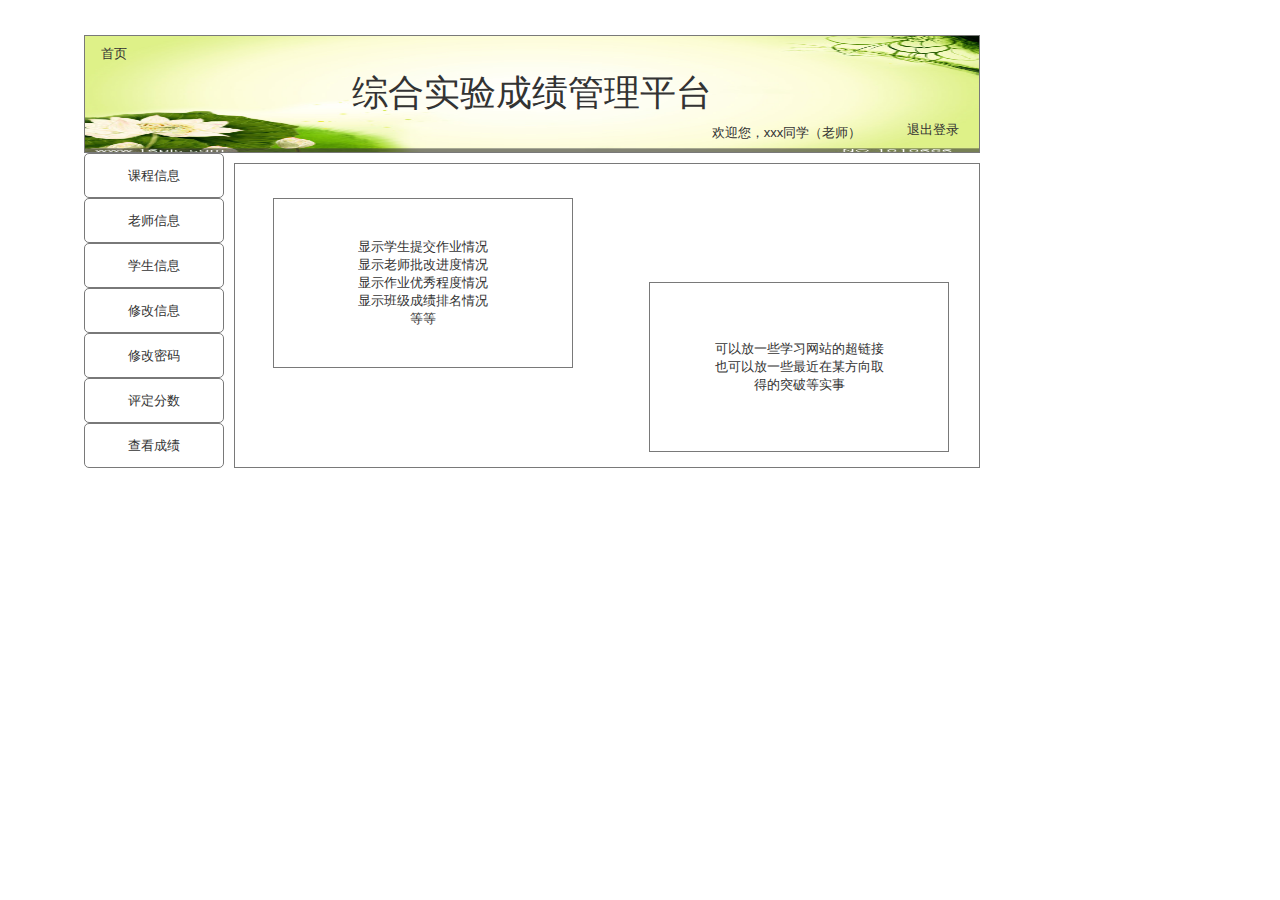
<file: test6/ui/index.html>
﻿<!DOCTYPE html>
<html>
  <head>
    <title>index</title>
    <meta http-equiv="X-UA-Compatible" content="IE=edge"/>
    <meta http-equiv="content-type" content="text/html; charset=utf-8"/>
    <meta name="apple-mobile-web-app-capable" content="yes"/>
    <link href="resources/css/jquery-ui-themes.css" type="text/css" rel="stylesheet"/>
    <link href="resources/css/axure_rp_page.css" type="text/css" rel="stylesheet"/>
    <link href="data/styles.css" type="text/css" rel="stylesheet"/>
    <link href="files/index/styles.css" type="text/css" rel="stylesheet"/>
    <script src="resources/scripts/jquery-1.7.1.min.js"></script>
    <script src="resources/scripts/jquery-ui-1.8.10.custom.min.js"></script>
    <script src="resources/scripts/prototypePre.js"></script>
    <script src="data/document.js"></script>
    <script src="resources/scripts/prototypePost.js"></script>
    <script src="files/index/data.js"></script>
    <script type="text/javascript">
      $axure.utils.getTransparentGifPath = function() { return 'resources/images/transparent.gif'; };
      $axure.utils.getOtherPath = function() { return 'resources/Other.html'; };
      $axure.utils.getReloadPath = function() { return 'resources/reload.html'; };
    </script>
  </head>
  <body>
    <div id="base" class="">

      <!-- Unnamed (Image) -->
      <div id="u0" class="ax_default image">
        <img id="u0_img" class="img " src="images/index/u0.jpg"/>
      </div>

      <!-- Unnamed (Rectangle) -->
      <div id="u1" class="ax_default box_1">
        <div id="u1_div" class=""></div>
        <div id="u1_text" class="text ">
          <p><span>综合实验成绩管理平台</span></p>
        </div>
      </div>

      <!-- Unnamed (Rectangle) -->
      <div id="u2" class="ax_default box_1">
        <img id="u2_img" class="img " src="images/index/u2.png"/>
        <div id="u2_text" class="text ">
          <p><span>首页</span></p>
        </div>
      </div>

      <!-- Unnamed (Rectangle) -->
      <div id="u3" class="ax_default box_1">
        <img id="u3_img" class="img " src="images/index/u3.png"/>
        <div id="u3_text" class="text ">
          <p><span>欢迎您，xxx同学（老师）</span></p>
        </div>
      </div>

      <!-- Unnamed (Rectangle) -->
      <div id="u4" class="ax_default button">
        <img id="u4_img" class="img " src="images/index/u4.png"/>
        <div id="u4_text" class="text ">
          <p><span>退出登录</span></p>
        </div>
      </div>

      <!-- Unnamed (Rectangle) -->
      <div id="u5" class="ax_default button">
        <div id="u5_div" class=""></div>
        <div id="u5_text" class="text ">
          <p><span>课程信息</span></p>
        </div>
      </div>

      <!-- Unnamed (Rectangle) -->
      <div id="u6" class="ax_default button">
        <div id="u6_div" class=""></div>
        <div id="u6_text" class="text ">
          <p><span>修改信息</span></p>
        </div>
      </div>

      <!-- Unnamed (Rectangle) -->
      <div id="u7" class="ax_default button">
        <div id="u7_div" class=""></div>
        <div id="u7_text" class="text ">
          <p><span>老师信息</span></p>
        </div>
      </div>

      <!-- Unnamed (Rectangle) -->
      <div id="u8" class="ax_default button">
        <div id="u8_div" class=""></div>
        <div id="u8_text" class="text ">
          <p><span>学生信息</span></p>
        </div>
      </div>

      <!-- Unnamed (Rectangle) -->
      <div id="u9" class="ax_default button">
        <div id="u9_div" class=""></div>
        <div id="u9_text" class="text ">
          <p><span>修改密码</span></p>
        </div>
      </div>

      <!-- Unnamed (Rectangle) -->
      <div id="u10" class="ax_default button">
        <div id="u10_div" class=""></div>
        <div id="u10_text" class="text ">
          <p><span>评定分数</span></p>
        </div>
      </div>

      <!-- Unnamed (Rectangle) -->
      <div id="u11" class="ax_default button">
        <div id="u11_div" class=""></div>
        <div id="u11_text" class="text ">
          <p><span>查看成绩</span></p>
        </div>
      </div>

      <!-- Unnamed (Rectangle) -->
      <div id="u12" class="ax_default box_1">
        <div id="u12_div" class=""></div>
      </div>

      <!-- Unnamed (Rectangle) -->
      <div id="u13" class="ax_default box_1">
        <div id="u13_div" class=""></div>
        <div id="u13_text" class="text ">
          <p><span>显示学生提交作业情况</span></p><p><span>显示老师批改进度情况</span></p><p><span>显示作业优秀程度情况</span></p><p><span>显示班级成绩排名情况</span></p><p><span>等等</span></p>
        </div>
      </div>

      <!-- Unnamed (Rectangle) -->
      <div id="u14" class="ax_default box_1">
        <div id="u14_div" class=""></div>
        <div id="u14_text" class="text ">
          <p><span>可以放一些学习网站的超链接</span></p><p><span>也可以放一些最近在某方向取</span></p><p><span>得的突破等实事</span></p>
        </div>
      </div>
    </div>
  </body>
</html>
</file>
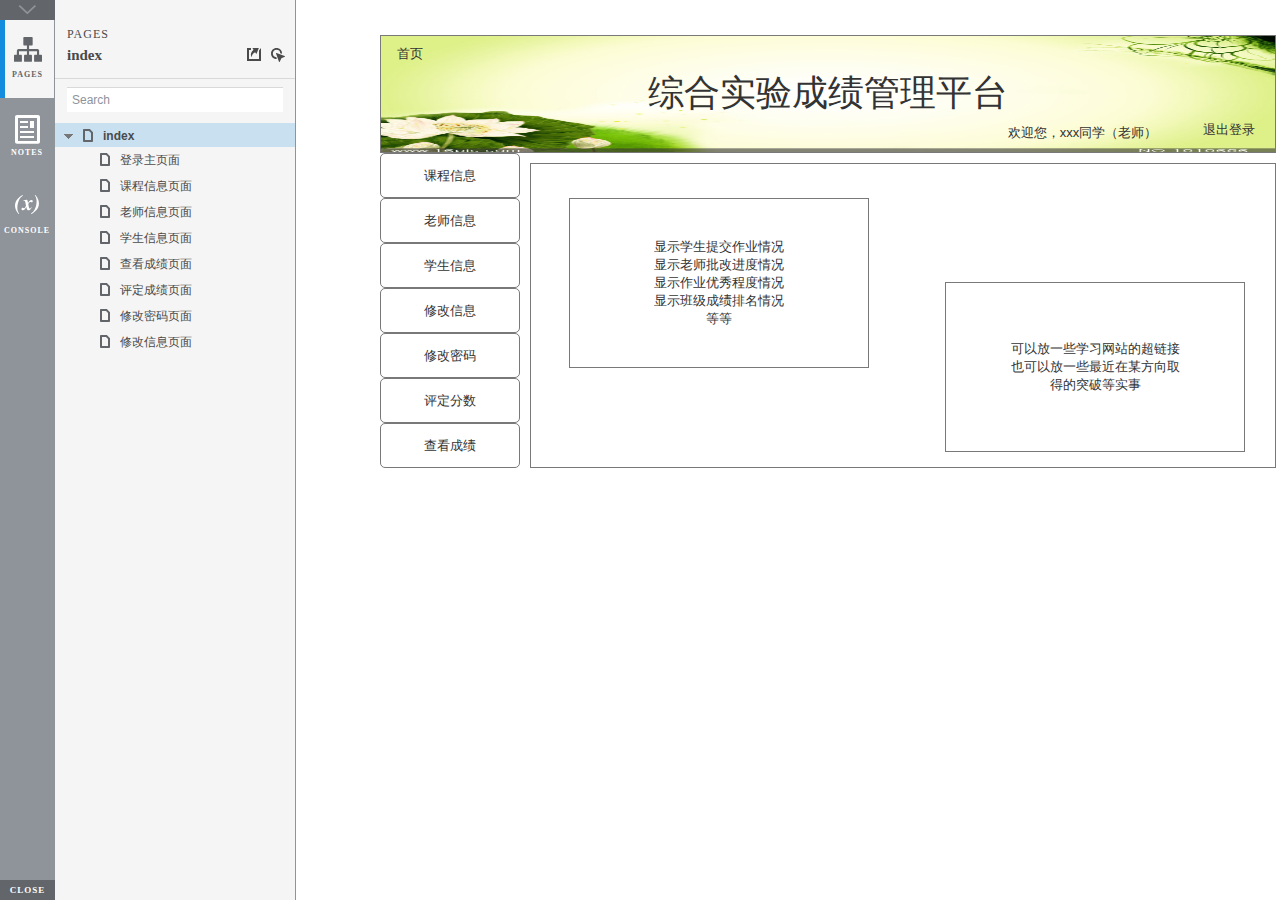
<file: test6/ui/start.html>
<!DOCTYPE html>
<html xmlns="http://www.w3.org/1999/xhtml" xml:lang="en" lang="en">
<head>
    <title>Untitled Document</title>
    <meta http-equiv="X-UA-Compatible" content="IE=edge"/>
    <meta http-equiv="content-type" content="text/html; charset=utf-8" />
    <meta name="viewport" content="width=device-width, initial-scale=1.0" />
    <meta name="apple-mobile-web-app-capable" content="yes" />
    <link type="text/css" href="resources/css/reset.css" rel="Stylesheet" />
    <link type="text/css" href="resources/css/default.css" rel="Stylesheet" />
    <!--<link href='https://fonts.googleapis.com/css?family=Nunito:300' rel='stylesheet' type='text/css'>-->

    <script type="text/javascript">
        if (location.href.toString().indexOf('file://localhost/') == 0) {
            location.href = location.href.toString().replace('file://localhost/', 'file:///');
        }
    </script>

    <!-- 8.0.0.3372 -->
<script src="resources/scripts/jquery-1.7.1.min.js"></script>
<script src="resources/scripts/startPre.js"></script>
<script src="data/document.js"></script>

    <style type="text/css">

#outerContainer {
	width:1000px;
	height:1500px;
}

.vsplitbar {
    width: 3px;
    /*background: #B9B9B9;*/
    border-right: 1px solid #8f949a;
}

.vsplitbar:hover, .vsplitbar.active {
    background: #8f949a;
}

#rightPanel {
    background-color: White;
}

/*#leftPanel {
    min-width: 120px;
}*/

.splitterMask {
   position:absolute;
   top: 0;
   left: 0;
   width: 100%;
   height: 100%;
   overflow: hidden;
   background-image: url(resources/images/transparent.gif);
   z-index: 20000;
}

    </style>
    <script type="text/javascript" language="JavaScript"><!--
        var SITEMAP_COLLAPSE_VAR_NAME = 'c';
        var PLUGIN_VAR_NAME = 'g';
        var FOOTNOTES_VAR_NAME = 'fn';
        var ADAPTIVE_VIEW_VAR_NAME = 'view';
        var lastLeftPanelWidth = 295;
        var toolBarOnly = true;

        // isolate scope
        (function() {
            setUpController();
            
            var configuration = $axure.document.configuration;
            var _settings = {};
            _settings.projectId = configuration.prototypeId;
            _settings.isAxshare = configuration.isAxshare;
            _settings.loadFeedbackPlugin = configuration.loadFeedbackPlugin;
            var cHash = getHashStringVar(SITEMAP_COLLAPSE_VAR_NAME);
            _settings.startCollapsed = cHash == "1";
            if(cHash == "2") closePlayer();
            var gHash = getHashStringVar(PLUGIN_VAR_NAME);
            if(gHash == "") gHash = 1;
            _settings.startPluginGid = gHash;

            $axure.player.settings = _settings;

            $(window).bind('load', function() {
                if(CHROME_5_LOCAL && !$('body').attr('pluginDetected')) {
                    window.location = 'resources/chrome/chrome.html';
                }
            });

            $(document).ready(function() {
                $axure.page.bind('load.start', mainFrame_onload);
                $axure.messageCenter.addMessageListener(messageCenter_message);

                $(document).on('pluginShown', function (event, data) {
                    setVarInCurrentUrlHash('g', data ? data : '');
                });

                $(document).on('pluginCreated', function(event, data) {
                    if($axure.player.settings.startPluginGid == data) {
                        $axure.player.showPlugin(data);
                    }
                });

                if($axure.player.settings.loadFeedbackPlugin) {
                    if($axure.player.settings.isAxshare) {
                        $axure.utils.loadJS('/Scripts/plugins/feedback/feedback8.js');
                    } else {
                        $axure.utils.loadJS('http://share.axure.com/Scripts/plugins/feedback/feedback8.js');
                    }
                }

                if(navigator.userAgent.indexOf("MSIE") >= 0) $('#outerContainer').width('100%');
                initialize();
                if($axure.player.settings.startCollapsed) $('#outerContainer').splitter({ sizeLeft: 0 });
                else $('#outerContainer').splitter({ sizeLeft: lastLeftPanelWidth });
                $('#leftPanel').width(lastLeftPanelWidth);
                
                $(window).resize(function() { resizeContent(); });

                $('#maximizePanelContainer').hide();

                initializeLogo();

                $(window).resize();
                resizeContent();
                
                $axure.player.collapseToBar();

                if($axure.player.settings.startCollapsed) {
                    collapse();
                    $('#leftPanel').width(0);
                }

                if(MOBILE_DEVICE) {
                    $('#interfaceControlFrameMinimizeContainer').height('45px');
                    $('#interfaceControlFrameMinimizeContainer a').height('45px');
                    $('#interfaceControlFrameHeaderContainer').css('margin-top','45px');
                    $('#interfaceControlFrameCloseContainer a').css('padding','10px 0px');
                    $('#maximizePanelContainer').height('45px');//.css('top','inherit').css('bottom','0px');

                    $('body').removeClass('hashover');

                    if(IOS) {
                        $('#rightPanel').css('overflow', 'auto').css('-webkit-overflow-scrolling', 'touch').css('-ms-overflow-x', 'hidden');

                        window.addEventListener("orientationchange", function() {
                            var viewport = document.querySelector("meta[name=viewport]");
                            //so iOS doesn't zoom when switching back to portrait
                            viewport.setAttribute('content', 'width=device-width, initial-scale=1.0, maximum-scale=1.0');
                            viewport.setAttribute('content', 'width=device-width, initial-scale=1.0');
                            resizeContent();
                        }, false);

                        $axure.page.bind('load.start', function() {
                            resizeContent();
                        });
                    }
                }

            });

            function initialize() {
                var legacyQString = getQueryString("Page");
                if (legacyQString.length > 0) {
                    location.href = location.href.substring(0, location.href.indexOf("?")) + "#p=" + legacyQString;
                    return;
                }

                var mainFrame = document.getElementById("mainFrame");
                //if it's local file on safari, test if we can access mainframe after its loaded
                if(SAFARI && document.location.href.indexOf('file://') >= 0) {
                    $(mainFrame).load(function () {
                        var canAccess;
                        try {
                            var mainFrameWindow = mainFrame.contentWindow || mainFrame.contentDocument;
                            mainFrameWindow['safari_file_CORS'] = 'Y';
                            canAccess = mainFrameWindow['safari_file_CORS'] === 'Y';
                        } catch(err) {
                            canAccess = false;
                        }

                        if(!canAccess) window.location = 'resources/chrome/safari.html';
                    });
                }

                mainFrame.contentWindow.location.href = getInitialUrl();
            }

            function initializeLogo() {
                if($axure.document.configuration.logoImagePath) {
                    var image = new Image();
                    image.onload = function() {
                        $('#logoImage').css('max-width', this.width + 'px');
                        $axure.player.resizeContent();
                    };
                    image.src = $axure.document.configuration.logoImagePath;
                
                    $('#interfaceControlFrameLogoImageContainer').html('<img id="logoImage" src="" />');
                    $('#logoImage').attr('src', $axure.document.configuration.logoImagePath).load(function() { resizeContent(); });
                } else $('#interfaceControlFrameLogoImageContainer').hide();

                if ($axure.document.configuration.logoImageCaption) {
                    $('#interfaceControlFrameLogoCaptionContainer').html($axure.document.configuration.logoImageCaption);
                } else $('#interfaceControlFrameLogoCaptionContainer').hide();

                if(!$('#interfaceControlFrameLogoImageContainer').is(':visible') && !$('#interfaceControlFrameLogoCaptionContainer').is(':visible')) {
                    $('#interfaceControlFrameLogoContainer').hide();
                }
            }

            var resizeContent = $axure.player.resizeContent = function() {
                var newHeight = $(window).height();
                var newWidth = $(window).width();

                var controlContainerHeight = newHeight;// - 30;
                if($('#interfaceControlFrameLogoContainer').is(':visible')) controlContainerHeight -= $('#interfaceControlFrameLogoContainer').outerHeight();// + 16;

                $('#outerContainer').height(newHeight).width(newWidth);
                $('.vsplitbar').height(newHeight);
                $('#leftPanel').height(newHeight);
                $('#interfaceControlFrame').height(newHeight);
                $('#interfaceControlFrameContainer').height(newHeight);
                $('#interfaceControlFrameHostContainer').height(controlContainerHeight);

                $('#rightPanel').height(newHeight);
                $('#mainFrame').height(newHeight);

                if($('#leftPanel').is(':visible')) $('#rightPanel').width($(window).width() - $('#leftPanel').width() - 1);// $('.vsplitbar').width());
                else $('#rightPanel').width($(window).width());

                $(document).trigger('ContainerHeightChange',[controlContainerHeight]);

                if(MOBILE_DEVICE) {
                    if(!(getHashStringVar(ADAPTIVE_VIEW_VAR_NAME).length > 0)) $axure.messageCenter.postMessage('setAdaptiveViewForSize', {'width':newWidth, 'height':$('#rightPanel').height()});
                }
            }

            var collapseToBar = $axure.player.collapseToBar = function() {
                lastLeftPanelWidth = $('#leftPanel').width();
                $('#leftPanel').width('55px');
                $('.vsplitbar').hide();
                $('#rightPanel').width($(window).width() - $('#leftPanel').width());
                $(window).resize();
                $('#outerContainer').trigger('resize');
                toolBarOnly = true;
            }

            var expandFromBar = $axure.player.expandFromBar = function() {
                if($('.vsplitbar').is(':visible')) return;

                $('#leftPanel').width(lastLeftPanelWidth);
                $('.vsplitbar').show();
                $('#rightPanel').width($(window).width() - $('#leftPanel').width() - 1);// $('.vsplitbar').width());
                $(window).resize();
                $('#outerContainer').trigger('resize');
                toolBarOnly = false;
            }

        })();

        function messageCenter_message(message, data) {
            if(message == 'expandFrame') expand();
            else if(message == 'getCollapseFrameOnLoad' && $axure.player.settings.startCollapsed && !MOBILE_DEVICE) $axure.messageCenter.postMessage('collapseFrameOnLoad');
        }

        
        function getInitialUrl() {
            var pageName = getHashStringVar("p");
            if(pageName.length > 0) return pageName + ".html";
            else {
                var url = getFirstPageUrl($axure.document.sitemap.rootNodes);
                return (url ? url : "about:blank");
            }
        }

        function getFirstPageUrl(nodes) {
            for (var i = 0; i < nodes.length; i++) {
                var node = nodes[i];
                if (node.url) return node.url;
                else {
                    var hasChildren = (node.children && node.children.length > 0);
                    if (hasChildren) {
                        var url = getFirstPageUrl(node.children);
                        if (url) return url;
                    }
                }
            }
            return null;
        }

        function closePlayer() {
            if($axure.page.location) window.location.href = $axure.page.location;
            else {
                var pageFile = getInitialUrl();
                var currentLocation = window.location.toString();
                window.location.href = currentLocation.substr(0, currentLocation.lastIndexOf("/") + 1) + pageFile;
            }
        }

        function replaceHash(newHash) {
            var currentLocWithoutHash = window.location.toString().split('#')[0];

            //We use replace so that every hash change doesn't get appended to the history stack.
            //We use replaceState in browsers that support it, else replace the location
            if(typeof window.history.replaceState != 'undefined') {
                try {
                    //Chrome 45 (Version 45.0.2454.85 m) started throwing an error here when generated locally (this only happens with sitemap open) which broke all interactions.
                    //try catch breaks the url adjusting nicely when the sitemap is open, but all interactions and forward and back buttons work.
                    //Uncaught SecurityError: Failed to execute 'replaceState' on 'History': A history state object with URL 'file:///C:/Users/Ian/Documents/Axure/HTML/Untitled/start.html#p=home' cannot be created in a document with origin 'null'.
                    window.history.replaceState(null, null, currentLocWithoutHash + newHash);
                } catch(ex) {}
            } else {
                window.location.replace(currentLocWithoutHash + newHash);
            }
        }

        function collapse() {
            setVarInCurrentUrlHash('c', 1);
            if(!toolBarOnly) lastLeftPanelWidth = $('#leftPanel').width();

            $('#maximizePanelContainer').show();
            $('#leftPanel').hide();
            $('.vsplitbar').hide();
            $('#rightPanel').width($(window).width());
            $(window).resize();
            $('#outerContainer').trigger('resize');

            $(document).trigger('sidebarCollapse');

            if(MOBILE_DEVICE) {
                $('#maximizePanelContainer').animate({
                    top:$('#rightPanel').height() - $('#maximizePanelContainer').height()
                }, 300, 'swing', function() {
                    $('#maximizePanelContainer').css('top', 'inherit').css('bottom', '0px');
                });
            }
        }

        function expand() {
            if(MOBILE_DEVICE) {
                $('#maximizePanelContainer').css('top', '0px').css('bottom', 'inherit');
            }

            deleteVarFromCurrentUrlHash('c');
            $('#maximizePanelContainer').hide();
            $('#leftPanel').width(lastLeftPanelWidth);
            $('#leftPanel').show();
            if(!toolBarOnly) {
                $('.vsplitbar').show();
                $('#rightPanel').width($(window).width() - $('#leftPanel').width() - 1);
            } else {
                $axure.player.collapseToBar();
            }
            $(window).resize();
            $('#outerContainer').trigger('resize');

            $(document).trigger('sidebarExpanded');
        }


        function mainFrame_onload() {
            if($axure.page.pageName) document.title = $axure.page.pageName;
        }

        function getQueryString(query) {
            var qstring = self.location.href.split("?");
            if(qstring.length < 2) return "";
            return GetParameter(qstring, query);
        }
        
        function GetParameter(qstring, query) {
            var prms = qstring[1].split("&");
            var frmelements = new Array();
            var currprmeter, querystr = "";

            for(var i = 0; i < prms.length; i++) {
                currprmeter = prms[i].split("=");
                frmelements[i] = new Array();
                frmelements[i][0] = currprmeter[0];
                frmelements[i][1] = currprmeter[1];
            }

            for(j = 0; j < frmelements.length; j++) {
                if(frmelements[j][0].toLowerCase() == query.toLowerCase()) {
                    querystr = frmelements[j][1];
                    break;
                }
            }
            return querystr;
        }
        
        function getHashStringVar(query) {
            var qstring = self.location.href.split("#");
            if(qstring.length < 2) return "";
            return GetParameter(qstring, query);
        }

        function setHashStringVar(currentHash, varName, varVal) {
            var varWithEqual = varName + '=';
            var poundVarWithEqual = varVal === '' ? '' :  '#' + varName + '=' + varVal;
            var ampVarWithEqual = varVal === '' ? '' :  '&' + varName + '=' + varVal;
            var hashToSet = '';

            var pageIndex = currentHash.indexOf('#' + varWithEqual);
            if(pageIndex == -1) pageIndex = currentHash.indexOf('&' + varWithEqual);
            if(pageIndex != -1) {
                var newHash = currentHash.substring(0, pageIndex);

                newHash = newHash == '' ? poundVarWithEqual : newHash + ampVarWithEqual;

                var ampIndex = currentHash.indexOf('&', pageIndex + 1);
                if(ampIndex != -1) {
                    newHash = newHash == '' ? '#' + currentHash.substring(ampIndex + 1) : newHash + currentHash.substring(ampIndex);
                }
                hashToSet = newHash;
            } else if(currentHash.indexOf('#') != -1) {
                hashToSet = currentHash + ampVarWithEqual;
            } else {
                hashToSet = poundVarWithEqual;
            }

            if(hashToSet != '' || varVal == '') {
                return hashToSet;
            }

            return null;
        }

        function setVarInCurrentUrlHash(varName, varVal) {
            var newHash = setHashStringVar(window.location.hash, varName, varVal);

            if(newHash != null) {
                replaceHash(newHash);
            }
        }

        function deleteHashStringVar(currentHash, varName) {
            var varWithEqual = varName + '=';

            var pageIndex = currentHash.indexOf('#' + varWithEqual);
            if(pageIndex == -1) pageIndex = currentHash.indexOf('&' + varWithEqual);
            if(pageIndex != -1) {
                var newHash = currentHash.substring(0, pageIndex);

                var ampIndex = currentHash.indexOf('&', pageIndex + 1);

                //IF begin of string....if none blank, ELSE # instead of & and rest
                //IF in string....prefix + if none blank, ELSE &-rest
                if(newHash == '') { //beginning of string
                    newHash = ampIndex != -1 ? '#' + currentHash.substring(ampIndex + 1) : '';
                } else { //somewhere in the middle
                    newHash = newHash + (ampIndex != -1 ? currentHash.substring(ampIndex) : '');
                }

                return newHash;
            }

            return null;
        }

        function deleteVarFromCurrentUrlHash(varName) {
            var newHash = deleteHashStringVar(window.location.hash, varName);

            if(newHash != null) {
                replaceHash(newHash);
            }
        }
    --></script>
    
    <link type="text/css" rel="Stylesheet" href="plugins/sitemap/styles/sitemap.css" />
    <link type="text/css" rel="Stylesheet" href="plugins/page_notes/styles/page_notes.css" />
    <link type="text/css" rel="Stylesheet" href="plugins/debug/styles/debug.css" />
    <script src="resources/scripts/startPost.js"></script>


    <!--<link type="text/css" rel="Stylesheet" href="plugins/recordplay/styles/recordplay.css" />
    <script type="text/javascript" src="plugins/recordplay/recordplay.js"></script>-->
    

</head>
<body scroll="no" class="hashover">
    <div id="outerContainer">

        <div id="leftPanel">
            <div id="interfaceControlFrame">
                <div id="interfaceControlFrameMinimizeContainer">
                    <a title="Collapse" id="interfaceControlFrameMinimizeButton" onclick="collapse();">&nbsp;</a>
                </div>
                <div id="interfaceControlFrameHeaderContainer">
                    <ul id="interfaceControlFrameHeader"></ul>
                </div>
                <div id="interfaceControlFrameContainer">
                    <div id="interfaceControlFrameLogoContainer">
                        <div id="interfaceControlFrameLogoImageContainer"></div>
                        <div id="interfaceControlFrameLogoCaptionContainer"></div>
                    </div>
                    <div id="interfaceControlFrameHostContainer">
                    </div>
                </div>
                <div id="interfaceControlFrameCloseContainer">
                    <a title="Close" id="interfaceControlFrameCloseButton" onclick="closePlayer();">CLOSE</a>
                </div>
            </div>
        </div>
        <div id="rightPanel">
            <iframe id="mainFrame" name="mainFrame" width="100%" height="100%" src="" frameborder="0" style="display: block;" webkitallowfullscreen mozallowfullscreen allowfullscreen></iframe>
        </div>

    </div>

    <div id="maximizePanelContainer">
        <iframe id="expandFrame" src="resources/expand.html" width="100%" height="100%" scrolling="no" allowtransparency="true" frameborder="0"></iframe>
    </div>

</body>
</html>
</file>
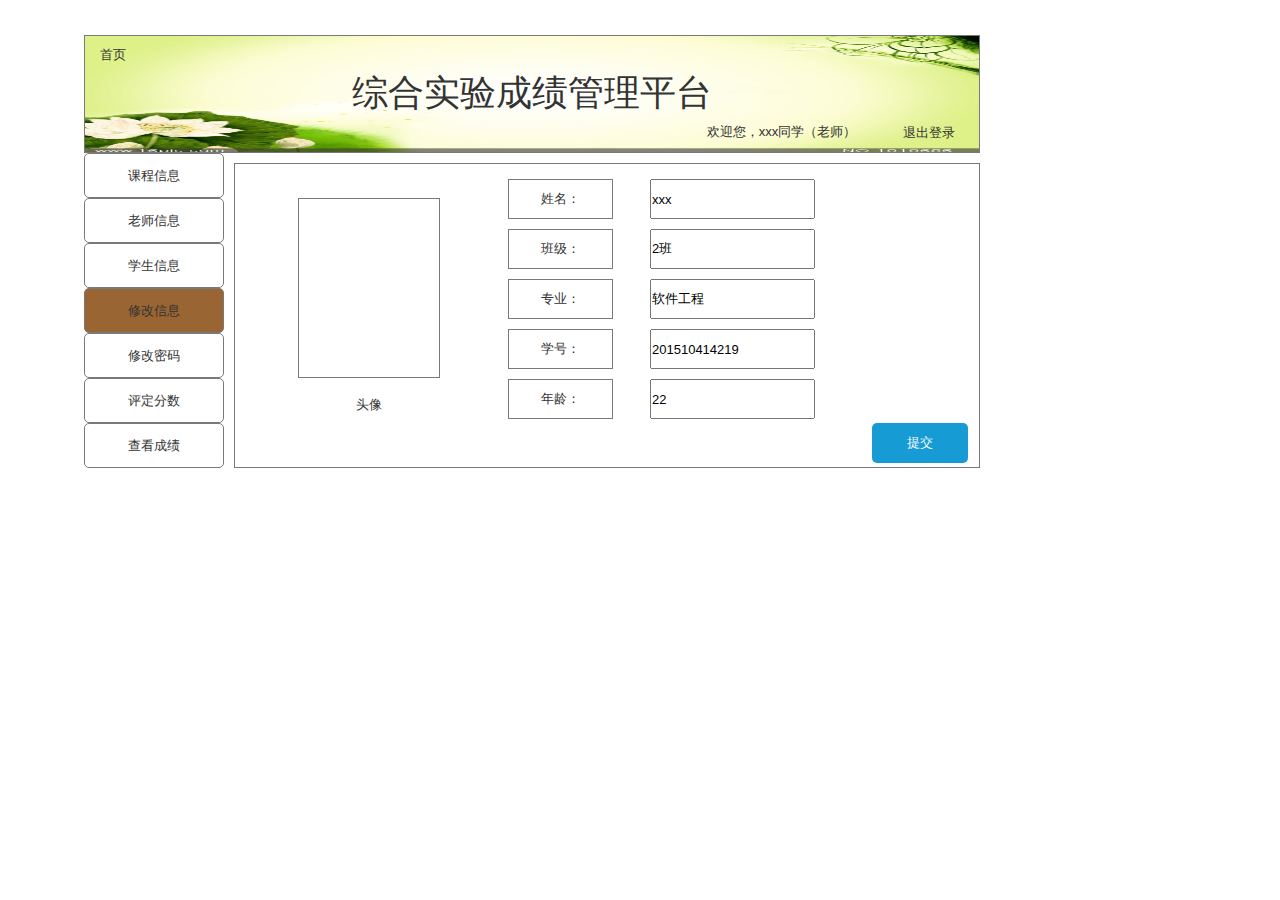
<file: test6/ui/修改信息页面.html>
﻿<!DOCTYPE html>
<html>
  <head>
    <title>修改信息页面</title>
    <meta http-equiv="X-UA-Compatible" content="IE=edge"/>
    <meta http-equiv="content-type" content="text/html; charset=utf-8"/>
    <meta name="apple-mobile-web-app-capable" content="yes"/>
    <link href="resources/css/jquery-ui-themes.css" type="text/css" rel="stylesheet"/>
    <link href="resources/css/axure_rp_page.css" type="text/css" rel="stylesheet"/>
    <link href="data/styles.css" type="text/css" rel="stylesheet"/>
    <link href="files/修改信息页面/styles.css" type="text/css" rel="stylesheet"/>
    <script src="resources/scripts/jquery-1.7.1.min.js"></script>
    <script src="resources/scripts/jquery-ui-1.8.10.custom.min.js"></script>
    <script src="resources/scripts/prototypePre.js"></script>
    <script src="data/document.js"></script>
    <script src="resources/scripts/prototypePost.js"></script>
    <script src="files/修改信息页面/data.js"></script>
    <script type="text/javascript">
      $axure.utils.getTransparentGifPath = function() { return 'resources/images/transparent.gif'; };
      $axure.utils.getOtherPath = function() { return 'resources/Other.html'; };
      $axure.utils.getReloadPath = function() { return 'resources/reload.html'; };
    </script>
  </head>
  <body>
    <div id="base" class="">

      <!-- Unnamed (Image) -->
      <div id="u261" class="ax_default image">
        <img id="u261_img" class="img " src="images/index/u0.jpg"/>
      </div>

      <!-- Unnamed (Rectangle) -->
      <div id="u262" class="ax_default box_1">
        <div id="u262_div" class=""></div>
        <div id="u262_text" class="text ">
          <p><span>综合实验成绩管理平台</span></p>
        </div>
      </div>

      <!-- Unnamed (Rectangle) -->
      <div id="u263" class="ax_default box_1">
        <img id="u263_img" class="img " src="images/课程信息页面/u28.png"/>
        <div id="u263_text" class="text ">
          <p><span>首页</span></p>
        </div>
      </div>

      <!-- Unnamed (Rectangle) -->
      <div id="u264" class="ax_default box_1">
        <img id="u264_img" class="img " src="images/课程信息页面/u29.png"/>
        <div id="u264_text" class="text ">
          <p><span>欢迎您，xxx同学（老师）</span></p>
        </div>
      </div>

      <!-- Unnamed (Rectangle) -->
      <div id="u265" class="ax_default button">
        <img id="u265_img" class="img " src="images/课程信息页面/u30.png"/>
        <div id="u265_text" class="text ">
          <p><span>退出登录</span></p>
        </div>
      </div>

      <!-- Unnamed (Rectangle) -->
      <div id="u266" class="ax_default button">
        <div id="u266_div" class=""></div>
        <div id="u266_text" class="text ">
          <p><span>课程信息</span></p>
        </div>
      </div>

      <!-- Unnamed (Rectangle) -->
      <div id="u267" class="ax_default button">
        <div id="u267_div" class=""></div>
        <div id="u267_text" class="text ">
          <p><span>老师信息</span></p>
        </div>
      </div>

      <!-- Unnamed (Rectangle) -->
      <div id="u268" class="ax_default button">
        <div id="u268_div" class=""></div>
        <div id="u268_text" class="text ">
          <p><span>学生信息</span></p>
        </div>
      </div>

      <!-- Unnamed (Rectangle) -->
      <div id="u269" class="ax_default button">
        <div id="u269_div" class=""></div>
        <div id="u269_text" class="text ">
          <p><span>修改信息</span></p>
        </div>
      </div>

      <!-- Unnamed (Rectangle) -->
      <div id="u270" class="ax_default button">
        <div id="u270_div" class=""></div>
        <div id="u270_text" class="text ">
          <p><span>修改密码</span></p>
        </div>
      </div>

      <!-- Unnamed (Rectangle) -->
      <div id="u271" class="ax_default button">
        <div id="u271_div" class=""></div>
        <div id="u271_text" class="text ">
          <p><span>评定分数</span></p>
        </div>
      </div>

      <!-- Unnamed (Rectangle) -->
      <div id="u272" class="ax_default button">
        <div id="u272_div" class=""></div>
        <div id="u272_text" class="text ">
          <p><span>查看成绩</span></p>
        </div>
      </div>

      <!-- Unnamed (Rectangle) -->
      <div id="u273" class="ax_default box_1">
        <div id="u273_div" class=""></div>
      </div>

      <!-- Unnamed (Rectangle) -->
      <div id="u274" class="ax_default box_1">
        <div id="u274_div" class=""></div>
      </div>

      <!-- Unnamed (Rectangle) -->
      <div id="u275" class="ax_default box_1">
        <img id="u275_img" class="img " src="images/修改信息页面/u275.png"/>
        <div id="u275_text" class="text ">
          <p><span>头像</span></p>
        </div>
      </div>

      <!-- Unnamed (Rectangle) -->
      <div id="u276" class="ax_default box_1">
        <div id="u276_div" class=""></div>
        <div id="u276_text" class="text ">
          <p><span>姓名：</span></p>
        </div>
      </div>

      <!-- Unnamed (Rectangle) -->
      <div id="u277" class="ax_default box_1">
        <div id="u277_div" class=""></div>
        <div id="u277_text" class="text ">
          <p><span>班级：</span></p>
        </div>
      </div>

      <!-- Unnamed (Rectangle) -->
      <div id="u278" class="ax_default box_1">
        <div id="u278_div" class=""></div>
        <div id="u278_text" class="text ">
          <p><span>专业：</span></p>
        </div>
      </div>

      <!-- Unnamed (Rectangle) -->
      <div id="u279" class="ax_default box_1">
        <div id="u279_div" class=""></div>
        <div id="u279_text" class="text ">
          <p><span>学号：</span></p>
        </div>
      </div>

      <!-- Unnamed (Rectangle) -->
      <div id="u280" class="ax_default box_1">
        <div id="u280_div" class=""></div>
        <div id="u280_text" class="text ">
          <p><span>年龄：</span></p>
        </div>
      </div>

      <!-- Unnamed (Text Field) -->
      <div id="u281" class="ax_default text_field">
        <input id="u281_input" type="text" value="xxx"/>
      </div>

      <!-- Unnamed (Text Field) -->
      <div id="u282" class="ax_default text_field">
        <input id="u282_input" type="text" value="2班"/>
      </div>

      <!-- Unnamed (Text Field) -->
      <div id="u283" class="ax_default text_field">
        <input id="u283_input" type="text" value="软件工程"/>
      </div>

      <!-- Unnamed (Text Field) -->
      <div id="u284" class="ax_default text_field">
        <input id="u284_input" type="text" value="201510414219"/>
      </div>

      <!-- Unnamed (Text Field) -->
      <div id="u285" class="ax_default text_field">
        <input id="u285_input" type="text" value="22"/>
      </div>

      <!-- Unnamed (Rectangle) -->
      <div id="u286" class="ax_default primary_button">
        <div id="u286_div" class=""></div>
        <div id="u286_text" class="text ">
          <p><span>提交</span></p>
        </div>
      </div>
    </div>
  </body>
</html>
</file>
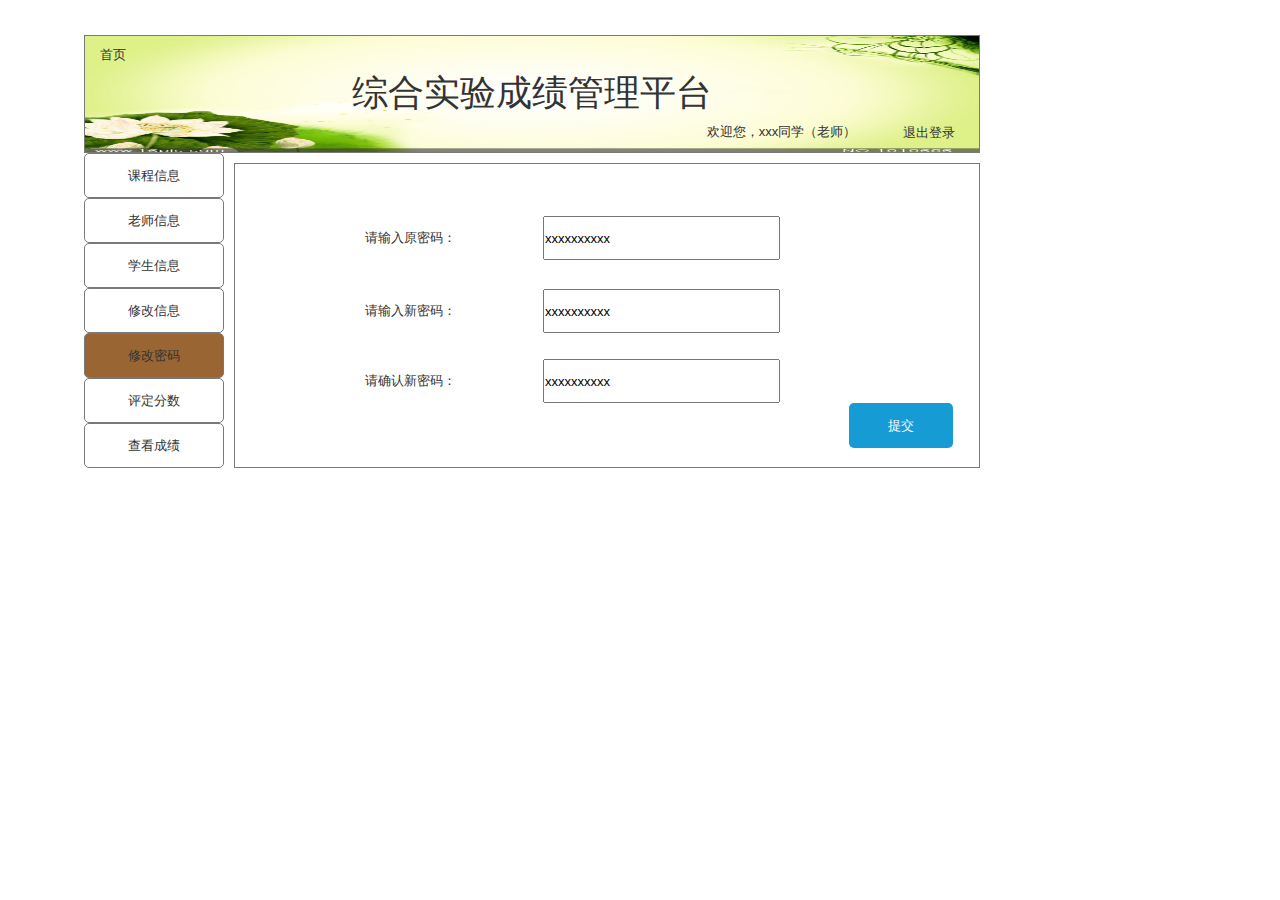
<file: test6/ui/修改密码页面.html>
﻿<!DOCTYPE html>
<html>
  <head>
    <title>修改密码页面</title>
    <meta http-equiv="X-UA-Compatible" content="IE=edge"/>
    <meta http-equiv="content-type" content="text/html; charset=utf-8"/>
    <meta name="apple-mobile-web-app-capable" content="yes"/>
    <link href="resources/css/jquery-ui-themes.css" type="text/css" rel="stylesheet"/>
    <link href="resources/css/axure_rp_page.css" type="text/css" rel="stylesheet"/>
    <link href="data/styles.css" type="text/css" rel="stylesheet"/>
    <link href="files/修改密码页面/styles.css" type="text/css" rel="stylesheet"/>
    <script src="resources/scripts/jquery-1.7.1.min.js"></script>
    <script src="resources/scripts/jquery-ui-1.8.10.custom.min.js"></script>
    <script src="resources/scripts/prototypePre.js"></script>
    <script src="data/document.js"></script>
    <script src="resources/scripts/prototypePost.js"></script>
    <script src="files/修改密码页面/data.js"></script>
    <script type="text/javascript">
      $axure.utils.getTransparentGifPath = function() { return 'resources/images/transparent.gif'; };
      $axure.utils.getOtherPath = function() { return 'resources/Other.html'; };
      $axure.utils.getReloadPath = function() { return 'resources/reload.html'; };
    </script>
  </head>
  <body>
    <div id="base" class="">

      <!-- Unnamed (Image) -->
      <div id="u241" class="ax_default image">
        <img id="u241_img" class="img " src="images/index/u0.jpg"/>
      </div>

      <!-- Unnamed (Rectangle) -->
      <div id="u242" class="ax_default box_1">
        <div id="u242_div" class=""></div>
        <div id="u242_text" class="text ">
          <p><span>综合实验成绩管理平台</span></p>
        </div>
      </div>

      <!-- Unnamed (Rectangle) -->
      <div id="u243" class="ax_default box_1">
        <img id="u243_img" class="img " src="images/课程信息页面/u28.png"/>
        <div id="u243_text" class="text ">
          <p><span>首页</span></p>
        </div>
      </div>

      <!-- Unnamed (Rectangle) -->
      <div id="u244" class="ax_default box_1">
        <img id="u244_img" class="img " src="images/课程信息页面/u29.png"/>
        <div id="u244_text" class="text ">
          <p><span>欢迎您，xxx同学（老师）</span></p>
        </div>
      </div>

      <!-- Unnamed (Rectangle) -->
      <div id="u245" class="ax_default button">
        <img id="u245_img" class="img " src="images/课程信息页面/u30.png"/>
        <div id="u245_text" class="text ">
          <p><span>退出登录</span></p>
        </div>
      </div>

      <!-- Unnamed (Rectangle) -->
      <div id="u246" class="ax_default button">
        <div id="u246_div" class=""></div>
        <div id="u246_text" class="text ">
          <p><span>课程信息</span></p>
        </div>
      </div>

      <!-- Unnamed (Rectangle) -->
      <div id="u247" class="ax_default button">
        <div id="u247_div" class=""></div>
        <div id="u247_text" class="text ">
          <p><span>老师信息</span></p>
        </div>
      </div>

      <!-- Unnamed (Rectangle) -->
      <div id="u248" class="ax_default button">
        <div id="u248_div" class=""></div>
        <div id="u248_text" class="text ">
          <p><span>学生信息</span></p>
        </div>
      </div>

      <!-- Unnamed (Rectangle) -->
      <div id="u249" class="ax_default button">
        <div id="u249_div" class=""></div>
        <div id="u249_text" class="text ">
          <p><span>修改信息</span></p>
        </div>
      </div>

      <!-- Unnamed (Rectangle) -->
      <div id="u250" class="ax_default button">
        <div id="u250_div" class=""></div>
        <div id="u250_text" class="text ">
          <p><span>修改密码</span></p>
        </div>
      </div>

      <!-- Unnamed (Rectangle) -->
      <div id="u251" class="ax_default button">
        <div id="u251_div" class=""></div>
        <div id="u251_text" class="text ">
          <p><span>评定分数</span></p>
        </div>
      </div>

      <!-- Unnamed (Rectangle) -->
      <div id="u252" class="ax_default button">
        <div id="u252_div" class=""></div>
        <div id="u252_text" class="text ">
          <p><span>查看成绩</span></p>
        </div>
      </div>

      <!-- Unnamed (Rectangle) -->
      <div id="u253" class="ax_default box_1">
        <div id="u253_div" class=""></div>
      </div>

      <!-- Unnamed (Rectangle) -->
      <div id="u254" class="ax_default box_1">
        <img id="u254_img" class="img " src="images/修改密码页面/u254.png"/>
        <div id="u254_text" class="text ">
          <p><span>请输入原密码：</span></p>
        </div>
      </div>

      <!-- Unnamed (Rectangle) -->
      <div id="u255" class="ax_default box_1">
        <img id="u255_img" class="img " src="images/修改密码页面/u254.png"/>
        <div id="u255_text" class="text ">
          <p><span>请输入新密码：</span></p>
        </div>
      </div>

      <!-- Unnamed (Rectangle) -->
      <div id="u256" class="ax_default box_1">
        <img id="u256_img" class="img " src="images/修改密码页面/u254.png"/>
        <div id="u256_text" class="text ">
          <p><span>请确认新密码：</span></p>
        </div>
      </div>

      <!-- Unnamed (Text Field) -->
      <div id="u257" class="ax_default text_field">
        <input id="u257_input" type="text" value="xxxxxxxxxx"/>
      </div>

      <!-- Unnamed (Text Field) -->
      <div id="u258" class="ax_default text_field">
        <input id="u258_input" type="text" value="xxxxxxxxxx"/>
      </div>

      <!-- Unnamed (Text Field) -->
      <div id="u259" class="ax_default text_field">
        <input id="u259_input" type="text" value="xxxxxxxxxx"/>
      </div>

      <!-- Unnamed (Rectangle) -->
      <div id="u260" class="ax_default primary_button">
        <div id="u260_div" class=""></div>
        <div id="u260_text" class="text ">
          <p><span>提交</span></p>
        </div>
      </div>
    </div>
  </body>
</html>
</file>
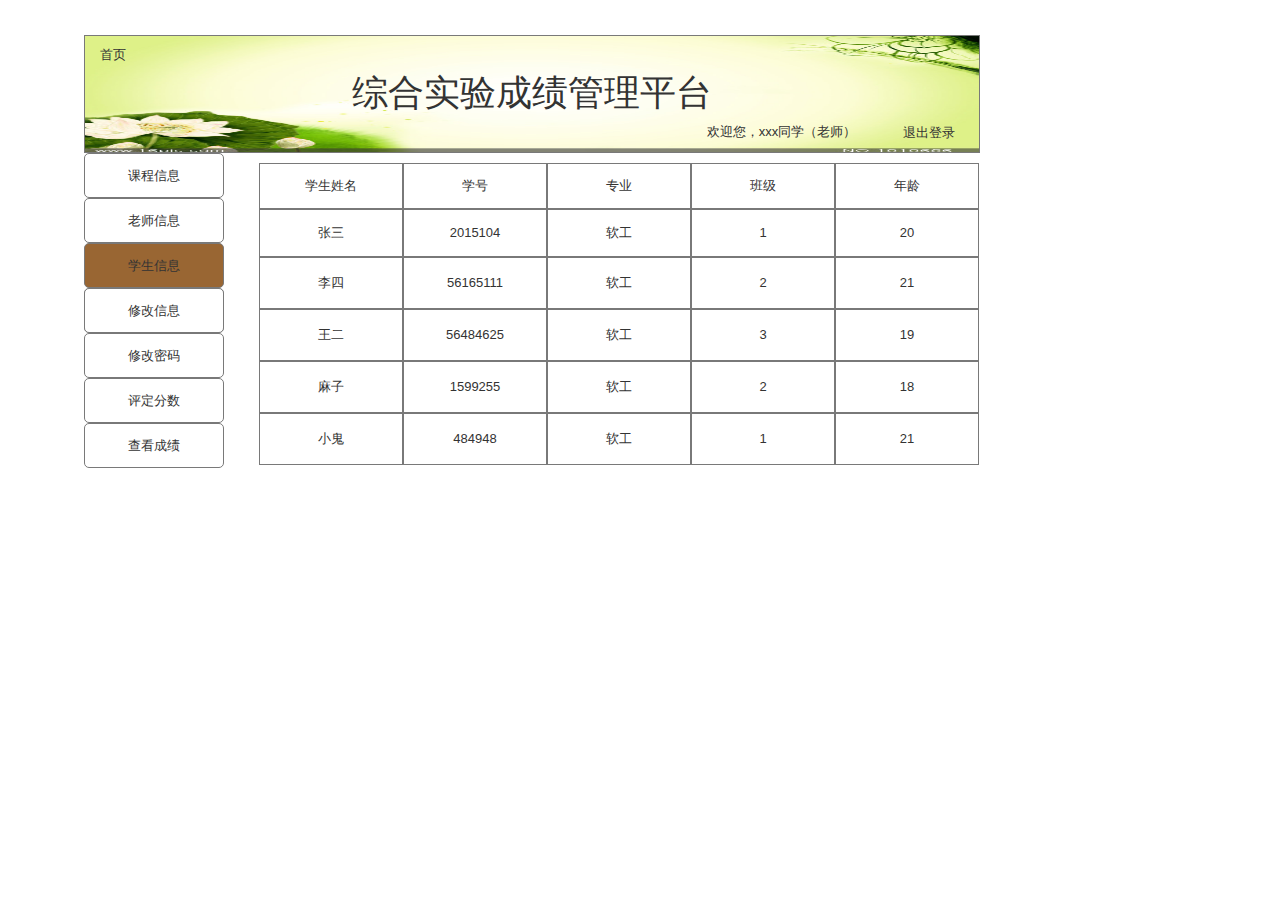
<file: test6/ui/学生信息页面.html>
﻿<!DOCTYPE html>
<html>
  <head>
    <title>学生信息页面</title>
    <meta http-equiv="X-UA-Compatible" content="IE=edge"/>
    <meta http-equiv="content-type" content="text/html; charset=utf-8"/>
    <meta name="apple-mobile-web-app-capable" content="yes"/>
    <link href="resources/css/jquery-ui-themes.css" type="text/css" rel="stylesheet"/>
    <link href="resources/css/axure_rp_page.css" type="text/css" rel="stylesheet"/>
    <link href="data/styles.css" type="text/css" rel="stylesheet"/>
    <link href="files/学生信息页面/styles.css" type="text/css" rel="stylesheet"/>
    <script src="resources/scripts/jquery-1.7.1.min.js"></script>
    <script src="resources/scripts/jquery-ui-1.8.10.custom.min.js"></script>
    <script src="resources/scripts/prototypePre.js"></script>
    <script src="data/document.js"></script>
    <script src="resources/scripts/prototypePost.js"></script>
    <script src="files/学生信息页面/data.js"></script>
    <script type="text/javascript">
      $axure.utils.getTransparentGifPath = function() { return 'resources/images/transparent.gif'; };
      $axure.utils.getOtherPath = function() { return 'resources/Other.html'; };
      $axure.utils.getReloadPath = function() { return 'resources/reload.html'; };
    </script>
  </head>
  <body>
    <div id="base" class="">

      <!-- Unnamed (Image) -->
      <div id="u111" class="ax_default image">
        <img id="u111_img" class="img " src="images/index/u0.jpg"/>
      </div>

      <!-- Unnamed (Rectangle) -->
      <div id="u112" class="ax_default box_1">
        <div id="u112_div" class=""></div>
        <div id="u112_text" class="text ">
          <p><span>综合实验成绩管理平台</span></p>
        </div>
      </div>

      <!-- Unnamed (Rectangle) -->
      <div id="u113" class="ax_default box_1">
        <img id="u113_img" class="img " src="images/课程信息页面/u28.png"/>
        <div id="u113_text" class="text ">
          <p><span>首页</span></p>
        </div>
      </div>

      <!-- Unnamed (Rectangle) -->
      <div id="u114" class="ax_default box_1">
        <img id="u114_img" class="img " src="images/课程信息页面/u29.png"/>
        <div id="u114_text" class="text ">
          <p><span>欢迎您，xxx同学（老师）</span></p>
        </div>
      </div>

      <!-- Unnamed (Rectangle) -->
      <div id="u115" class="ax_default button">
        <img id="u115_img" class="img " src="images/课程信息页面/u30.png"/>
        <div id="u115_text" class="text ">
          <p><span>退出登录</span></p>
        </div>
      </div>

      <!-- Unnamed (Rectangle) -->
      <div id="u116" class="ax_default button">
        <div id="u116_div" class=""></div>
        <div id="u116_text" class="text ">
          <p><span>课程信息</span></p>
        </div>
      </div>

      <!-- Unnamed (Rectangle) -->
      <div id="u117" class="ax_default button">
        <div id="u117_div" class=""></div>
        <div id="u117_text" class="text ">
          <p><span>老师信息</span></p>
        </div>
      </div>

      <!-- Unnamed (Rectangle) -->
      <div id="u118" class="ax_default button">
        <div id="u118_div" class=""></div>
        <div id="u118_text" class="text ">
          <p><span>学生信息</span></p>
        </div>
      </div>

      <!-- Unnamed (Rectangle) -->
      <div id="u119" class="ax_default button">
        <div id="u119_div" class=""></div>
        <div id="u119_text" class="text ">
          <p><span>修改信息</span></p>
        </div>
      </div>

      <!-- Unnamed (Rectangle) -->
      <div id="u120" class="ax_default button">
        <div id="u120_div" class=""></div>
        <div id="u120_text" class="text ">
          <p><span>修改信息</span></p>
        </div>
      </div>

      <!-- Unnamed (Rectangle) -->
      <div id="u121" class="ax_default button">
        <div id="u121_div" class=""></div>
        <div id="u121_text" class="text ">
          <p><span>修改密码</span></p>
        </div>
      </div>

      <!-- Unnamed (Rectangle) -->
      <div id="u122" class="ax_default button">
        <div id="u122_div" class=""></div>
        <div id="u122_text" class="text ">
          <p><span>评定分数</span></p>
        </div>
      </div>

      <!-- Unnamed (Rectangle) -->
      <div id="u123" class="ax_default button">
        <div id="u123_div" class=""></div>
        <div id="u123_text" class="text ">
          <p><span>查看成绩</span></p>
        </div>
      </div>

      <!-- Unnamed (Rectangle) -->
      <div id="u124" class="ax_default box_1">
        <div id="u124_div" class=""></div>
        <div id="u124_text" class="text ">
          <p><span>学生姓名</span></p>
        </div>
      </div>

      <!-- Unnamed (Rectangle) -->
      <div id="u125" class="ax_default box_1">
        <div id="u125_div" class=""></div>
        <div id="u125_text" class="text ">
          <p><span>学号</span></p>
        </div>
      </div>

      <!-- Unnamed (Rectangle) -->
      <div id="u126" class="ax_default box_1">
        <div id="u126_div" class=""></div>
        <div id="u126_text" class="text ">
          <p><span>专业</span></p>
        </div>
      </div>

      <!-- Unnamed (Rectangle) -->
      <div id="u127" class="ax_default box_1">
        <div id="u127_div" class=""></div>
        <div id="u127_text" class="text ">
          <p><span>班级</span></p>
        </div>
      </div>

      <!-- Unnamed (Rectangle) -->
      <div id="u128" class="ax_default box_1">
        <div id="u128_div" class=""></div>
        <div id="u128_text" class="text ">
          <p><span>年龄</span></p>
        </div>
      </div>

      <!-- Unnamed (Rectangle) -->
      <div id="u129" class="ax_default box_1">
        <div id="u129_div" class=""></div>
        <div id="u129_text" class="text ">
          <p><span>张三</span></p>
        </div>
      </div>

      <!-- Unnamed (Rectangle) -->
      <div id="u130" class="ax_default box_1">
        <div id="u130_div" class=""></div>
        <div id="u130_text" class="text ">
          <p><span>2015104</span></p>
        </div>
      </div>

      <!-- Unnamed (Rectangle) -->
      <div id="u131" class="ax_default box_1">
        <div id="u131_div" class=""></div>
        <div id="u131_text" class="text ">
          <p><span>软工</span></p>
        </div>
      </div>

      <!-- Unnamed (Rectangle) -->
      <div id="u132" class="ax_default box_1">
        <div id="u132_div" class=""></div>
        <div id="u132_text" class="text ">
          <p><span>1</span></p>
        </div>
      </div>

      <!-- Unnamed (Rectangle) -->
      <div id="u133" class="ax_default box_1">
        <div id="u133_div" class=""></div>
        <div id="u133_text" class="text ">
          <p><span>20</span></p>
        </div>
      </div>

      <!-- Unnamed (Rectangle) -->
      <div id="u134" class="ax_default box_1">
        <div id="u134_div" class=""></div>
        <div id="u134_text" class="text ">
          <p><span>李四</span></p>
        </div>
      </div>

      <!-- Unnamed (Rectangle) -->
      <div id="u135" class="ax_default box_1">
        <div id="u135_div" class=""></div>
        <div id="u135_text" class="text ">
          <p><span>56165111</span></p>
        </div>
      </div>

      <!-- Unnamed (Rectangle) -->
      <div id="u136" class="ax_default box_1">
        <div id="u136_div" class=""></div>
        <div id="u136_text" class="text ">
          <p><span>软工</span></p>
        </div>
      </div>

      <!-- Unnamed (Rectangle) -->
      <div id="u137" class="ax_default box_1">
        <div id="u137_div" class=""></div>
        <div id="u137_text" class="text ">
          <p><span>2</span></p>
        </div>
      </div>

      <!-- Unnamed (Rectangle) -->
      <div id="u138" class="ax_default box_1">
        <div id="u138_div" class=""></div>
        <div id="u138_text" class="text ">
          <p><span>21</span></p>
        </div>
      </div>

      <!-- Unnamed (Rectangle) -->
      <div id="u139" class="ax_default box_1">
        <div id="u139_div" class=""></div>
        <div id="u139_text" class="text ">
          <p><span>王二</span></p>
        </div>
      </div>

      <!-- Unnamed (Rectangle) -->
      <div id="u140" class="ax_default box_1">
        <div id="u140_div" class=""></div>
        <div id="u140_text" class="text ">
          <p><span>56484625</span></p>
        </div>
      </div>

      <!-- Unnamed (Rectangle) -->
      <div id="u141" class="ax_default box_1">
        <div id="u141_div" class=""></div>
        <div id="u141_text" class="text ">
          <p><span>软工</span></p>
        </div>
      </div>

      <!-- Unnamed (Rectangle) -->
      <div id="u142" class="ax_default box_1">
        <div id="u142_div" class=""></div>
        <div id="u142_text" class="text ">
          <p><span>3</span></p>
        </div>
      </div>

      <!-- Unnamed (Rectangle) -->
      <div id="u143" class="ax_default box_1">
        <div id="u143_div" class=""></div>
        <div id="u143_text" class="text ">
          <p><span>19</span></p>
        </div>
      </div>

      <!-- Unnamed (Rectangle) -->
      <div id="u144" class="ax_default box_1">
        <div id="u144_div" class=""></div>
        <div id="u144_text" class="text ">
          <p><span>麻子</span></p>
        </div>
      </div>

      <!-- Unnamed (Rectangle) -->
      <div id="u145" class="ax_default box_1">
        <div id="u145_div" class=""></div>
        <div id="u145_text" class="text ">
          <p><span>1599255</span></p>
        </div>
      </div>

      <!-- Unnamed (Rectangle) -->
      <div id="u146" class="ax_default box_1">
        <div id="u146_div" class=""></div>
        <div id="u146_text" class="text ">
          <p><span>软工</span></p>
        </div>
      </div>

      <!-- Unnamed (Rectangle) -->
      <div id="u147" class="ax_default box_1">
        <div id="u147_div" class=""></div>
        <div id="u147_text" class="text ">
          <p><span>2</span></p>
        </div>
      </div>

      <!-- Unnamed (Rectangle) -->
      <div id="u148" class="ax_default box_1">
        <div id="u148_div" class=""></div>
        <div id="u148_text" class="text ">
          <p><span>18</span></p>
        </div>
      </div>

      <!-- Unnamed (Rectangle) -->
      <div id="u149" class="ax_default box_1">
        <div id="u149_div" class=""></div>
        <div id="u149_text" class="text ">
          <p><span>小鬼</span></p>
        </div>
      </div>

      <!-- Unnamed (Rectangle) -->
      <div id="u150" class="ax_default box_1">
        <div id="u150_div" class=""></div>
        <div id="u150_text" class="text ">
          <p><span>484948</span></p>
        </div>
      </div>

      <!-- Unnamed (Rectangle) -->
      <div id="u151" class="ax_default box_1">
        <div id="u151_div" class=""></div>
        <div id="u151_text" class="text ">
          <p><span>软工</span></p>
        </div>
      </div>

      <!-- Unnamed (Rectangle) -->
      <div id="u152" class="ax_default box_1">
        <div id="u152_div" class=""></div>
        <div id="u152_text" class="text ">
          <p><span>1</span></p>
        </div>
      </div>

      <!-- Unnamed (Rectangle) -->
      <div id="u153" class="ax_default box_1">
        <div id="u153_div" class=""></div>
        <div id="u153_text" class="text ">
          <p><span>21</span></p>
        </div>
      </div>
    </div>
  </body>
</html>
</file>
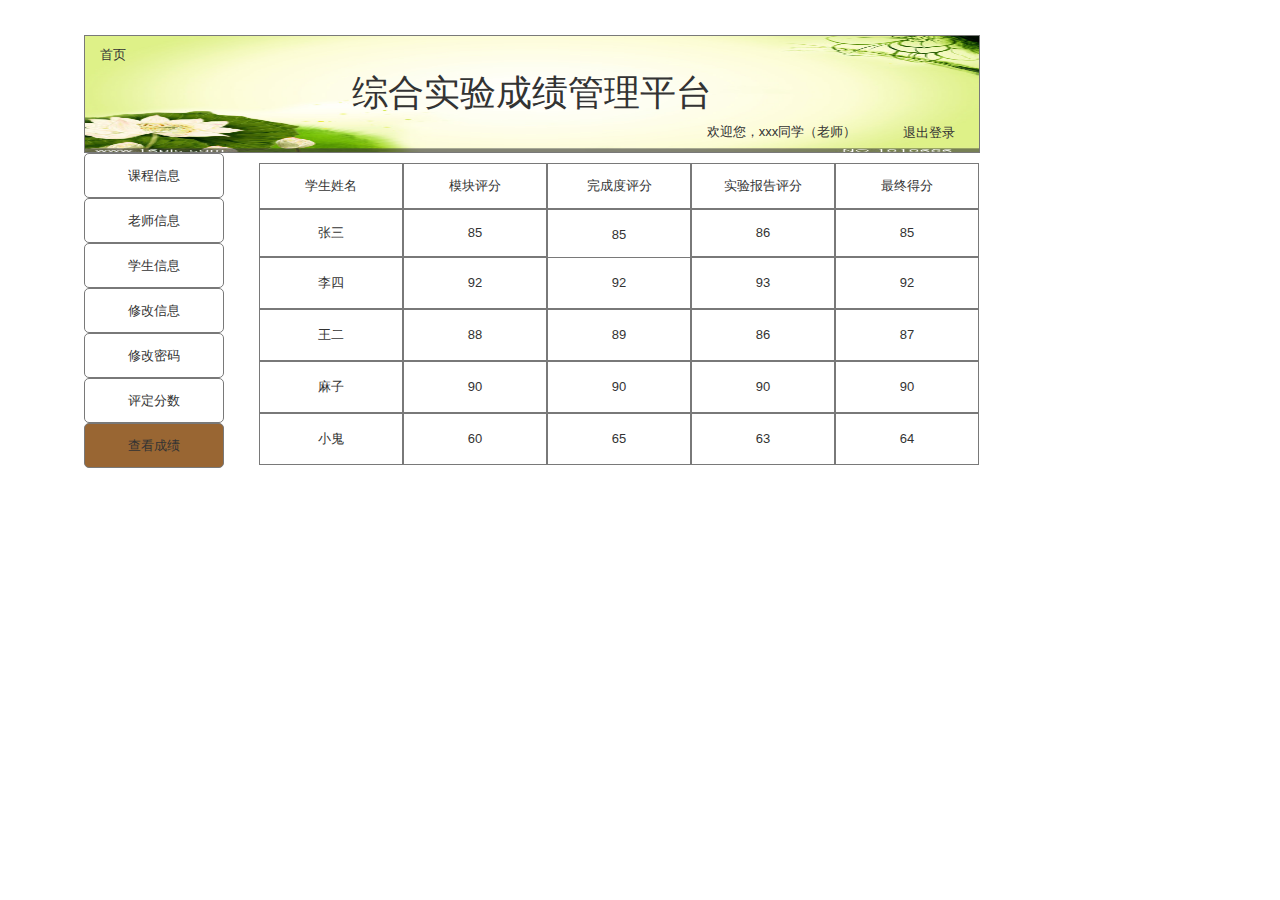
<file: test6/ui/查看成绩页面.html>
﻿<!DOCTYPE html>
<html>
  <head>
    <title>查看成绩页面</title>
    <meta http-equiv="X-UA-Compatible" content="IE=edge"/>
    <meta http-equiv="content-type" content="text/html; charset=utf-8"/>
    <meta name="apple-mobile-web-app-capable" content="yes"/>
    <link href="resources/css/jquery-ui-themes.css" type="text/css" rel="stylesheet"/>
    <link href="resources/css/axure_rp_page.css" type="text/css" rel="stylesheet"/>
    <link href="data/styles.css" type="text/css" rel="stylesheet"/>
    <link href="files/查看成绩页面/styles.css" type="text/css" rel="stylesheet"/>
    <script src="resources/scripts/jquery-1.7.1.min.js"></script>
    <script src="resources/scripts/jquery-ui-1.8.10.custom.min.js"></script>
    <script src="resources/scripts/prototypePre.js"></script>
    <script src="data/document.js"></script>
    <script src="resources/scripts/prototypePost.js"></script>
    <script src="files/查看成绩页面/data.js"></script>
    <script type="text/javascript">
      $axure.utils.getTransparentGifPath = function() { return 'resources/images/transparent.gif'; };
      $axure.utils.getOtherPath = function() { return 'resources/Other.html'; };
      $axure.utils.getReloadPath = function() { return 'resources/reload.html'; };
    </script>
  </head>
  <body>
    <div id="base" class="">

      <!-- Unnamed (Image) -->
      <div id="u154" class="ax_default image">
        <img id="u154_img" class="img " src="images/index/u0.jpg"/>
      </div>

      <!-- Unnamed (Rectangle) -->
      <div id="u155" class="ax_default box_1">
        <div id="u155_div" class=""></div>
        <div id="u155_text" class="text ">
          <p><span>综合实验成绩管理平台</span></p>
        </div>
      </div>

      <!-- Unnamed (Rectangle) -->
      <div id="u156" class="ax_default box_1">
        <img id="u156_img" class="img " src="images/课程信息页面/u28.png"/>
        <div id="u156_text" class="text ">
          <p><span>首页</span></p>
        </div>
      </div>

      <!-- Unnamed (Rectangle) -->
      <div id="u157" class="ax_default box_1">
        <img id="u157_img" class="img " src="images/课程信息页面/u29.png"/>
        <div id="u157_text" class="text ">
          <p><span>欢迎您，xxx同学（老师）</span></p>
        </div>
      </div>

      <!-- Unnamed (Rectangle) -->
      <div id="u158" class="ax_default button">
        <img id="u158_img" class="img " src="images/课程信息页面/u30.png"/>
        <div id="u158_text" class="text ">
          <p><span>退出登录</span></p>
        </div>
      </div>

      <!-- Unnamed (Rectangle) -->
      <div id="u159" class="ax_default button">
        <div id="u159_div" class=""></div>
        <div id="u159_text" class="text ">
          <p><span>课程信息</span></p>
        </div>
      </div>

      <!-- Unnamed (Rectangle) -->
      <div id="u160" class="ax_default button">
        <div id="u160_div" class=""></div>
        <div id="u160_text" class="text ">
          <p><span>老师信息</span></p>
        </div>
      </div>

      <!-- Unnamed (Rectangle) -->
      <div id="u161" class="ax_default button">
        <div id="u161_div" class=""></div>
        <div id="u161_text" class="text ">
          <p><span>学生信息</span></p>
        </div>
      </div>

      <!-- Unnamed (Rectangle) -->
      <div id="u162" class="ax_default button">
        <div id="u162_div" class=""></div>
        <div id="u162_text" class="text ">
          <p><span>修改信息</span></p>
        </div>
      </div>

      <!-- Unnamed (Rectangle) -->
      <div id="u163" class="ax_default button">
        <div id="u163_div" class=""></div>
        <div id="u163_text" class="text ">
          <p><span>修改密码</span></p>
        </div>
      </div>

      <!-- Unnamed (Rectangle) -->
      <div id="u164" class="ax_default button">
        <div id="u164_div" class=""></div>
        <div id="u164_text" class="text ">
          <p><span>评定分数</span></p>
        </div>
      </div>

      <!-- Unnamed (Rectangle) -->
      <div id="u165" class="ax_default button">
        <div id="u165_div" class=""></div>
        <div id="u165_text" class="text ">
          <p><span>查看成绩</span></p>
        </div>
      </div>

      <!-- Unnamed (Rectangle) -->
      <div id="u166" class="ax_default box_1">
        <div id="u166_div" class=""></div>
        <div id="u166_text" class="text ">
          <p><span>学生姓名</span></p>
        </div>
      </div>

      <!-- Unnamed (Rectangle) -->
      <div id="u167" class="ax_default box_1">
        <div id="u167_div" class=""></div>
        <div id="u167_text" class="text ">
          <p><span>模块评分</span></p>
        </div>
      </div>

      <!-- Unnamed (Rectangle) -->
      <div id="u168" class="ax_default box_1">
        <div id="u168_div" class=""></div>
        <div id="u168_text" class="text ">
          <p><span>完成度评分</span></p>
        </div>
      </div>

      <!-- Unnamed (Rectangle) -->
      <div id="u169" class="ax_default box_1">
        <div id="u169_div" class=""></div>
        <div id="u169_text" class="text ">
          <p><span>实验报告评分</span></p>
        </div>
      </div>

      <!-- Unnamed (Rectangle) -->
      <div id="u170" class="ax_default box_1">
        <div id="u170_div" class=""></div>
        <div id="u170_text" class="text ">
          <p><span>最终得分</span></p>
        </div>
      </div>

      <!-- Unnamed (Rectangle) -->
      <div id="u171" class="ax_default box_1">
        <div id="u171_div" class=""></div>
        <div id="u171_text" class="text ">
          <p><span>张三</span></p>
        </div>
      </div>

      <!-- Unnamed (Rectangle) -->
      <div id="u172" class="ax_default box_1">
        <div id="u172_div" class=""></div>
        <div id="u172_text" class="text ">
          <p><span>85</span></p>
        </div>
      </div>

      <!-- Unnamed (Rectangle) -->
      <div id="u173" class="ax_default box_1">
        <div id="u173_div" class=""></div>
        <div id="u173_text" class="text ">
          <p><span>张三</span></p>
        </div>
      </div>

      <!-- Unnamed (Rectangle) -->
      <div id="u174" class="ax_default box_1">
        <div id="u174_div" class=""></div>
        <div id="u174_text" class="text ">
          <p><span>86</span></p>
        </div>
      </div>

      <!-- Unnamed (Rectangle) -->
      <div id="u175" class="ax_default box_1">
        <div id="u175_div" class=""></div>
        <div id="u175_text" class="text ">
          <p><span>85</span></p>
        </div>
      </div>

      <!-- Unnamed (Rectangle) -->
      <div id="u176" class="ax_default box_1">
        <div id="u176_div" class=""></div>
        <div id="u176_text" class="text ">
          <p><span>李四</span></p>
        </div>
      </div>

      <!-- Unnamed (Rectangle) -->
      <div id="u177" class="ax_default box_1">
        <div id="u177_div" class=""></div>
        <div id="u177_text" class="text ">
          <p><span>92</span></p>
        </div>
      </div>

      <!-- Unnamed (Rectangle) -->
      <div id="u178" class="ax_default box_1">
        <div id="u178_div" class=""></div>
        <div id="u178_text" class="text ">
          <p><span>85</span></p>
        </div>
      </div>

      <!-- Unnamed (Rectangle) -->
      <div id="u179" class="ax_default box_1">
        <div id="u179_div" class=""></div>
        <div id="u179_text" class="text ">
          <p><span>93</span></p>
        </div>
      </div>

      <!-- Unnamed (Rectangle) -->
      <div id="u180" class="ax_default box_1">
        <div id="u180_div" class=""></div>
        <div id="u180_text" class="text ">
          <p><span>92</span></p>
        </div>
      </div>

      <!-- Unnamed (Rectangle) -->
      <div id="u181" class="ax_default box_1">
        <div id="u181_div" class=""></div>
        <div id="u181_text" class="text ">
          <p><span>王二</span></p>
        </div>
      </div>

      <!-- Unnamed (Rectangle) -->
      <div id="u182" class="ax_default box_1">
        <div id="u182_div" class=""></div>
        <div id="u182_text" class="text ">
          <p><span>88</span></p>
        </div>
      </div>

      <!-- Unnamed (Rectangle) -->
      <div id="u183" class="ax_default box_1">
        <div id="u183_div" class=""></div>
        <div id="u183_text" class="text ">
          <p><span>89</span></p>
        </div>
      </div>

      <!-- Unnamed (Rectangle) -->
      <div id="u184" class="ax_default box_1">
        <div id="u184_div" class=""></div>
        <div id="u184_text" class="text ">
          <p><span>86</span></p>
        </div>
      </div>

      <!-- Unnamed (Rectangle) -->
      <div id="u185" class="ax_default box_1">
        <div id="u185_div" class=""></div>
        <div id="u185_text" class="text ">
          <p><span>87</span></p>
        </div>
      </div>

      <!-- Unnamed (Rectangle) -->
      <div id="u186" class="ax_default box_1">
        <div id="u186_div" class=""></div>
        <div id="u186_text" class="text ">
          <p><span>麻子</span></p>
        </div>
      </div>

      <!-- Unnamed (Rectangle) -->
      <div id="u187" class="ax_default box_1">
        <div id="u187_div" class=""></div>
        <div id="u187_text" class="text ">
          <p><span>90</span></p>
        </div>
      </div>

      <!-- Unnamed (Rectangle) -->
      <div id="u188" class="ax_default box_1">
        <div id="u188_div" class=""></div>
        <div id="u188_text" class="text ">
          <p><span>90</span></p>
        </div>
      </div>

      <!-- Unnamed (Rectangle) -->
      <div id="u189" class="ax_default box_1">
        <div id="u189_div" class=""></div>
        <div id="u189_text" class="text ">
          <p><span>90</span></p>
        </div>
      </div>

      <!-- Unnamed (Rectangle) -->
      <div id="u190" class="ax_default box_1">
        <div id="u190_div" class=""></div>
        <div id="u190_text" class="text ">
          <p><span>90</span></p>
        </div>
      </div>

      <!-- Unnamed (Rectangle) -->
      <div id="u191" class="ax_default box_1">
        <div id="u191_div" class=""></div>
        <div id="u191_text" class="text ">
          <p><span>小鬼</span></p>
        </div>
      </div>

      <!-- Unnamed (Rectangle) -->
      <div id="u192" class="ax_default box_1">
        <div id="u192_div" class=""></div>
        <div id="u192_text" class="text ">
          <p><span>60</span></p>
        </div>
      </div>

      <!-- Unnamed (Rectangle) -->
      <div id="u193" class="ax_default box_1">
        <div id="u193_div" class=""></div>
        <div id="u193_text" class="text ">
          <p><span>65</span></p>
        </div>
      </div>

      <!-- Unnamed (Rectangle) -->
      <div id="u194" class="ax_default box_1">
        <div id="u194_div" class=""></div>
        <div id="u194_text" class="text ">
          <p><span>63</span></p>
        </div>
      </div>

      <!-- Unnamed (Rectangle) -->
      <div id="u195" class="ax_default box_1">
        <div id="u195_div" class=""></div>
        <div id="u195_text" class="text ">
          <p><span>64</span></p>
        </div>
      </div>

      <!-- Unnamed (Rectangle) -->
      <div id="u196" class="ax_default box_1">
        <div id="u196_div" class=""></div>
        <div id="u196_text" class="text ">
          <p><span>92</span></p>
        </div>
      </div>
    </div>
  </body>
</html>
</file>
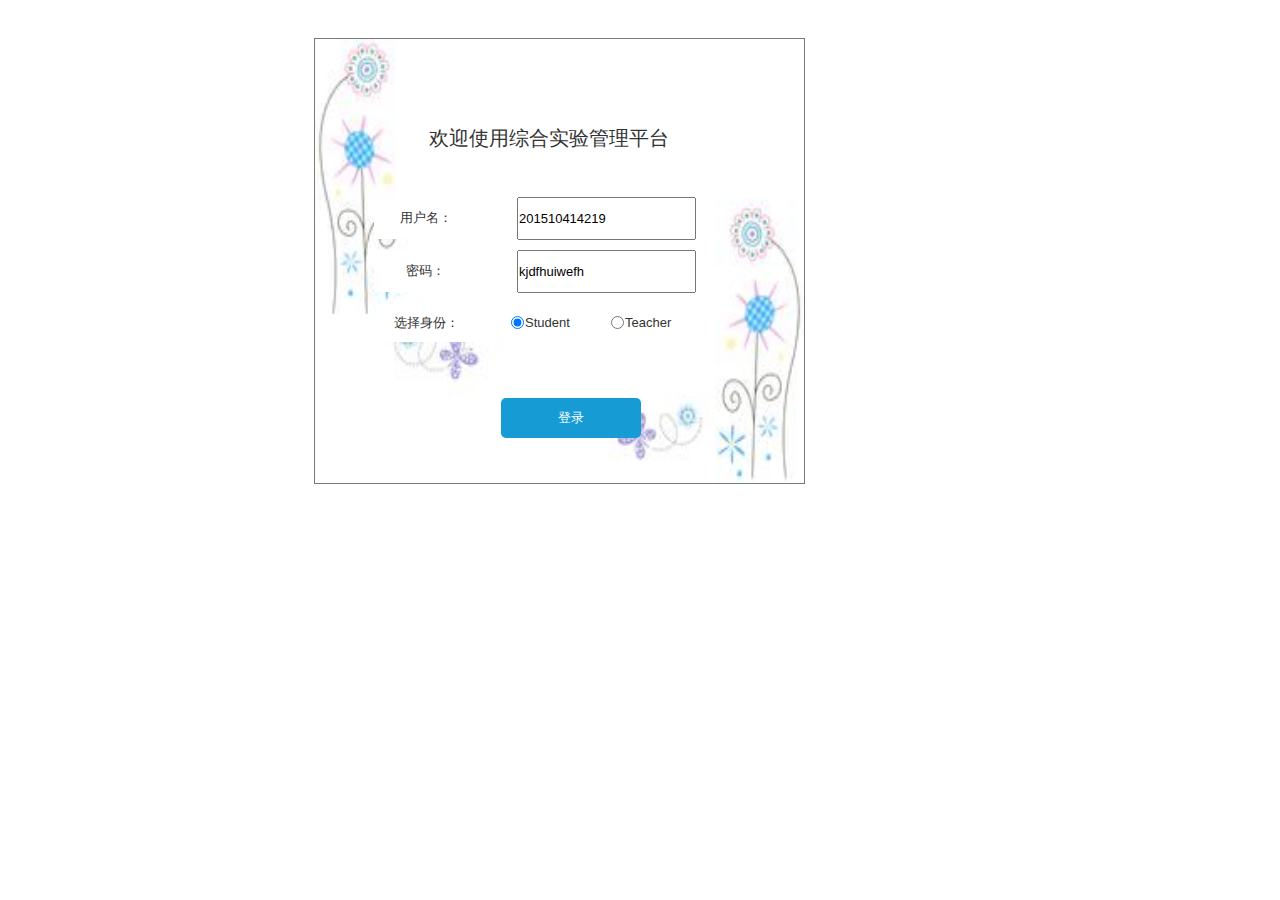
<file: test6/ui/登录主页面.html>
﻿<!DOCTYPE html>
<html>
  <head>
    <title>登录主页面</title>
    <meta http-equiv="X-UA-Compatible" content="IE=edge"/>
    <meta http-equiv="content-type" content="text/html; charset=utf-8"/>
    <meta name="apple-mobile-web-app-capable" content="yes"/>
    <link href="resources/css/jquery-ui-themes.css" type="text/css" rel="stylesheet"/>
    <link href="resources/css/axure_rp_page.css" type="text/css" rel="stylesheet"/>
    <link href="data/styles.css" type="text/css" rel="stylesheet"/>
    <link href="files/登录主页面/styles.css" type="text/css" rel="stylesheet"/>
    <script src="resources/scripts/jquery-1.7.1.min.js"></script>
    <script src="resources/scripts/jquery-ui-1.8.10.custom.min.js"></script>
    <script src="resources/scripts/prototypePre.js"></script>
    <script src="data/document.js"></script>
    <script src="resources/scripts/prototypePost.js"></script>
    <script src="files/登录主页面/data.js"></script>
    <script type="text/javascript">
      $axure.utils.getTransparentGifPath = function() { return 'resources/images/transparent.gif'; };
      $axure.utils.getOtherPath = function() { return 'resources/Other.html'; };
      $axure.utils.getReloadPath = function() { return 'resources/reload.html'; };
    </script>
  </head>
  <body>
    <div id="base" class="">

      <!-- Unnamed (Image) -->
      <div id="u15" class="ax_default image">
        <img id="u15_img" class="img " src="images/登录主页面/u15.jpg"/>
      </div>

      <!-- Unnamed (Rectangle) -->
      <div id="u16" class="ax_default box_1">
        <div id="u16_div" class=""></div>
      </div>

      <!-- Unnamed (Rectangle) -->
      <div id="u17" class="ax_default box_1">
        <img id="u17_img" class="img " src="images/登录主页面/u17.png"/>
        <div id="u17_text" class="text ">
          <p><span>欢迎使用综合实验管理平台</span></p>
        </div>
      </div>

      <!-- Unnamed (Rectangle) -->
      <div id="u18" class="ax_default box_1">
        <img id="u18_img" class="img " src="images/登录主页面/u18.png"/>
        <div id="u18_text" class="text ">
          <p><span>用户名：</span></p>
        </div>
      </div>

      <!-- Unnamed (Rectangle) -->
      <div id="u19" class="ax_default box_1">
        <img id="u19_img" class="img " src="images/登录主页面/u18.png"/>
        <div id="u19_text" class="text ">
          <p><span>密码：</span></p>
        </div>
      </div>

      <!-- Unnamed (Text Field) -->
      <div id="u20" class="ax_default text_field">
        <input id="u20_input" type="text" value="201510414219"/>
      </div>

      <!-- Unnamed (Text Field) -->
      <div id="u21" class="ax_default text_field">
        <input id="u21_input" type="text" value="kjdfhuiwefh"/>
      </div>

      <!-- Unnamed (Rectangle) -->
      <div id="u22" class="ax_default box_1">
        <img id="u22_img" class="img " src="images/登录主页面/u22.png"/>
        <div id="u22_text" class="text ">
          <p><span>选择身份：</span></p>
        </div>
      </div>

      <!-- Unnamed (Radio Button) -->
      <div id="u23" class="ax_default radio_button">
        <label for="u23_input" style="position: absolute; left: 0px;">
          <div id="u23_text" class="text ">
            <p><span>Student</span></p>
          </div>
        </label>
        <input id="u23_input" type="radio" value="radio" name="u23" checked/>
      </div>

      <!-- Unnamed (Radio Button) -->
      <div id="u24" class="ax_default radio_button">
        <label for="u24_input" style="position: absolute; left: 0px;">
          <div id="u24_text" class="text ">
            <p><span>Teacher</span></p>
          </div>
        </label>
        <input id="u24_input" type="radio" value="radio" name="u24"/>
      </div>

      <!-- Unnamed (Rectangle) -->
      <div id="u25" class="ax_default primary_button">
        <div id="u25_div" class=""></div>
        <div id="u25_text" class="text ">
          <p><span>登录</span></p>
        </div>
      </div>
    </div>
  </body>
</html>
</file>
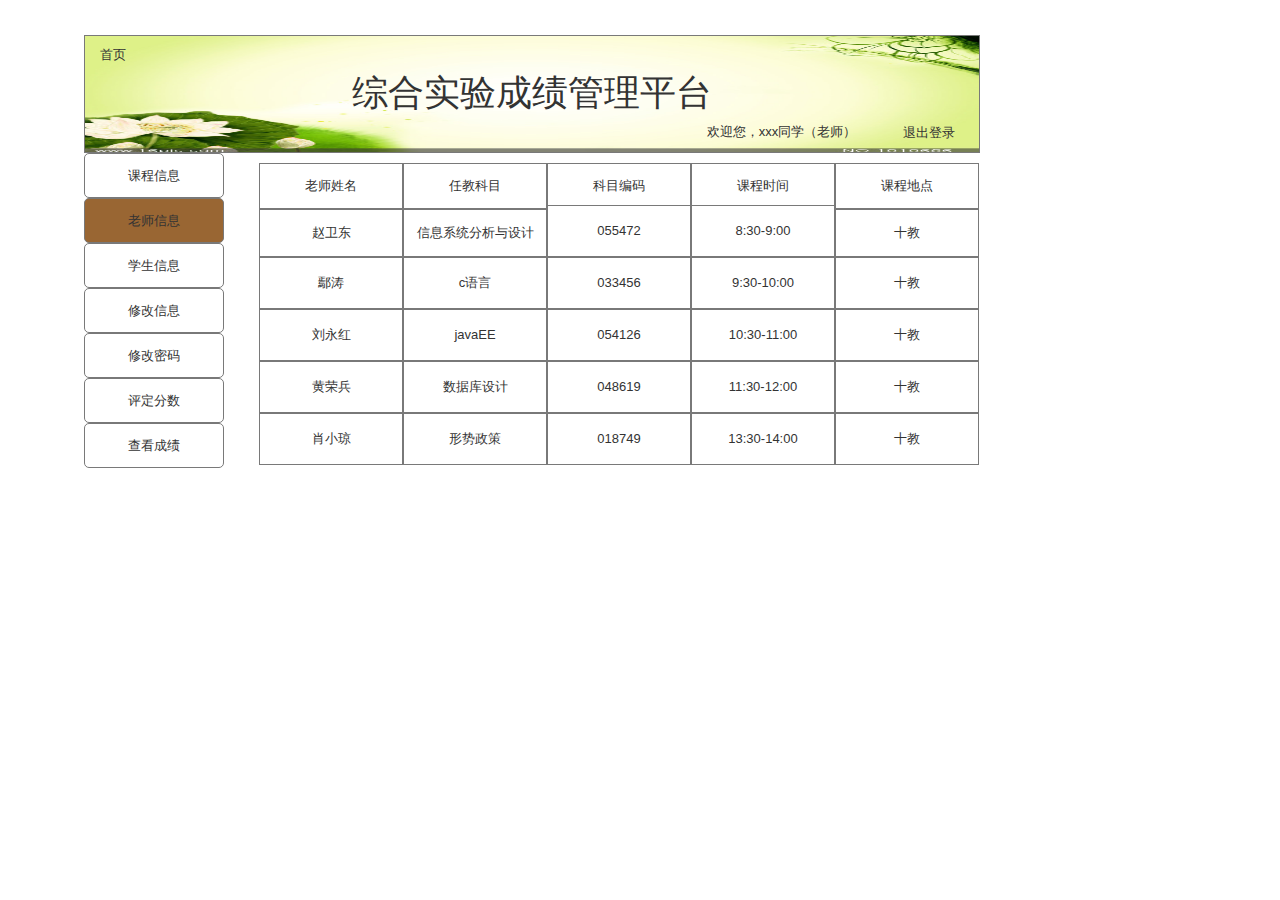
<file: test6/ui/老师信息页面.html>
﻿<!DOCTYPE html>
<html>
  <head>
    <title>老师信息页面</title>
    <meta http-equiv="X-UA-Compatible" content="IE=edge"/>
    <meta http-equiv="content-type" content="text/html; charset=utf-8"/>
    <meta name="apple-mobile-web-app-capable" content="yes"/>
    <link href="resources/css/jquery-ui-themes.css" type="text/css" rel="stylesheet"/>
    <link href="resources/css/axure_rp_page.css" type="text/css" rel="stylesheet"/>
    <link href="data/styles.css" type="text/css" rel="stylesheet"/>
    <link href="files/老师信息页面/styles.css" type="text/css" rel="stylesheet"/>
    <script src="resources/scripts/jquery-1.7.1.min.js"></script>
    <script src="resources/scripts/jquery-ui-1.8.10.custom.min.js"></script>
    <script src="resources/scripts/prototypePre.js"></script>
    <script src="data/document.js"></script>
    <script src="resources/scripts/prototypePost.js"></script>
    <script src="files/老师信息页面/data.js"></script>
    <script type="text/javascript">
      $axure.utils.getTransparentGifPath = function() { return 'resources/images/transparent.gif'; };
      $axure.utils.getOtherPath = function() { return 'resources/Other.html'; };
      $axure.utils.getReloadPath = function() { return 'resources/reload.html'; };
    </script>
  </head>
  <body>
    <div id="base" class="">

      <!-- Unnamed (Image) -->
      <div id="u68" class="ax_default image">
        <img id="u68_img" class="img " src="images/index/u0.jpg"/>
      </div>

      <!-- Unnamed (Rectangle) -->
      <div id="u69" class="ax_default box_1">
        <div id="u69_div" class=""></div>
        <div id="u69_text" class="text ">
          <p><span>综合实验成绩管理平台</span></p>
        </div>
      </div>

      <!-- Unnamed (Rectangle) -->
      <div id="u70" class="ax_default box_1">
        <img id="u70_img" class="img " src="images/课程信息页面/u28.png"/>
        <div id="u70_text" class="text ">
          <p><span>首页</span></p>
        </div>
      </div>

      <!-- Unnamed (Rectangle) -->
      <div id="u71" class="ax_default box_1">
        <img id="u71_img" class="img " src="images/课程信息页面/u29.png"/>
        <div id="u71_text" class="text ">
          <p><span>欢迎您，xxx同学（老师）</span></p>
        </div>
      </div>

      <!-- Unnamed (Rectangle) -->
      <div id="u72" class="ax_default button">
        <img id="u72_img" class="img " src="images/课程信息页面/u30.png"/>
        <div id="u72_text" class="text ">
          <p><span>退出登录</span></p>
        </div>
      </div>

      <!-- Unnamed (Rectangle) -->
      <div id="u73" class="ax_default button">
        <div id="u73_div" class=""></div>
        <div id="u73_text" class="text ">
          <p><span>课程信息</span></p>
        </div>
      </div>

      <!-- Unnamed (Rectangle) -->
      <div id="u74" class="ax_default button">
        <div id="u74_div" class=""></div>
        <div id="u74_text" class="text ">
          <p><span>老师信息</span></p>
        </div>
      </div>

      <!-- Unnamed (Rectangle) -->
      <div id="u75" class="ax_default button">
        <div id="u75_div" class=""></div>
        <div id="u75_text" class="text ">
          <p><span>学生信息</span></p>
        </div>
      </div>

      <!-- Unnamed (Rectangle) -->
      <div id="u76" class="ax_default button">
        <div id="u76_div" class=""></div>
        <div id="u76_text" class="text ">
          <p><span>修改信息</span></p>
        </div>
      </div>

      <!-- Unnamed (Rectangle) -->
      <div id="u77" class="ax_default button">
        <div id="u77_div" class=""></div>
        <div id="u77_text" class="text ">
          <p><span>修改密码</span></p>
        </div>
      </div>

      <!-- Unnamed (Rectangle) -->
      <div id="u78" class="ax_default button">
        <div id="u78_div" class=""></div>
        <div id="u78_text" class="text ">
          <p><span>评定分数</span></p>
        </div>
      </div>

      <!-- Unnamed (Rectangle) -->
      <div id="u79" class="ax_default button">
        <div id="u79_div" class=""></div>
        <div id="u79_text" class="text ">
          <p><span>查看成绩</span></p>
        </div>
      </div>

      <!-- Unnamed (Rectangle) -->
      <div id="u80" class="ax_default box_1">
        <div id="u80_div" class=""></div>
        <div id="u80_text" class="text ">
          <p><span>课程名称</span></p>
        </div>
      </div>

      <!-- Unnamed (Rectangle) -->
      <div id="u81" class="ax_default box_1">
        <div id="u81_div" class=""></div>
        <div id="u81_text" class="text ">
          <p><span>老师姓名</span></p>
        </div>
      </div>

      <!-- Unnamed (Rectangle) -->
      <div id="u82" class="ax_default box_1">
        <div id="u82_div" class=""></div>
        <div id="u82_text" class="text ">
          <p><span>任教科目</span></p>
        </div>
      </div>

      <!-- Unnamed (Rectangle) -->
      <div id="u83" class="ax_default box_1">
        <div id="u83_div" class=""></div>
        <div id="u83_text" class="text ">
          <p><span>科目编码</span></p>
        </div>
      </div>

      <!-- Unnamed (Rectangle) -->
      <div id="u84" class="ax_default box_1">
        <div id="u84_div" class=""></div>
        <div id="u84_text" class="text ">
          <p><span>课程时间</span></p>
        </div>
      </div>

      <!-- Unnamed (Rectangle) -->
      <div id="u85" class="ax_default box_1">
        <div id="u85_div" class=""></div>
        <div id="u85_text" class="text ">
          <p><span>课程地点</span></p>
        </div>
      </div>

      <!-- Unnamed (Rectangle) -->
      <div id="u86" class="ax_default box_1">
        <div id="u86_div" class=""></div>
        <div id="u86_text" class="text ">
          <p><span>赵卫东</span></p>
        </div>
      </div>

      <!-- Unnamed (Rectangle) -->
      <div id="u87" class="ax_default box_1">
        <div id="u87_div" class=""></div>
        <div id="u87_text" class="text ">
          <p><span>信息系统分析与设计</span></p>
        </div>
      </div>

      <!-- Unnamed (Rectangle) -->
      <div id="u88" class="ax_default box_1">
        <div id="u88_div" class=""></div>
        <div id="u88_text" class="text ">
          <p><span>十教</span></p>
        </div>
      </div>

      <!-- Unnamed (Rectangle) -->
      <div id="u89" class="ax_default box_1">
        <div id="u89_div" class=""></div>
        <div id="u89_text" class="text ">
          <p><span>鄢涛</span></p>
        </div>
      </div>

      <!-- Unnamed (Rectangle) -->
      <div id="u90" class="ax_default box_1">
        <div id="u90_div" class=""></div>
        <div id="u90_text" class="text ">
          <p><span>c语言</span></p>
        </div>
      </div>

      <!-- Unnamed (Rectangle) -->
      <div id="u91" class="ax_default box_1">
        <div id="u91_div" class=""></div>
        <div id="u91_text" class="text ">
          <p><span>十教</span></p>
        </div>
      </div>

      <!-- Unnamed (Rectangle) -->
      <div id="u92" class="ax_default box_1">
        <div id="u92_div" class=""></div>
        <div id="u92_text" class="text ">
          <p><span>刘永红</span></p>
        </div>
      </div>

      <!-- Unnamed (Rectangle) -->
      <div id="u93" class="ax_default box_1">
        <div id="u93_div" class=""></div>
        <div id="u93_text" class="text ">
          <p><span>javaEE</span></p>
        </div>
      </div>

      <!-- Unnamed (Rectangle) -->
      <div id="u94" class="ax_default box_1">
        <div id="u94_div" class=""></div>
        <div id="u94_text" class="text ">
          <p><span>十教</span></p>
        </div>
      </div>

      <!-- Unnamed (Rectangle) -->
      <div id="u95" class="ax_default box_1">
        <div id="u95_div" class=""></div>
        <div id="u95_text" class="text ">
          <p><span>黄荣兵</span></p>
        </div>
      </div>

      <!-- Unnamed (Rectangle) -->
      <div id="u96" class="ax_default box_1">
        <div id="u96_div" class=""></div>
        <div id="u96_text" class="text ">
          <p><span>数据库设计</span></p>
        </div>
      </div>

      <!-- Unnamed (Rectangle) -->
      <div id="u97" class="ax_default box_1">
        <div id="u97_div" class=""></div>
        <div id="u97_text" class="text ">
          <p><span>十教</span></p>
        </div>
      </div>

      <!-- Unnamed (Rectangle) -->
      <div id="u98" class="ax_default box_1">
        <div id="u98_div" class=""></div>
        <div id="u98_text" class="text ">
          <p><span>肖小琼</span></p>
        </div>
      </div>

      <!-- Unnamed (Rectangle) -->
      <div id="u99" class="ax_default box_1">
        <div id="u99_div" class=""></div>
        <div id="u99_text" class="text ">
          <p><span>形势政策</span></p>
        </div>
      </div>

      <!-- Unnamed (Rectangle) -->
      <div id="u100" class="ax_default box_1">
        <div id="u100_div" class=""></div>
        <div id="u100_text" class="text ">
          <p><span>十教</span></p>
        </div>
      </div>

      <!-- Unnamed (Rectangle) -->
      <div id="u101" class="ax_default box_1">
        <div id="u101_div" class=""></div>
        <div id="u101_text" class="text ">
          <p><span>055472</span></p>
        </div>
      </div>

      <!-- Unnamed (Rectangle) -->
      <div id="u102" class="ax_default box_1">
        <div id="u102_div" class=""></div>
        <div id="u102_text" class="text ">
          <p><span>033456</span></p>
        </div>
      </div>

      <!-- Unnamed (Rectangle) -->
      <div id="u103" class="ax_default box_1">
        <div id="u103_div" class=""></div>
        <div id="u103_text" class="text ">
          <p><span>054126</span></p>
        </div>
      </div>

      <!-- Unnamed (Rectangle) -->
      <div id="u104" class="ax_default box_1">
        <div id="u104_div" class=""></div>
        <div id="u104_text" class="text ">
          <p><span>048619</span></p>
        </div>
      </div>

      <!-- Unnamed (Rectangle) -->
      <div id="u105" class="ax_default box_1">
        <div id="u105_div" class=""></div>
        <div id="u105_text" class="text ">
          <p><span>018749</span></p>
        </div>
      </div>

      <!-- Unnamed (Rectangle) -->
      <div id="u106" class="ax_default box_1">
        <div id="u106_div" class=""></div>
        <div id="u106_text" class="text ">
          <p><span>8:30-9:00</span></p>
        </div>
      </div>

      <!-- Unnamed (Rectangle) -->
      <div id="u107" class="ax_default box_1">
        <div id="u107_div" class=""></div>
        <div id="u107_text" class="text ">
          <p><span>9:30-10:00</span></p>
        </div>
      </div>

      <!-- Unnamed (Rectangle) -->
      <div id="u108" class="ax_default box_1">
        <div id="u108_div" class=""></div>
        <div id="u108_text" class="text ">
          <p><span>10:30-11:00</span></p>
        </div>
      </div>

      <!-- Unnamed (Rectangle) -->
      <div id="u109" class="ax_default box_1">
        <div id="u109_div" class=""></div>
        <div id="u109_text" class="text ">
          <p><span>11:30-12:00</span></p>
        </div>
      </div>

      <!-- Unnamed (Rectangle) -->
      <div id="u110" class="ax_default box_1">
        <div id="u110_div" class=""></div>
        <div id="u110_text" class="text ">
          <p><span>13:30-14:00</span></p>
        </div>
      </div>
    </div>
  </body>
</html>
</file>
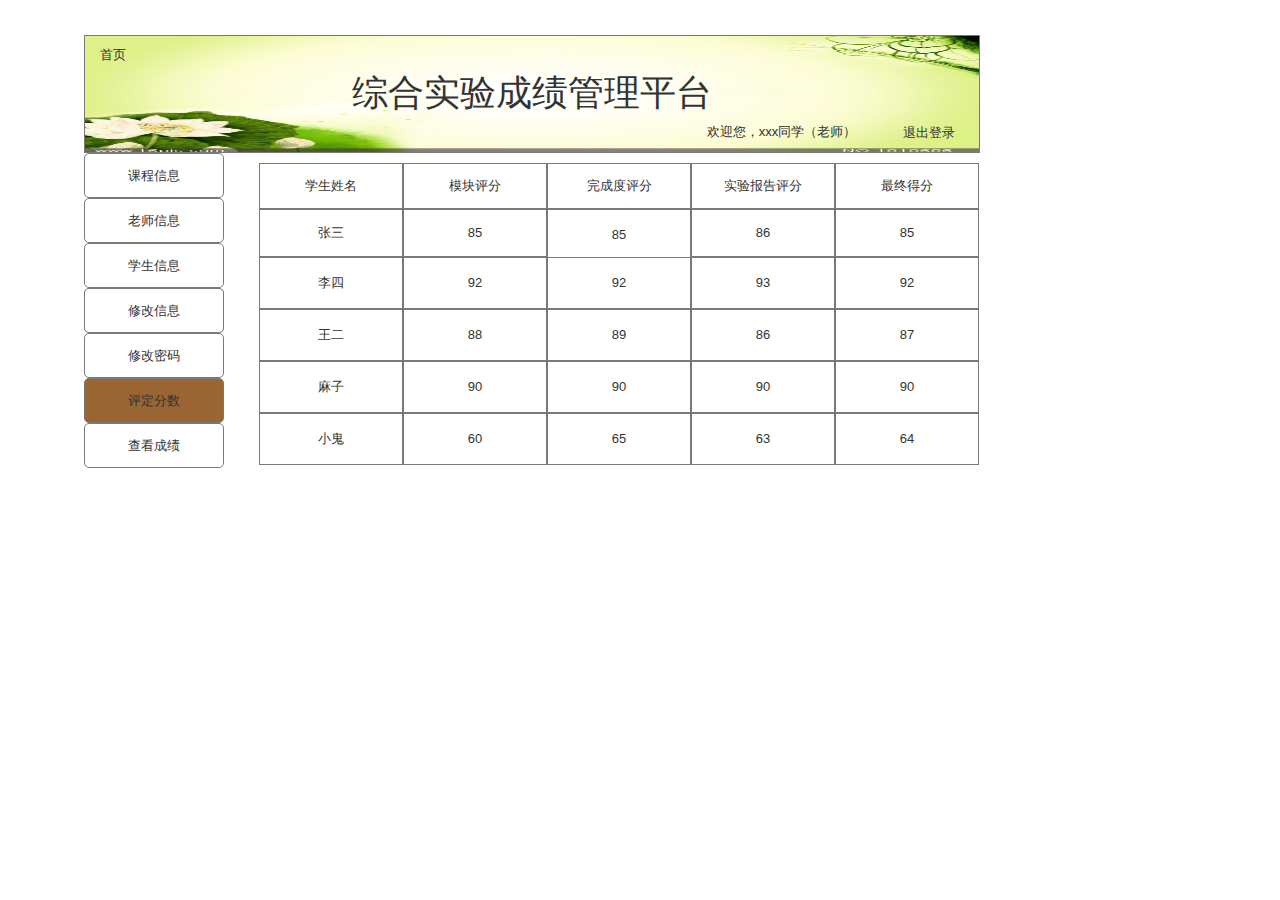
<file: test6/ui/评定成绩页面.html>
﻿<!DOCTYPE html>
<html>
  <head>
    <title>评定成绩页面</title>
    <meta http-equiv="X-UA-Compatible" content="IE=edge"/>
    <meta http-equiv="content-type" content="text/html; charset=utf-8"/>
    <meta name="apple-mobile-web-app-capable" content="yes"/>
    <link href="resources/css/jquery-ui-themes.css" type="text/css" rel="stylesheet"/>
    <link href="resources/css/axure_rp_page.css" type="text/css" rel="stylesheet"/>
    <link href="data/styles.css" type="text/css" rel="stylesheet"/>
    <link href="files/评定成绩页面/styles.css" type="text/css" rel="stylesheet"/>
    <script src="resources/scripts/jquery-1.7.1.min.js"></script>
    <script src="resources/scripts/jquery-ui-1.8.10.custom.min.js"></script>
    <script src="resources/scripts/prototypePre.js"></script>
    <script src="data/document.js"></script>
    <script src="resources/scripts/prototypePost.js"></script>
    <script src="files/评定成绩页面/data.js"></script>
    <script type="text/javascript">
      $axure.utils.getTransparentGifPath = function() { return 'resources/images/transparent.gif'; };
      $axure.utils.getOtherPath = function() { return 'resources/Other.html'; };
      $axure.utils.getReloadPath = function() { return 'resources/reload.html'; };
    </script>
  </head>
  <body>
    <div id="base" class="">

      <!-- Unnamed (Image) -->
      <div id="u197" class="ax_default image">
        <img id="u197_img" class="img " src="images/index/u0.jpg"/>
      </div>

      <!-- Unnamed (Rectangle) -->
      <div id="u198" class="ax_default box_1">
        <div id="u198_div" class=""></div>
        <div id="u198_text" class="text ">
          <p><span>综合实验成绩管理平台</span></p>
        </div>
      </div>

      <!-- Unnamed (Rectangle) -->
      <div id="u199" class="ax_default box_1">
        <img id="u199_img" class="img " src="images/课程信息页面/u28.png"/>
        <div id="u199_text" class="text ">
          <p><span>首页</span></p>
        </div>
      </div>

      <!-- Unnamed (Rectangle) -->
      <div id="u200" class="ax_default box_1">
        <img id="u200_img" class="img " src="images/课程信息页面/u29.png"/>
        <div id="u200_text" class="text ">
          <p><span>欢迎您，xxx同学（老师）</span></p>
        </div>
      </div>

      <!-- Unnamed (Rectangle) -->
      <div id="u201" class="ax_default button">
        <img id="u201_img" class="img " src="images/课程信息页面/u30.png"/>
        <div id="u201_text" class="text ">
          <p><span>退出登录</span></p>
        </div>
      </div>

      <!-- Unnamed (Rectangle) -->
      <div id="u202" class="ax_default button">
        <div id="u202_div" class=""></div>
        <div id="u202_text" class="text ">
          <p><span>课程信息</span></p>
        </div>
      </div>

      <!-- Unnamed (Rectangle) -->
      <div id="u203" class="ax_default button">
        <div id="u203_div" class=""></div>
        <div id="u203_text" class="text ">
          <p><span>老师信息</span></p>
        </div>
      </div>

      <!-- Unnamed (Rectangle) -->
      <div id="u204" class="ax_default button">
        <div id="u204_div" class=""></div>
        <div id="u204_text" class="text ">
          <p><span>学生信息</span></p>
        </div>
      </div>

      <!-- Unnamed (Rectangle) -->
      <div id="u205" class="ax_default button">
        <div id="u205_div" class=""></div>
        <div id="u205_text" class="text ">
          <p><span>修改信息</span></p>
        </div>
      </div>

      <!-- Unnamed (Rectangle) -->
      <div id="u206" class="ax_default button">
        <div id="u206_div" class=""></div>
        <div id="u206_text" class="text ">
          <p><span>修改信息</span></p>
        </div>
      </div>

      <!-- Unnamed (Rectangle) -->
      <div id="u207" class="ax_default button">
        <div id="u207_div" class=""></div>
        <div id="u207_text" class="text ">
          <p><span>修改密码</span></p>
        </div>
      </div>

      <!-- Unnamed (Rectangle) -->
      <div id="u208" class="ax_default button">
        <div id="u208_div" class=""></div>
        <div id="u208_text" class="text ">
          <p><span>评定分数</span></p>
        </div>
      </div>

      <!-- Unnamed (Rectangle) -->
      <div id="u209" class="ax_default button">
        <div id="u209_div" class=""></div>
        <div id="u209_text" class="text ">
          <p><span>查看成绩</span></p>
        </div>
      </div>

      <!-- Unnamed (Rectangle) -->
      <div id="u210" class="ax_default box_1">
        <div id="u210_div" class=""></div>
        <div id="u210_text" class="text ">
          <p><span>学生姓名</span></p>
        </div>
      </div>

      <!-- Unnamed (Rectangle) -->
      <div id="u211" class="ax_default box_1">
        <div id="u211_div" class=""></div>
        <div id="u211_text" class="text ">
          <p><span>张三</span></p>
        </div>
      </div>

      <!-- Unnamed (Rectangle) -->
      <div id="u212" class="ax_default box_1">
        <div id="u212_div" class=""></div>
        <div id="u212_text" class="text ">
          <p><span>张三</span></p>
        </div>
      </div>

      <!-- Unnamed (Rectangle) -->
      <div id="u213" class="ax_default box_1">
        <div id="u213_div" class=""></div>
        <div id="u213_text" class="text ">
          <p><span>李四</span></p>
        </div>
      </div>

      <!-- Unnamed (Rectangle) -->
      <div id="u214" class="ax_default box_1">
        <div id="u214_div" class=""></div>
        <div id="u214_text" class="text ">
          <p><span>王二</span></p>
        </div>
      </div>

      <!-- Unnamed (Rectangle) -->
      <div id="u215" class="ax_default box_1">
        <div id="u215_div" class=""></div>
        <div id="u215_text" class="text ">
          <p><span>麻子</span></p>
        </div>
      </div>

      <!-- Unnamed (Rectangle) -->
      <div id="u216" class="ax_default box_1">
        <div id="u216_div" class=""></div>
        <div id="u216_text" class="text ">
          <p><span>小鬼</span></p>
        </div>
      </div>

      <!-- Unnamed (Rectangle) -->
      <div id="u217" class="ax_default box_1">
        <div id="u217_div" class=""></div>
        <div id="u217_text" class="text ">
          <p><span>模块评分</span></p>
        </div>
      </div>

      <!-- Unnamed (Rectangle) -->
      <div id="u218" class="ax_default box_1">
        <div id="u218_div" class=""></div>
        <div id="u218_text" class="text ">
          <p><span>85</span></p>
        </div>
      </div>

      <!-- Unnamed (Rectangle) -->
      <div id="u219" class="ax_default box_1">
        <div id="u219_div" class=""></div>
        <div id="u219_text" class="text ">
          <p><span>92</span></p>
        </div>
      </div>

      <!-- Unnamed (Rectangle) -->
      <div id="u220" class="ax_default box_1">
        <div id="u220_div" class=""></div>
        <div id="u220_text" class="text ">
          <p><span>88</span></p>
        </div>
      </div>

      <!-- Unnamed (Rectangle) -->
      <div id="u221" class="ax_default box_1">
        <div id="u221_div" class=""></div>
        <div id="u221_text" class="text ">
          <p><span>90</span></p>
        </div>
      </div>

      <!-- Unnamed (Rectangle) -->
      <div id="u222" class="ax_default box_1">
        <div id="u222_div" class=""></div>
        <div id="u222_text" class="text ">
          <p><span>60</span></p>
        </div>
      </div>

      <!-- Unnamed (Rectangle) -->
      <div id="u223" class="ax_default box_1">
        <div id="u223_div" class=""></div>
        <div id="u223_text" class="text ">
          <p><span>完成度评分</span></p>
        </div>
      </div>

      <!-- Unnamed (Rectangle) -->
      <div id="u224" class="ax_default box_1">
        <div id="u224_div" class=""></div>
        <div id="u224_text" class="text ">
          <p><span>85</span></p>
        </div>
      </div>

      <!-- Unnamed (Rectangle) -->
      <div id="u225" class="ax_default box_1">
        <div id="u225_div" class=""></div>
        <div id="u225_text" class="text ">
          <p><span>92</span></p>
        </div>
      </div>

      <!-- Unnamed (Rectangle) -->
      <div id="u226" class="ax_default box_1">
        <div id="u226_div" class=""></div>
        <div id="u226_text" class="text ">
          <p><span>89</span></p>
        </div>
      </div>

      <!-- Unnamed (Rectangle) -->
      <div id="u227" class="ax_default box_1">
        <div id="u227_div" class=""></div>
        <div id="u227_text" class="text ">
          <p><span>90</span></p>
        </div>
      </div>

      <!-- Unnamed (Rectangle) -->
      <div id="u228" class="ax_default box_1">
        <div id="u228_div" class=""></div>
        <div id="u228_text" class="text ">
          <p><span>65</span></p>
        </div>
      </div>

      <!-- Unnamed (Rectangle) -->
      <div id="u229" class="ax_default box_1">
        <div id="u229_div" class=""></div>
        <div id="u229_text" class="text ">
          <p><span>实验报告评分</span></p>
        </div>
      </div>

      <!-- Unnamed (Rectangle) -->
      <div id="u230" class="ax_default box_1">
        <div id="u230_div" class=""></div>
        <div id="u230_text" class="text ">
          <p><span>86</span></p>
        </div>
      </div>

      <!-- Unnamed (Rectangle) -->
      <div id="u231" class="ax_default box_1">
        <div id="u231_div" class=""></div>
        <div id="u231_text" class="text ">
          <p><span>93</span></p>
        </div>
      </div>

      <!-- Unnamed (Rectangle) -->
      <div id="u232" class="ax_default box_1">
        <div id="u232_div" class=""></div>
        <div id="u232_text" class="text ">
          <p><span>86</span></p>
        </div>
      </div>

      <!-- Unnamed (Rectangle) -->
      <div id="u233" class="ax_default box_1">
        <div id="u233_div" class=""></div>
        <div id="u233_text" class="text ">
          <p><span>90</span></p>
        </div>
      </div>

      <!-- Unnamed (Rectangle) -->
      <div id="u234" class="ax_default box_1">
        <div id="u234_div" class=""></div>
        <div id="u234_text" class="text ">
          <p><span>63</span></p>
        </div>
      </div>

      <!-- Unnamed (Rectangle) -->
      <div id="u235" class="ax_default box_1">
        <div id="u235_div" class=""></div>
        <div id="u235_text" class="text ">
          <p><span>最终得分</span></p>
        </div>
      </div>

      <!-- Unnamed (Rectangle) -->
      <div id="u236" class="ax_default box_1">
        <div id="u236_div" class=""></div>
        <div id="u236_text" class="text ">
          <p><span>85</span></p>
        </div>
      </div>

      <!-- Unnamed (Rectangle) -->
      <div id="u237" class="ax_default box_1">
        <div id="u237_div" class=""></div>
        <div id="u237_text" class="text ">
          <p><span>92</span></p>
        </div>
      </div>

      <!-- Unnamed (Rectangle) -->
      <div id="u238" class="ax_default box_1">
        <div id="u238_div" class=""></div>
        <div id="u238_text" class="text ">
          <p><span>87</span></p>
        </div>
      </div>

      <!-- Unnamed (Rectangle) -->
      <div id="u239" class="ax_default box_1">
        <div id="u239_div" class=""></div>
        <div id="u239_text" class="text ">
          <p><span>90</span></p>
        </div>
      </div>

      <!-- Unnamed (Rectangle) -->
      <div id="u240" class="ax_default box_1">
        <div id="u240_div" class=""></div>
        <div id="u240_text" class="text ">
          <p><span>64</span></p>
        </div>
      </div>
    </div>
  </body>
</html>
</file>
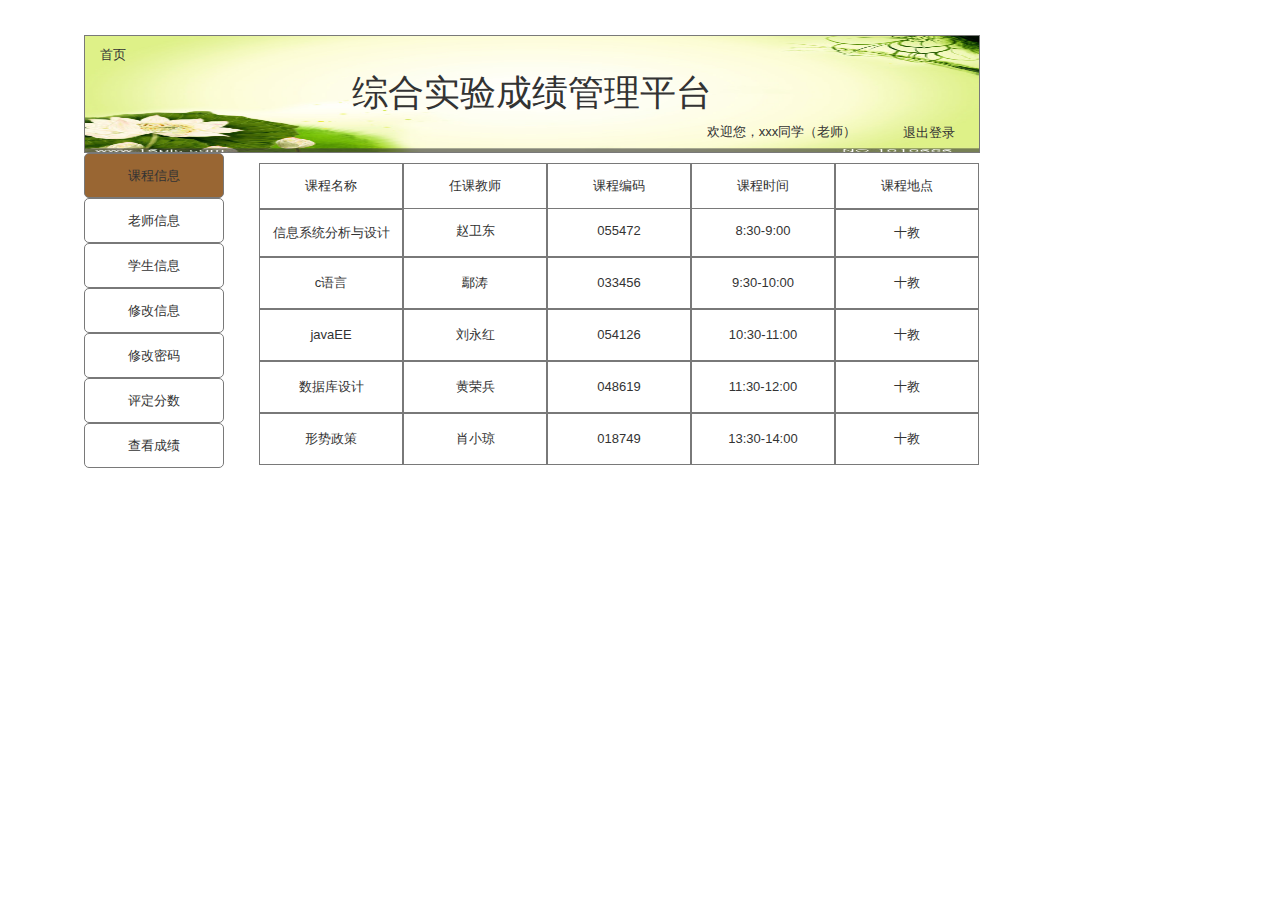
<file: test6/ui/课程信息页面.html>
﻿<!DOCTYPE html>
<html>
  <head>
    <title>课程信息页面</title>
    <meta http-equiv="X-UA-Compatible" content="IE=edge"/>
    <meta http-equiv="content-type" content="text/html; charset=utf-8"/>
    <meta name="apple-mobile-web-app-capable" content="yes"/>
    <link href="resources/css/jquery-ui-themes.css" type="text/css" rel="stylesheet"/>
    <link href="resources/css/axure_rp_page.css" type="text/css" rel="stylesheet"/>
    <link href="data/styles.css" type="text/css" rel="stylesheet"/>
    <link href="files/课程信息页面/styles.css" type="text/css" rel="stylesheet"/>
    <script src="resources/scripts/jquery-1.7.1.min.js"></script>
    <script src="resources/scripts/jquery-ui-1.8.10.custom.min.js"></script>
    <script src="resources/scripts/prototypePre.js"></script>
    <script src="data/document.js"></script>
    <script src="resources/scripts/prototypePost.js"></script>
    <script src="files/课程信息页面/data.js"></script>
    <script type="text/javascript">
      $axure.utils.getTransparentGifPath = function() { return 'resources/images/transparent.gif'; };
      $axure.utils.getOtherPath = function() { return 'resources/Other.html'; };
      $axure.utils.getReloadPath = function() { return 'resources/reload.html'; };
    </script>
  </head>
  <body>
    <div id="base" class="">

      <!-- Unnamed (Image) -->
      <div id="u26" class="ax_default image">
        <img id="u26_img" class="img " src="images/index/u0.jpg"/>
      </div>

      <!-- Unnamed (Rectangle) -->
      <div id="u27" class="ax_default box_1">
        <div id="u27_div" class=""></div>
        <div id="u27_text" class="text ">
          <p><span>综合实验成绩管理平台</span></p>
        </div>
      </div>

      <!-- Unnamed (Rectangle) -->
      <div id="u28" class="ax_default box_1">
        <img id="u28_img" class="img " src="images/课程信息页面/u28.png"/>
        <div id="u28_text" class="text ">
          <p><span>首页</span></p>
        </div>
      </div>

      <!-- Unnamed (Rectangle) -->
      <div id="u29" class="ax_default box_1">
        <img id="u29_img" class="img " src="images/课程信息页面/u29.png"/>
        <div id="u29_text" class="text ">
          <p><span>欢迎您，xxx同学（老师）</span></p>
        </div>
      </div>

      <!-- Unnamed (Rectangle) -->
      <div id="u30" class="ax_default button">
        <img id="u30_img" class="img " src="images/课程信息页面/u30.png"/>
        <div id="u30_text" class="text ">
          <p><span>退出登录</span></p>
        </div>
      </div>

      <!-- Unnamed (Rectangle) -->
      <div id="u31" class="ax_default button">
        <div id="u31_div" class=""></div>
        <div id="u31_text" class="text ">
          <p><span>课程信息</span></p>
        </div>
      </div>

      <!-- Unnamed (Rectangle) -->
      <div id="u32" class="ax_default button">
        <div id="u32_div" class=""></div>
        <div id="u32_text" class="text ">
          <p><span>老师信息</span></p>
        </div>
      </div>

      <!-- Unnamed (Rectangle) -->
      <div id="u33" class="ax_default button">
        <div id="u33_div" class=""></div>
        <div id="u33_text" class="text ">
          <p><span>学生信息</span></p>
        </div>
      </div>

      <!-- Unnamed (Rectangle) -->
      <div id="u34" class="ax_default button">
        <div id="u34_div" class=""></div>
        <div id="u34_text" class="text ">
          <p><span>修改信息</span></p>
        </div>
      </div>

      <!-- Unnamed (Rectangle) -->
      <div id="u35" class="ax_default button">
        <div id="u35_div" class=""></div>
        <div id="u35_text" class="text ">
          <p><span>修改密码</span></p>
        </div>
      </div>

      <!-- Unnamed (Rectangle) -->
      <div id="u36" class="ax_default button">
        <div id="u36_div" class=""></div>
        <div id="u36_text" class="text ">
          <p><span>评定分数</span></p>
        </div>
      </div>

      <!-- Unnamed (Rectangle) -->
      <div id="u37" class="ax_default button">
        <div id="u37_div" class=""></div>
        <div id="u37_text" class="text ">
          <p><span>查看成绩</span></p>
        </div>
      </div>

      <!-- Unnamed (Rectangle) -->
      <div id="u38" class="ax_default box_1">
        <div id="u38_div" class=""></div>
        <div id="u38_text" class="text ">
          <p><span>信息系统分析与设计</span></p>
        </div>
      </div>

      <!-- Unnamed (Rectangle) -->
      <div id="u39" class="ax_default box_1">
        <div id="u39_div" class=""></div>
        <div id="u39_text" class="text ">
          <p><span>课程名称</span></p>
        </div>
      </div>

      <!-- Unnamed (Rectangle) -->
      <div id="u40" class="ax_default box_1">
        <div id="u40_div" class=""></div>
        <div id="u40_text" class="text ">
          <p><span>赵卫东</span></p>
        </div>
      </div>

      <!-- Unnamed (Rectangle) -->
      <div id="u41" class="ax_default box_1">
        <div id="u41_div" class=""></div>
        <div id="u41_text" class="text ">
          <p><span>055472</span></p>
        </div>
      </div>

      <!-- Unnamed (Rectangle) -->
      <div id="u42" class="ax_default box_1">
        <div id="u42_div" class=""></div>
        <div id="u42_text" class="text ">
          <p><span>8:30-9:00</span></p>
        </div>
      </div>

      <!-- Unnamed (Rectangle) -->
      <div id="u43" class="ax_default box_1">
        <div id="u43_div" class=""></div>
        <div id="u43_text" class="text ">
          <p><span>十教</span></p>
        </div>
      </div>

      <!-- Unnamed (Rectangle) -->
      <div id="u44" class="ax_default box_1">
        <div id="u44_div" class=""></div>
        <div id="u44_text" class="text ">
          <p><span>c语言</span></p>
        </div>
      </div>

      <!-- Unnamed (Rectangle) -->
      <div id="u45" class="ax_default box_1">
        <div id="u45_div" class=""></div>
        <div id="u45_text" class="text ">
          <p><span>javaEE</span></p>
        </div>
      </div>

      <!-- Unnamed (Rectangle) -->
      <div id="u46" class="ax_default box_1">
        <div id="u46_div" class=""></div>
        <div id="u46_text" class="text ">
          <p><span>数据库设计</span></p>
        </div>
      </div>

      <!-- Unnamed (Rectangle) -->
      <div id="u47" class="ax_default box_1">
        <div id="u47_div" class=""></div>
        <div id="u47_text" class="text ">
          <p><span>形势政策</span></p>
        </div>
      </div>

      <!-- Unnamed (Rectangle) -->
      <div id="u48" class="ax_default box_1">
        <div id="u48_div" class=""></div>
        <div id="u48_text" class="text ">
          <p><span>鄢涛</span></p>
        </div>
      </div>

      <!-- Unnamed (Rectangle) -->
      <div id="u49" class="ax_default box_1">
        <div id="u49_div" class=""></div>
        <div id="u49_text" class="text ">
          <p><span>033456</span></p>
        </div>
      </div>

      <!-- Unnamed (Rectangle) -->
      <div id="u50" class="ax_default box_1">
        <div id="u50_div" class=""></div>
        <div id="u50_text" class="text ">
          <p><span>9:30-10:00</span></p>
        </div>
      </div>

      <!-- Unnamed (Rectangle) -->
      <div id="u51" class="ax_default box_1">
        <div id="u51_div" class=""></div>
        <div id="u51_text" class="text ">
          <p><span>任课教师</span></p>
        </div>
      </div>

      <!-- Unnamed (Rectangle) -->
      <div id="u52" class="ax_default box_1">
        <div id="u52_div" class=""></div>
        <div id="u52_text" class="text ">
          <p><span>课程编码</span></p>
        </div>
      </div>

      <!-- Unnamed (Rectangle) -->
      <div id="u53" class="ax_default box_1">
        <div id="u53_div" class=""></div>
        <div id="u53_text" class="text ">
          <p><span>课程时间</span></p>
        </div>
      </div>

      <!-- Unnamed (Rectangle) -->
      <div id="u54" class="ax_default box_1">
        <div id="u54_div" class=""></div>
        <div id="u54_text" class="text ">
          <p><span>课程地点</span></p>
        </div>
      </div>

      <!-- Unnamed (Rectangle) -->
      <div id="u55" class="ax_default box_1">
        <div id="u55_div" class=""></div>
        <div id="u55_text" class="text ">
          <p><span>十教</span></p>
        </div>
      </div>

      <!-- Unnamed (Rectangle) -->
      <div id="u56" class="ax_default box_1">
        <div id="u56_div" class=""></div>
        <div id="u56_text" class="text ">
          <p><span>刘永红</span></p>
        </div>
      </div>

      <!-- Unnamed (Rectangle) -->
      <div id="u57" class="ax_default box_1">
        <div id="u57_div" class=""></div>
        <div id="u57_text" class="text ">
          <p><span>黄荣兵</span></p>
        </div>
      </div>

      <!-- Unnamed (Rectangle) -->
      <div id="u58" class="ax_default box_1">
        <div id="u58_div" class=""></div>
        <div id="u58_text" class="text ">
          <p><span>肖小琼</span></p>
        </div>
      </div>

      <!-- Unnamed (Rectangle) -->
      <div id="u59" class="ax_default box_1">
        <div id="u59_div" class=""></div>
        <div id="u59_text" class="text ">
          <p><span>054126</span></p>
        </div>
      </div>

      <!-- Unnamed (Rectangle) -->
      <div id="u60" class="ax_default box_1">
        <div id="u60_div" class=""></div>
        <div id="u60_text" class="text ">
          <p><span>048619</span></p>
        </div>
      </div>

      <!-- Unnamed (Rectangle) -->
      <div id="u61" class="ax_default box_1">
        <div id="u61_div" class=""></div>
        <div id="u61_text" class="text ">
          <p><span>018749</span></p>
        </div>
      </div>

      <!-- Unnamed (Rectangle) -->
      <div id="u62" class="ax_default box_1">
        <div id="u62_div" class=""></div>
        <div id="u62_text" class="text ">
          <p><span>10:30-11:00</span></p>
        </div>
      </div>

      <!-- Unnamed (Rectangle) -->
      <div id="u63" class="ax_default box_1">
        <div id="u63_div" class=""></div>
        <div id="u63_text" class="text ">
          <p><span>11:30-12:00</span></p>
        </div>
      </div>

      <!-- Unnamed (Rectangle) -->
      <div id="u64" class="ax_default box_1">
        <div id="u64_div" class=""></div>
        <div id="u64_text" class="text ">
          <p><span>13:30-14:00</span></p>
        </div>
      </div>

      <!-- Unnamed (Rectangle) -->
      <div id="u65" class="ax_default box_1">
        <div id="u65_div" class=""></div>
        <div id="u65_text" class="text ">
          <p><span>十教</span></p>
        </div>
      </div>

      <!-- Unnamed (Rectangle) -->
      <div id="u66" class="ax_default box_1">
        <div id="u66_div" class=""></div>
        <div id="u66_text" class="text ">
          <p><span>十教</span></p>
        </div>
      </div>

      <!-- Unnamed (Rectangle) -->
      <div id="u67" class="ax_default box_1">
        <div id="u67_div" class=""></div>
        <div id="u67_text" class="text ">
          <p><span>十教</span></p>
        </div>
      </div>
    </div>
  </body>
</html>
</file>
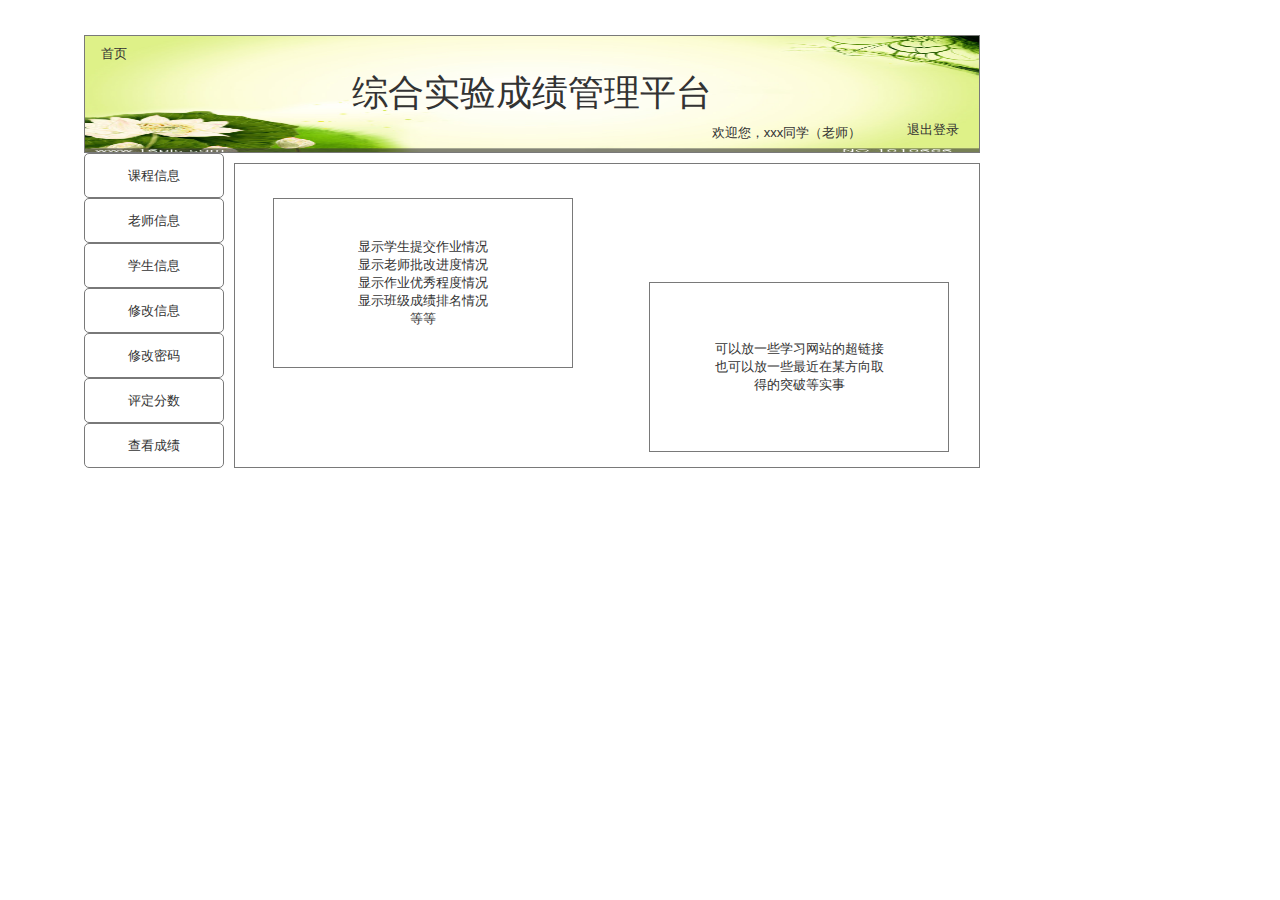
<file: test6/ui/resources/reload.html>
﻿<html>
	<head>
		<title></title>
	</head>
	<body>
	
	<script language="javascript">
	function getUrl() {
      var query = window.location.hash.substring(1);
      var vars = query.split("&&&");
      for (var i=0;i<vars.length;i++) {
        var url = vars[i];
        return decodeURI(url).replace("html%23","html#");
      } 
    }

    var rel = '../';
    var url = getUrl();
    if (url.indexOf(":") > 0 && url.indexOf(":") < 10) rel = '';
	self.location.href = rel + url;
	</script>
	
	</body>
</html>
</file>
<file: test6/ui/resources/css/axure_rp_page.css>
﻿/* so the window resize fires within a frame in IE7 */
html, body {
    height: 100%;
}

a {
    color: inherit;
}

p {
    margin: 0px;
    text-rendering: optimizeLegibility;
    font-feature-settings: "kern" 1;
    -webkit-font-feature-settings: "kern";
    -moz-font-feature-settings: "kern";
    -moz-font-feature-settings: "kern=1";
    font-kerning: normal;
}

iframe {
    background: #FFFFFF;
}

/* to match IE with C, FF */
input {
    padding: 1px 0px 1px 0px;
    box-sizing: border-box;
    -moz-box-sizing: border-box;
}

textarea {
    margin: 0px;
    box-sizing: border-box;
    -moz-box-sizing: border-box;
}

div.intcases {
    font-family: arial; 
    font-size: 12px;
    text-align:left; 
    border:1px solid #AAA; 
    background:#FFF none repeat scroll 0% 0%; 
    z-index:9999; 
    visibility:hidden; 
    position:absolute;
    padding: 0px;
    border-radius: 3px;
    white-space: nowrap;
}

div.intcaselink {
    cursor: pointer;
    padding: 3px 8px 3px 8px;
    margin: 5px;
    background:#EEE none repeat scroll 0% 0%; 
    border:1px solid #AAA;
    border-radius: 3px;
}

div.refpageimage {
    position: absolute;
    left: 0px;
    top: 0px;
    font-size: 0px;
    width: 16px;
    height: 16px;
    cursor: pointer;
    background-image: url(images/newwindow.gif);
    background-repeat: no-repeat;
}

div.annnoteimage {
    position: absolute;
    left: 0px;
    top: 0px;
    font-size: 0px;
    /*width: 16px;
    height: 12px;*/
    cursor: help;
    /*background-image: url(images/note.gif);*/
    /*background-repeat: no-repeat;*/
    width: 13px;
    height: 12px;
    padding-top: 1px;
    text-align: center;
    background-color: #138CDD;
    -moz-box-shadow: 1px 1px 3px #aaa;
    -webkit-box-shadow: 1px 1px 3px #aaa;
    box-shadow: 1px 1px 3px #aaa;
}

div.annnoteline {
    display: inline-block;
    width: 9px;
    height: 1px;
    border-bottom: 1px solid white;
    margin-top: 1px;
}

div.annnotelabel {
    position: absolute;
    left: 0px;
    top: 0px;
    font-family: Helvetica,Arial;
    font-size: 10px;
    /*border: 1px solid rgb(166,221,242);*/
    cursor: help;
    /*background:rgb(0,157,217) none repeat scroll 0% 0%;*/ 
    padding: 1px 3px 1px 3px;
    white-space: nowrap;
    color: white;
    
    background-color: #138CDD;
    -moz-box-shadow: 1px 1px 3px #aaa;
    -webkit-box-shadow: 1px 1px 3px #aaa;
    box-shadow: 1px 1px 3px #aaa;
}

.annotation {
    font-size: 12px;
    padding-left: 2px;
    margin-bottom: 5px;
}

.annotationName {
    /*font-size: 13px;
    font-weight: bold;
    margin-bottom: 3px;
    white-space: nowrap;*/

    font-family: 'Trebuchet MS';
    font-size: 14px;
    font-weight: bold;
    margin-bottom: 5px;
    white-space: nowrap;
}

.annotationValue {
    font-family: Arial, Helvetica, Sans-Serif;
    font-size: 12px;
    color: #4a4a4a;
    line-height: 21px;
    margin-bottom: 20px;
}

.noteLink {
    text-decoration: inherit;
    color: inherit;
}

.noteLink:hover {
    background-color: white;
}

/* this is a fix for the issue where dialogs jump around and takes the text-align from the body */
.dialogFix {
    position:absolute;
    text-align:left;
    border: 1px solid #8f949a;
}


@keyframes pulsate {
  from {
    box-shadow: 0 0 10px #15d6ba;
  }
  to {
    box-shadow: 0 0 20px #15d6ba;
  }
}

@-webkit-keyframes pulsate {
  from {
    -webkit-box-shadow: 0 0 10px #15d6ba;
    box-shadow: 0 0 10px #15d6ba;
  }
  to {
    -webkit-box-shadow: 0 0 20px #15d6ba;
    box-shadow: 0 0 20px #15d6ba;
  }
}
 
@-moz-keyframes pulsate {
  from {
    -moz-box-shadow: 0 0 10px #15d6ba;
    box-shadow: 0 0 10px #15d6ba;
  }
  to {
    -moz-box-shadow: 0 0 20px #15d6ba;
    box-shadow: 0 0 20px #15d6ba;
  }
}

.legacyPulsateBorder {
    /*border: 5px solid #15d6ba;
    margin: -5px;*/
    -moz-box-shadow: 0 0 10px 3px #15d6ba;
    box-shadow: 0 0 10px 3px #15d6ba;
}

.pulsateBorder {
  animation-name: pulsate;
  animation-timing-function: ease-in-out;
  animation-duration: 0.9s;
  animation-iteration-count: infinite;
  animation-direction: alternate;
  
  -webkit-animation-name: pulsate;
  -webkit-animation-timing-function: ease-in-out;
  -webkit-animation-duration: 0.9s;
  -webkit-animation-iteration-count: infinite;
  -webkit-animation-direction: alternate;

  -moz-animation-name: pulsate;
  -moz-animation-timing-function: ease-in-out;
  -moz-animation-duration: 0.9s;
  -moz-animation-iteration-count: infinite;
  -moz-animation-direction: alternate;
}

.ax_default_hidden, .ax_default_unplaced{
    display: none;
    visibility: hidden;
}

.widgetNoteSelected {
    -moz-box-shadow: 0 0 10px 3px #138CDD;
    box-shadow: 0 0 10px 3px #138CDD;
    /*-moz-box-shadow: 0 0 20px #3915d6;
    box-shadow: 0 0 20px #3915d6;*/
    /*border: 3px solid #3915d6;*/
    /*margin: -3px;*/
}


.singleImg {
    display: none;
    visibility: hidden;
}
</file>
<file: test6/ui/data/styles.css>
﻿.ax_default {
  font-family:'Arial Normal', 'Arial';
  font-weight:400;
  font-style:normal;
  font-size:13px;
  color:#333333;
  text-align:center;
  line-height:normal;
}
.box_1 {
}
.image {
}
.button {
}
.primary_button {
  color:#FFFFFF;
}
.heading_1 {
  font-family:'Arial Normal', 'Arial';
  font-weight:bold;
  font-style:normal;
  font-size:32px;
  text-align:left;
}
.heading_2 {
  font-family:'Arial Normal', 'Arial';
  font-weight:bold;
  font-style:normal;
  font-size:24px;
  text-align:left;
}
.heading_3 {
  font-family:'Arial Normal', 'Arial';
  font-weight:bold;
  font-style:normal;
  font-size:18px;
  text-align:left;
}
.heading_4 {
  font-family:'Arial Normal', 'Arial';
  font-weight:bold;
  font-style:normal;
  font-size:14px;
  text-align:left;
}
.heading_5 {
  font-family:'Arial Normal', 'Arial';
  font-weight:bold;
  font-style:normal;
  text-align:left;
}
.heading_6 {
  font-family:'Arial Normal', 'Arial';
  font-weight:bold;
  font-style:normal;
  font-size:10px;
  text-align:left;
}
.paragraph {
  text-align:left;
}
.text_field {
  color:#000000;
  text-align:left;
}
.radio_button {
  text-align:left;
}
</file>
<file: test6/ui/files/index/styles.css>
﻿body {
  margin:0px;
  background-image:none;
  position:static;
  left:auto;
  width:980px;
  margin-left:0;
  margin-right:0;
  text-align:left;
}
#base {
  position:absolute;
  z-index:0;
}
#u0_img {
  border-width:0px;
  position:absolute;
  left:0px;
  top:0px;
  width:896px;
  height:118px;
}
#u0 {
  border-width:0px;
  position:absolute;
  left:84px;
  top:35px;
  width:896px;
  height:118px;
}
#u0_text {
  border-width:0px;
  position:absolute;
  left:0px;
  top:0px;
  width:0px;
  visibility:hidden;
  word-wrap:break-word;
}
#u1_div {
  border-width:0px;
  position:absolute;
  left:0px;
  top:0px;
  width:896px;
  height:118px;
  background:inherit;
  background-color:rgba(255, 255, 255, 0);
  box-sizing:border-box;
  border-width:1px;
  border-style:solid;
  border-color:rgba(121, 121, 121, 1);
  border-radius:0px;
  -moz-box-shadow:none;
  -webkit-box-shadow:none;
  box-shadow:none;
  font-size:36px;
}
#u1 {
  border-width:0px;
  position:absolute;
  left:84px;
  top:35px;
  width:896px;
  height:118px;
  font-size:36px;
}
#u1_text {
  border-width:0px;
  position:absolute;
  left:2px;
  top:38px;
  width:892px;
  word-wrap:break-word;
}
#u2_img {
  border-width:0px;
  position:absolute;
  left:0px;
  top:0px;
  width:59px;
  height:38px;
}
#u2 {
  border-width:0px;
  position:absolute;
  left:84px;
  top:35px;
  width:59px;
  height:38px;
}
#u2_text {
  border-width:0px;
  position:absolute;
  left:2px;
  top:11px;
  width:55px;
  word-wrap:break-word;
}
#u3_img {
  border-width:0px;
  position:absolute;
  left:0px;
  top:0px;
  width:161px;
  height:41px;
}
#u3 {
  border-width:0px;
  position:absolute;
  left:706px;
  top:112px;
  width:161px;
  height:41px;
}
#u3_text {
  border-width:0px;
  position:absolute;
  left:2px;
  top:12px;
  width:157px;
  word-wrap:break-word;
}
#u4_img {
  border-width:0px;
  position:absolute;
  left:0px;
  top:0px;
  width:74px;
  height:36px;
}
#u4 {
  border-width:0px;
  position:absolute;
  left:896px;
  top:112px;
  width:74px;
  height:36px;
}
#u4_text {
  border-width:0px;
  position:absolute;
  left:2px;
  top:10px;
  width:70px;
  word-wrap:break-word;
}
#u5_div {
  border-width:0px;
  position:absolute;
  left:0px;
  top:0px;
  width:140px;
  height:45px;
  background:inherit;
  background-color:rgba(255, 255, 255, 1);
  box-sizing:border-box;
  border-width:1px;
  border-style:solid;
  border-color:rgba(121, 121, 121, 1);
  border-radius:5px;
  -moz-box-shadow:none;
  -webkit-box-shadow:none;
  box-shadow:none;
}
#u5 {
  border-width:0px;
  position:absolute;
  left:84px;
  top:153px;
  width:140px;
  height:45px;
}
#u5_text {
  border-width:0px;
  position:absolute;
  left:2px;
  top:14px;
  width:136px;
  word-wrap:break-word;
}
#u6_div {
  border-width:0px;
  position:absolute;
  left:0px;
  top:0px;
  width:140px;
  height:45px;
  background:inherit;
  background-color:rgba(255, 255, 255, 1);
  box-sizing:border-box;
  border-width:1px;
  border-style:solid;
  border-color:rgba(121, 121, 121, 1);
  border-radius:5px;
  -moz-box-shadow:none;
  -webkit-box-shadow:none;
  box-shadow:none;
}
#u6 {
  border-width:0px;
  position:absolute;
  left:84px;
  top:288px;
  width:140px;
  height:45px;
}
#u6_text {
  border-width:0px;
  position:absolute;
  left:2px;
  top:14px;
  width:136px;
  word-wrap:break-word;
}
#u7_div {
  border-width:0px;
  position:absolute;
  left:0px;
  top:0px;
  width:140px;
  height:45px;
  background:inherit;
  background-color:rgba(255, 255, 255, 1);
  box-sizing:border-box;
  border-width:1px;
  border-style:solid;
  border-color:rgba(121, 121, 121, 1);
  border-radius:5px;
  -moz-box-shadow:none;
  -webkit-box-shadow:none;
  box-shadow:none;
}
#u7 {
  border-width:0px;
  position:absolute;
  left:84px;
  top:198px;
  width:140px;
  height:45px;
}
#u7_text {
  border-width:0px;
  position:absolute;
  left:2px;
  top:14px;
  width:136px;
  word-wrap:break-word;
}
#u8_div {
  border-width:0px;
  position:absolute;
  left:0px;
  top:0px;
  width:140px;
  height:45px;
  background:inherit;
  background-color:rgba(255, 255, 255, 1);
  box-sizing:border-box;
  border-width:1px;
  border-style:solid;
  border-color:rgba(121, 121, 121, 1);
  border-radius:5px;
  -moz-box-shadow:none;
  -webkit-box-shadow:none;
  box-shadow:none;
}
#u8 {
  border-width:0px;
  position:absolute;
  left:84px;
  top:243px;
  width:140px;
  height:45px;
}
#u8_text {
  border-width:0px;
  position:absolute;
  left:2px;
  top:14px;
  width:136px;
  word-wrap:break-word;
}
#u9_div {
  border-width:0px;
  position:absolute;
  left:0px;
  top:0px;
  width:140px;
  height:45px;
  background:inherit;
  background-color:rgba(255, 255, 255, 1);
  box-sizing:border-box;
  border-width:1px;
  border-style:solid;
  border-color:rgba(121, 121, 121, 1);
  border-radius:5px;
  -moz-box-shadow:none;
  -webkit-box-shadow:none;
  box-shadow:none;
}
#u9 {
  border-width:0px;
  position:absolute;
  left:84px;
  top:333px;
  width:140px;
  height:45px;
}
#u9_text {
  border-width:0px;
  position:absolute;
  left:2px;
  top:14px;
  width:136px;
  word-wrap:break-word;
}
#u10_div {
  border-width:0px;
  position:absolute;
  left:0px;
  top:0px;
  width:140px;
  height:45px;
  background:inherit;
  background-color:rgba(255, 255, 255, 1);
  box-sizing:border-box;
  border-width:1px;
  border-style:solid;
  border-color:rgba(121, 121, 121, 1);
  border-radius:5px;
  -moz-box-shadow:none;
  -webkit-box-shadow:none;
  box-shadow:none;
}
#u10 {
  border-width:0px;
  position:absolute;
  left:84px;
  top:378px;
  width:140px;
  height:45px;
}
#u10_text {
  border-width:0px;
  position:absolute;
  left:2px;
  top:14px;
  width:136px;
  word-wrap:break-word;
}
#u11_div {
  border-width:0px;
  position:absolute;
  left:0px;
  top:0px;
  width:140px;
  height:45px;
  background:inherit;
  background-color:rgba(255, 255, 255, 1);
  box-sizing:border-box;
  border-width:1px;
  border-style:solid;
  border-color:rgba(121, 121, 121, 1);
  border-radius:5px;
  -moz-box-shadow:none;
  -webkit-box-shadow:none;
  box-shadow:none;
}
#u11 {
  border-width:0px;
  position:absolute;
  left:84px;
  top:423px;
  width:140px;
  height:45px;
}
#u11_text {
  border-width:0px;
  position:absolute;
  left:2px;
  top:14px;
  width:136px;
  word-wrap:break-word;
}
#u12_div {
  border-width:0px;
  position:absolute;
  left:0px;
  top:0px;
  width:746px;
  height:305px;
  background:inherit;
  background-color:rgba(255, 255, 255, 1);
  box-sizing:border-box;
  border-width:1px;
  border-style:solid;
  border-color:rgba(121, 121, 121, 1);
  border-radius:0px;
  -moz-box-shadow:none;
  -webkit-box-shadow:none;
  box-shadow:none;
}
#u12 {
  border-width:0px;
  position:absolute;
  left:234px;
  top:163px;
  width:746px;
  height:305px;
}
#u12_text {
  border-width:0px;
  position:absolute;
  left:0px;
  top:0px;
  width:0px;
  visibility:hidden;
  word-wrap:break-word;
}
#u13_div {
  border-width:0px;
  position:absolute;
  left:0px;
  top:0px;
  width:300px;
  height:170px;
  background:inherit;
  background-color:rgba(255, 255, 255, 1);
  box-sizing:border-box;
  border-width:1px;
  border-style:solid;
  border-color:rgba(121, 121, 121, 1);
  border-radius:0px;
  -moz-box-shadow:none;
  -webkit-box-shadow:none;
  box-shadow:none;
}
#u13 {
  border-width:0px;
  position:absolute;
  left:273px;
  top:198px;
  width:300px;
  height:170px;
}
#u13_text {
  border-width:0px;
  position:absolute;
  left:2px;
  top:45px;
  width:296px;
  word-wrap:break-word;
}
#u14_div {
  border-width:0px;
  position:absolute;
  left:0px;
  top:0px;
  width:300px;
  height:170px;
  background:inherit;
  background-color:rgba(255, 255, 255, 1);
  box-sizing:border-box;
  border-width:1px;
  border-style:solid;
  border-color:rgba(121, 121, 121, 1);
  border-radius:0px;
  -moz-box-shadow:none;
  -webkit-box-shadow:none;
  box-shadow:none;
}
#u14 {
  border-width:0px;
  position:absolute;
  left:649px;
  top:282px;
  width:300px;
  height:170px;
}
#u14_text {
  border-width:0px;
  position:absolute;
  left:2px;
  top:61px;
  width:296px;
  word-wrap:break-word;
}
</file>
<file: test6/ui/resources/css/default.css>
﻿body {
  font-family : Arial, Helvetica, Sans-Serif;
  background-color: #8f949a;
  overflow:hidden;
}
a {
  cursor: pointer;
}

input[type="radio"], input[type="checkbox"] {
    margin: 0px 9px 0px 0px;
    vertical-align: bottom;
}

input {
    -webkit-box-sizing: border-box;
    -moz-box-sizing: border-box;
    box-sizing: border-box;
}

#maximizePanelContainer {
  font-size: 4px;
  position:absolute;
  left: 0px;
  top: 0px;
  width: 55px;
  height: 20px;
  overflow: visible;
  z-index: 1000;
}
#maximizePanelOver {
    position: absolute;
    left: 0px;
    top: 0px;
    width: 55px;
    height: 20px;
}
.maximizePanel {
    position: absolute;
    left: 0px;
    top: 0px;
    width: 55px;
    height: 20px;
    background: #a2a2a2 url('../images/expand.png') no-repeat center center;
    background: url('../images/expand.svg') no-repeat center center, linear-gradient(rgba(200,200,200,.5),rgba(200,200,200,.5));
    cursor: pointer;
}

#interfaceControlFrameMinimizeContainer {
  position:absolute;
    top: 0px;
    left: 0px;
  font-size: 2px; /*for IE*/
  text-align: right;
  z-index: 100;
    height: 20px;
    width: 55px;
    background-color: #62666b;
}
#interfaceControlFrameMinimizeContainer a {
    display: inline-block;
    width: 55px;
    height: 20px;
    font-size: 2px;
    background: url('../images/close.png') no-repeat center center;
    background: url('../images/close.svg') no-repeat center center, linear-gradient(transparent,transparent);
    text-decoration: none;
}

.hashover #interfaceControlFrameMinimizeContainer a:hover {
    background: url('../images/close_hover.png') no-repeat center center;
    background: url('../images/close_hover.svg') no-repeat center center, linear-gradient(transparent,transparent);
}

#interfaceControlFrame {
    margin: 0px 0px 0px 55px;
}

#interfaceControlFrameCloseContainer {
    /*display: none;*/
    position:absolute;
    bottom: 0px;
    left: 0px;
    font-size: 9px;
    font-family: 'Trebuchet MS';
    font-weight: bold;
    letter-spacing: 1px;
    z-index: 100;
    width: 55px;
    background-color: #62666b;
    text-align: center;  
}
#interfaceControlFrameCloseContainer a {
    display: inline-block;
    width: 55px;
    color: #ffffff;
    padding: 5px 0px;
}

#interfaceControlFrameHeader li a {
    display: block;
    width: 54px;
    height: 78px;
    text-align: center;
    padding-top: 50px;
    outline: none;
    margin-right: 1px;
    text-decoration: none;
    color: #ffffff;
    white-space: nowrap;
    background-color: transparent;
    background-repeat: no-repeat;
    background-position: 50% 17px;
    box-sizing: border-box;
    -moz-box-sizing: border-box;
    -webkit-box-sizing: border-box;
    border-left: 4px solid transparent;
    border-right: 4px solid transparent;
}

.hashover #interfaceControlFrameHeader li a:hover {
    background-color: transparent;
    background-repeat: no-repeat;
    background-position: 50% 17px;
    color: #c2c2c2;
}

#interfaceControlFrameHeader li a.selected, #interfaceControlFrameHeader li a.selected:hover {
    background-color: #f5f5f5;
    background-repeat: no-repeat;
    background-position: 50% 17px;
    color: #62666b;
    border-left: 5px solid #138CDD;
}

#interfaceControlFrameHeaderContainer {
    float: left;
    overflow: visible;
    width: 55px;
    margin-left: -55px;
    margin-top: 20px;
}

#interfaceControlFrameHeader {
    position: relative;
    list-style: none;
    font-size: 8px;
    z-index: 50;
    font-family: 'Trebuchet MS';
    font-weight: bold;
    letter-spacing: 1px;
}

#interfaceControlFrameContainer {
    float: right;
    background-color: #f5f5f5;
    overflow: hidden;
    width: 100%;
}

#interfaceControlFrameLogoContainer {
  background-color: White;
  padding: 20px 10px 10px 10px;
  overflow: hidden;
}

#interfaceControlFrameLogoImageContainer {
  text-align: center;
}

#interfaceControlFrameLogoCaptionContainer {
  text-align: center;
  margin: 5px 10px 0px 10px;
  font-size: 12px;
  color: #4a4a4a;
}

#logoImage {
    width: 100%;
}

.emptyStateContainer {
    text-align: center;
    padding: 0px 10px;
    margin-top: 32px
}

.emptyStateTitle {
    margin: 0px 0px 9px 0px;
    font-weight: bold;
}

.emptyStateContent {
    line-height: 16px;
}

.dottedDivider {
    height: 2px;
    margin: 15px 0px 15px 0px;
    background: url('../images/divider.png') no-repeat center center;
    background: url('../images/divider.svg') no-repeat center center, linear-gradient(transparent,transparent);
}

.nondottedDivider {
    height: 2px;
    margin: 9px 0px 9px 0px;
}
</file>
<file: test6/ui/plugins/sitemap/styles/sitemap.css>
﻿
#sitemapHost {
    font-size: 12px;
    color:#4a4a4a;
    height: 100%;
}

#sitemapHostBtn a {
    background: url('images/sitemap_on.png');
    background: url('images/sitemap_on.svg'),linear-gradient(transparent, transparent);
}

.hashover #sitemapHostBtn a:hover {
    background: url('images/sitemap_hover.png');
    background: url('images/sitemap_hover.svg'),linear-gradient(transparent, transparent);
}

#sitemapHostBtn a.selected, #sitemapHostBtn a.selected:hover {
    background: url('images/sitemap_off.png');
    background: url('images/sitemap_off.svg'),linear-gradient(transparent, transparent);
}

#sitemapHost .pageButtonHeader {
    top: -27px;
}

#sitemapTreeContainer {
    overflow: auto;
    width: 100%;
    height: 100%;
    -webkit-overflow-scrolling: touch;
}

.sitemapTree {
    margin: 0px 0px 10px 0px;
    overflow:visible;
}

.sitemapTree ul {
    list-style-type: none;
    margin: 0px 0px 0px 0px;
    padding-left: 0px;
}

.sitemapPlusMinusLink 
{
}

.sitemapMinus 
{
	vertical-align:middle;
    background: url('images/minus.gif');
    background-repeat: no-repeat;
	margin-right: 3px;	
	margin-bottom: 1px;
    height:9px;
    width:9px;
    display:inline-block;
}

.sitemapPlus 
{
	vertical-align:middle;
    background: url('images/plus.gif');
    background-repeat: no-repeat;
	margin-right: 3px;	
	margin-bottom: 1px;
	height:9px;
    width:9px;
    display:inline-block;
}

.sitemapPageLink 
{
    margin-left: 0px;
}

.sitemapPageIcon 
{
	margin: 0px 0px -3px 4px;
    width: 16px;
    height: 16px;
    display: inline-block;
    background: url('images/page.png') no-repeat center center;
    background: url('images/page.svg') no-repeat center center, linear-gradient(transparent,transparent);
}

.sitemapFlowIcon
{
    background: url('images/flow.png') no-repeat center center;
    background: url('images/flow.svg') no-repeat center center, linear-gradient(transparent,transparent);
}

.sitemapFolderIcon
{
    background: url('images/folder_closed.png') no-repeat center center;
    background: url('images/folder_closed.svg') no-repeat center center, linear-gradient(transparent,transparent);
}

.sitemapFolderOpenIcon
{
    background: url('images/folder_open.png') no-repeat center center;
    background: url('images/folder_open.svg') no-repeat center center, linear-gradient(transparent,transparent);
}

.sitemapPageName 
{
    margin-left: 7px;
}

.sitemapNode 
{
    /*margin:4px 0px 4px 0px;*/
    white-space:nowrap;
}

.sitemapPageLinkContainer {
    /*display: inline-block;*/
    margin-left: 0px;
    padding: 4px 0px 4px 0px;
}
/*
.sitemapNode div
{
	padding-top: 1px; 
	padding-bottom: 3px;
    padding-left: 20px;
	height: 14px;
}
*/

.sitemapExpandableNode 
{
	margin-left: 0px;
}

.sitemapHighlight 
{
    /*display: inline-block;*/
	background-color : #C8E0F0;
    font-weight: bold;
}

.sitemapGreyedName
{
	color: #AAA;
}


.pluginNameHeader
{
    font-family: 'Trebuchet MS';
	font-size: 12px;
    letter-spacing: 1px;
	/*font-weight: bold;*/
	white-space: nowrap;
    margin-bottom: 5px;
}

.pageNameHeader
{
    font-family: 'Trebuchet MS';
    /*display: inline-block;*/
    /*float: left;*/
	font-size: 15px;
	font-weight: bold;
	/*height: 23px;*/
    padding-right: 77px;
	white-space: nowrap;
    overflow: hidden;
    text-overflow: ellipsis;
}

.pageButtonHeader
{
    float: right;
    position: relative;
    /*width: 72px;*/
	height: 24px;
    top: -22px;
    margin-bottom: -24px;
}

.sitemapHeader
{
    padding-top: 27px;
    border-bottom: 1px solid #d9d9d9;
    min-width: 110px;
}

.sitemapToolbar {
    margin: 0px 5px 14px 12px;
}

.sitemapToolbarButton
{
    float: left;
    width: 22px;
    height: 22px;
    border: 1px solid transparent;
}

#linksButton {
    background: url('images/share.png') no-repeat center center;
    background: url('images/share.svg') no-repeat center center, linear-gradient(transparent,transparent);
}

#linksButton:hover {
    background: url('images/share_hover.png') no-repeat center center;
    background: url('images/share_hover.svg') no-repeat center center, linear-gradient(transparent,transparent);
}

#linksButton.sitemapToolbarButtonSelected, .hashover #linksButton.sitemapToolbarButtonSelected:hover {
    background: url('images/share_on.png') no-repeat center center;
    background: url('images/share_on.svg') no-repeat center center, linear-gradient(transparent,transparent);
}

#adaptiveButton {
    background: url('images/views.png') no-repeat center center;
    background: url('images/views.svg') no-repeat center center, linear-gradient(transparent,transparent);
}

#adaptiveButton:hover {
    background: url('images/views_hover.png') no-repeat center center;
    background: url('images/views_hover.svg') no-repeat center center, linear-gradient(transparent,transparent);
}

#adaptiveButton.sitemapToolbarButtonSelected, #adaptiveButton.sitemapToolbarButtonSelected:hover {
    background: url('images/views_on.png') no-repeat center center;
    background: url('images/views_on.svg') no-repeat center center, linear-gradient(transparent,transparent);
}

#highlightInteractiveButton {
    background: url('images/hotspots.png') no-repeat center center;
    background: url('images/hotspots.svg') no-repeat center center, linear-gradient(transparent,transparent);
    margin-top: 1px;
}

#highlightInteractiveButton:hover {
    background: url('images/hotspots_hover.png') no-repeat center center;
    background: url('images/hotspots_hover.svg') no-repeat center center, linear-gradient(transparent,transparent);
}

#highlightInteractiveButton.sitemapToolbarButtonSelected, #highlightInteractiveButton.sitemapToolbarButtonSelected:hover {
    background: url('images/hotspots_on.png') no-repeat center center;
    background: url('images/hotspots_on.svg') no-repeat center center, linear-gradient(transparent,transparent);
}

/*#variablesButton {
    background: url('images/229_variables_16.png') no-repeat center center;
}*/

#searchButton {
    background: url('images/232_search_16.png') no-repeat center center;
}

.sitemapLinkContainer
{
	margin-top: 8px;
	padding-right: 5px;
	/*font-size: 12px;*/
}

.sitemapLinkField 
{
	width: 100%;
	font-size: 12px;
	margin-top: 3px;
    padding: 5px;
}

.sitemapRadioSelected {
    font-weight: bold;
}

.sitemapOptionContainer
{
	margin-top: 8px;
	padding-right: 5px;
	/*font-size: 12px;*/
}

#sitemapOptionsDiv
{
	margin-top: 10px;
	/*margin-left: 16px;*/
}

#viewSelectDiv
{
    padding: 2px 0px 0px 0px;
	/*margin-left: 5px;*/
}

#viewSelect
{
	width: 70%;
}

.sitemapUrlOption
{
	padding-bottom: 8px;
}

.optionLabel
{
	font-size: 12px;
}

.sitemapPopupContainer
{
    display: none;
    position: absolute;
	background-color: #F4F4F4;
	border: 1px solid #B9B9B9;
	padding: 5px 5px 5px 5px;
	margin: 5px 0px 0px 5px;
    z-index: 1;
}

#sitemapLinksContainer {
    border-top: 1px solid #d9d9d9;
    padding: 10px;
    margin-left: 0px;
    /*line-height: 18px;*/
}

#adaptiveViewsContainer {
    border-top: 1px solid #d9d9d9;
    padding: 10px;
    margin-left: 0px;
    line-height: 18px;
}

.adaptiveViewOption
{
	padding: 2px;
}

.adaptiveViewOption:hover
{ 
	background-color: rgb(204,235,248);
	cursor: pointer;
}

.currentAdaptiveView {
    font-weight: bold;
}

.adaptiveCheckboxDiv {
	height: 15px;
	width: 15px;
	float: left;
}

.checkedAdaptive {
	background: url('images/adaptivecheck.png') no-repeat center center;
}

/*#variablesContainer 
{
	max-height: 350px;
	overflow: auto;
}*/

/*#variablesClearLink 
{
	color: #069;
	left: 5px;
}*/

#searchDiv {
    padding: 8px 12px 11px 12px;
}

#searchBox {
    width: 100%;
    border: none;
    border-top: 1px solid #d9d9d9;
    /*border-bottom: 1px solid #d9d9d9;*/
    padding: 5px;
    font-size: 12px;
}

.searchBoxHint 
{
	color: #8f949a;
	/*font-style: italic;*/
}

#sitemapLinksPageName
{
	font-weight: bold;
}

#sitemapOptionsHeader
{
	font-weight: bold;
}
</file>
<file: test6/ui/plugins/page_notes/styles/page_notes.css>
﻿#pageNotesHost {
    font-size: 12px;
    color:#4a4a4a;
    height: 100%;
}

#pageNotesHostBtn a {
    background: url('images/notes_on.png');
    background: url('images/notes_on.svg'),linear-gradient(transparent, transparent);
}

.hashover #pageNotesHostBtn a:hover {
    background: url('images/notes_hover.png');
    background: url('images/notes_hover.svg'),linear-gradient(transparent, transparent);
}

#pageNotesHostBtn a.selected, #pageNotesHostBtn a.selected:hover {
    background: url('images/notes_off.png');
    background: url('images/notes_off.svg'),linear-gradient(transparent, transparent);
}

#footnotesButton {
    background: url('images/footnotes.png') no-repeat center center;
    background: url('images/footnotes.svg') no-repeat center center,linear-gradient(transparent, transparent);
}

#footnotesButton:hover {
    background: url('images/footnotes_hover.png') no-repeat center center;
    background: url('images/footnotes_hover.svg') no-repeat center center,linear-gradient(transparent, transparent);
}

#footnotesButton.sitemapToolbarButtonSelected, #footnotesButton.sitemapToolbarButtonSelected:hover {
    background: url('images/footnotes_on.png') no-repeat center center;
    background: url('images/footnotes_on.svg') no-repeat center center,linear-gradient(transparent, transparent);
}

.nextPageButton {
    background: url('images/forward.png') no-repeat center center;
    background: url('images/forward.svg') no-repeat center center,linear-gradient(transparent, transparent);    
}

.nextPageButton:hover {
    background: url('images/forward_hover.png') no-repeat center center;
    background: url('images/forward_hover.svg') no-repeat center center,linear-gradient(transparent, transparent);    
}

.prevPageButton {
    background: url('images/back.png') no-repeat center center;
    background: url('images/back.svg') no-repeat center center,linear-gradient(transparent, transparent);    
}

.prevPageButton:hover {
    background: url('images/back_hover.png') no-repeat center center;
    background: url('images/back_hover.svg') no-repeat center center,linear-gradient(transparent, transparent);    
}

#pageNotesScrollContainer 
{
    overflow: auto;
    width: 100%;
    /*height: 100%;*/
    -webkit-overflow-scrolling: touch;
}    

#pageNotesContainer 
{
    /*padding: 10px 10px 10px 12px;*/
}

#pageNotesContent 
{
	overflow: visible;
}

.pageNoteContainer 
{
    padding: 10px;
}

.pageNoteName 
{
    font-family: 'Trebuchet MS';
	font-size: 14px;
    font-weight: bold;
	margin-bottom: 5px;
	/*text-decoration: underline;*/
	white-space: nowrap;
}

.pageNote 
{
    line-height: 21px;
	/*margin-bottom: 20px;*/
}

.widgetNoteContainer {
    padding: 10px;
    border-bottom: 1px solid transparent;
    border-top: 1px solid transparent;
    cursor: pointer;
}

.widgetNoteContainerSelected {
    background-color: white;
    border-bottom: 1px solid #c2c2c2;
    border-top: 1px solid #c2c2c2;
}

/*.widgetNoteContainer:hover {
    background-color: white;
    //border-bottom: 1px solid #c2c2c2;
    //border-top: 1px solid #c2c2c2;
}*/

.widgetNoteFootnote {
    display: inline-block;
    /*vertical-align: top;
    margin: 2px 5px 10px 0px;
    padding: 1px 6px;
    font-size: 10px;
    color: #ffffff;
    background-color: #0a6cd6;*/
    width: 13px;
    height: 12px;
    padding-top: 1px;
    text-align: center;
    background-color: #138CDD;
    /*-moz-box-shadow: 1px 1px 3px #aaa;
    -webkit-box-shadow: 1px 1px 3px #aaa;
    box-shadow: 1px 1px 3px #aaa;*/
    font-size: 0px;
    margin-right: 8px;
}

div.annnoteline {
    display: inline-block;
    width: 9px;
    height: 1px;
    border-bottom: 1px solid white;
    margin-top: 1px;
}

.widgetNoteLabel {
    display: inline-block;
    vertical-align: top;
    font-family: 'Trebuchet MS';
	font-size: 14px;
    font-weight: bold;
	margin-bottom: 5px;    
}

.noteLink {
    text-decoration: inherit;
    color: inherit;
}

.noteLink:hover {
    background-color: white;
}
</file>
<file: test6/ui/plugins/debug/styles/debug.css>
﻿#debugHost {
    font-size: 12px;
    color:#4a4a4a;
    height: 100%;
}

#debugHostBtn a {
    background: url('images/variables_on.png');
    background: url('images/variables_on.svg'),linear-gradient(transparent, transparent);
}

.hashover #debugHostBtn a:hover {
    background: url('images/variables_hover.png');
    background: url('images/variables_hover.svg'),linear-gradient(transparent, transparent);
}

#debugHostBtn a.selected, #debugHostBtn a.selected:hover {
    background: url('images/variables_off.png');
    background: url('images/variables_off.svg'),linear-gradient(transparent, transparent);
}

#debugHeader .pageNameHeader {
    padding-right: 0px;
}

#variablesClearLink {
    display: inline-block;
    margin-bottom: 15px;
}

#variablesClearLink:hover {
    color: #0a6cd6;
}

#traceClearLink {
    display: inline-block;
    margin-bottom: 15px;
}

#traceClearLink:hover {
    color: #0a6cd6;
}

#debugScrollContainer 
{
    overflow: auto;
    width: 100%;
    height: 100%;
    -webkit-overflow-scrolling: touch;
}

#debugContainer {
        padding: 10px 10px 10px 10px;
}

.variableName
{
	font-weight: bold;
}

.variableDiv
{
    margin-bottom: 20px;
    line-height: 16px;

}

#variablesContainer {
    padding-bottom: 5px;
    /*overflow: auto;*/
}

#traceContainer {
    padding-top: 15px;
    /*padding: 0px 10px 10px 10px;*/
}

.debugToolbarButton 
{
	font-size: 1em;
	color: #069;
}

.axEventBlock {
    display: inline-block;
    width: 100%;
    margin: 5px 0px 5px 0px;
    line-height: 21px;
}

/*a.axEventBlock:hover {
    background-color: #069;
    color: white;
}*/

.axTime {
    margin: 0px 0px 0px 0px;
    font-size: 11px;
    color: #b1b3b5;
}

.axLabel {
    margin: 0px 0px 5px 0px;
    font-family: 'Trebuchet MS';
    font-size: 14px;
    font-weight: bold;
}

.lastAxEvent {
    margin-bottom: 10px;
    border-bottom: 1px solid #c2c2c2;
    padding-bottom: 10px;
}

.axEvent {
    margin: 0px 0px 5px 0px;
    font-weight: bold;
}

.axCase {
    margin: 0px 0px 5px 8px;
    font-style: italic;
}

.axAction {
    margin: 0px 0px 5px 13px;
}

#traceEmptyState.emptyStateContainer {
    margin-top: 0px;
}

.debugLinksContainer {
    text-align: right;
}
</file>
<file: test6/ui/plugins/recordplay/styles/recordplay.css>
﻿#recordPlayHost {
    font-size: 12px;
    color:#333;
    height: 100%;
}


#recordPlayContainer 
{
    overflow: auto;
    width: 100%;
    height: 100%;
    padding: 10px 10px 10px 10px;
}

#recordPlayToolbar 
{
	margin: 5px 5px 5px 5px;
    height: 22px;
}

#recordPlayToolbar .recordPlayButton
{
    float: left;
    width: 22px;
    height: 22px;
    border: 1px solid transparent;
}

#recordPlayToolbar .recordPlayButton:hover
{
    border: 1px solid rgb(0,157,217);
    background-color : rgb(166,221,242);
}

#recordPlayToolbar .recordPlayButton:active
{
    border: 1px solid rgb(0,157,217);
    background-color : rgb(204,235,248);
}

#recordPlayToolbar .recordPlayButtonSelected {
    border: 1px solid rgb(0,157,217);
    background-color : rgb(204,235,248);    
}

#recordButton {
    background: url('../../sitemap/styles/images/233_hyperlink_16.png') no-repeat center center;
}

#playButton {
    background: url('../../sitemap/styles/images/225_responsive_16.png') no-repeat center center;
}

#stopButton {
    background: url('../../sitemap/styles/images/228_togglenotes_16.png') no-repeat center center;
}

#deleteButton {
    background: url('../../sitemap/styles/images/231_event_16.png') no-repeat center center;
}

#recordNameHeader
{
    /* yeah??*/
	font-size: 13px;
	font-weight: bold;
	height: 23px;
	white-space: nowrap;
}

#recordPlayContent 
{
    /* yeah??*/
	overflow: visible;
}

.recordPlayName 
{
	font-size: 12px;
	margin-bottom: 5px;
	text-decoration: underline;
	white-space: nowrap;
}

.recordPlay 
{
	margin-bottom: 10px;
}
</file>
<file: test6/ui/files/修改信息页面/styles.css>
﻿body {
  margin:0px;
  background-image:none;
  position:static;
  left:auto;
  width:980px;
  margin-left:0;
  margin-right:0;
  text-align:left;
}
#base {
  position:absolute;
  z-index:0;
}
#u261_img {
  border-width:0px;
  position:absolute;
  left:0px;
  top:0px;
  width:896px;
  height:118px;
}
#u261 {
  border-width:0px;
  position:absolute;
  left:84px;
  top:35px;
  width:896px;
  height:118px;
}
#u261_text {
  border-width:0px;
  position:absolute;
  left:0px;
  top:0px;
  width:0px;
  visibility:hidden;
  word-wrap:break-word;
}
#u262_div {
  border-width:0px;
  position:absolute;
  left:0px;
  top:0px;
  width:896px;
  height:118px;
  background:inherit;
  background-color:rgba(255, 255, 255, 0);
  box-sizing:border-box;
  border-width:1px;
  border-style:solid;
  border-color:rgba(121, 121, 121, 1);
  border-radius:0px;
  -moz-box-shadow:none;
  -webkit-box-shadow:none;
  box-shadow:none;
  font-size:36px;
}
#u262 {
  border-width:0px;
  position:absolute;
  left:84px;
  top:35px;
  width:896px;
  height:118px;
  font-size:36px;
}
#u262_text {
  border-width:0px;
  position:absolute;
  left:2px;
  top:38px;
  width:892px;
  word-wrap:break-word;
}
#u263_img {
  border-width:0px;
  position:absolute;
  left:0px;
  top:0px;
  width:57px;
  height:40px;
}
#u263 {
  border-width:0px;
  position:absolute;
  left:84px;
  top:35px;
  width:57px;
  height:40px;
}
#u263_text {
  border-width:0px;
  position:absolute;
  left:2px;
  top:12px;
  width:53px;
  word-wrap:break-word;
}
#u264_img {
  border-width:0px;
  position:absolute;
  left:0px;
  top:0px;
  width:195px;
  height:42px;
}
#u264 {
  border-width:0px;
  position:absolute;
  left:684px;
  top:111px;
  width:195px;
  height:42px;
}
#u264_text {
  border-width:0px;
  position:absolute;
  left:2px;
  top:13px;
  width:191px;
  word-wrap:break-word;
}
#u265_img {
  border-width:0px;
  position:absolute;
  left:0px;
  top:0px;
  width:100px;
  height:40px;
}
#u265 {
  border-width:0px;
  position:absolute;
  left:879px;
  top:113px;
  width:100px;
  height:40px;
}
#u265_text {
  border-width:0px;
  position:absolute;
  left:2px;
  top:12px;
  width:96px;
  word-wrap:break-word;
}
#u266_div {
  border-width:0px;
  position:absolute;
  left:0px;
  top:0px;
  width:140px;
  height:45px;
  background:inherit;
  background-color:rgba(255, 255, 255, 1);
  box-sizing:border-box;
  border-width:1px;
  border-style:solid;
  border-color:rgba(121, 121, 121, 1);
  border-radius:5px;
  -moz-box-shadow:none;
  -webkit-box-shadow:none;
  box-shadow:none;
}
#u266 {
  border-width:0px;
  position:absolute;
  left:84px;
  top:153px;
  width:140px;
  height:45px;
}
#u266_text {
  border-width:0px;
  position:absolute;
  left:2px;
  top:14px;
  width:136px;
  word-wrap:break-word;
}
#u267_div {
  border-width:0px;
  position:absolute;
  left:0px;
  top:0px;
  width:140px;
  height:45px;
  background:inherit;
  background-color:rgba(255, 255, 255, 1);
  box-sizing:border-box;
  border-width:1px;
  border-style:solid;
  border-color:rgba(121, 121, 121, 1);
  border-radius:5px;
  -moz-box-shadow:none;
  -webkit-box-shadow:none;
  box-shadow:none;
}
#u267 {
  border-width:0px;
  position:absolute;
  left:84px;
  top:198px;
  width:140px;
  height:45px;
}
#u267_text {
  border-width:0px;
  position:absolute;
  left:2px;
  top:14px;
  width:136px;
  word-wrap:break-word;
}
#u268_div {
  border-width:0px;
  position:absolute;
  left:0px;
  top:0px;
  width:140px;
  height:45px;
  background:inherit;
  background-color:rgba(255, 255, 255, 1);
  box-sizing:border-box;
  border-width:1px;
  border-style:solid;
  border-color:rgba(121, 121, 121, 1);
  border-radius:5px;
  -moz-box-shadow:none;
  -webkit-box-shadow:none;
  box-shadow:none;
}
#u268 {
  border-width:0px;
  position:absolute;
  left:84px;
  top:243px;
  width:140px;
  height:45px;
}
#u268_text {
  border-width:0px;
  position:absolute;
  left:2px;
  top:14px;
  width:136px;
  word-wrap:break-word;
}
#u269_div {
  border-width:0px;
  position:absolute;
  left:0px;
  top:0px;
  width:140px;
  height:45px;
  background:inherit;
  background-color:rgba(153, 102, 51, 1);
  box-sizing:border-box;
  border-width:1px;
  border-style:solid;
  border-color:rgba(121, 121, 121, 1);
  border-radius:5px;
  -moz-box-shadow:none;
  -webkit-box-shadow:none;
  box-shadow:none;
}
#u269 {
  border-width:0px;
  position:absolute;
  left:84px;
  top:288px;
  width:140px;
  height:45px;
}
#u269_text {
  border-width:0px;
  position:absolute;
  left:2px;
  top:14px;
  width:136px;
  word-wrap:break-word;
}
#u270_div {
  border-width:0px;
  position:absolute;
  left:0px;
  top:0px;
  width:140px;
  height:45px;
  background:inherit;
  background-color:rgba(255, 255, 255, 1);
  box-sizing:border-box;
  border-width:1px;
  border-style:solid;
  border-color:rgba(121, 121, 121, 1);
  border-radius:5px;
  -moz-box-shadow:none;
  -webkit-box-shadow:none;
  box-shadow:none;
}
#u270 {
  border-width:0px;
  position:absolute;
  left:84px;
  top:333px;
  width:140px;
  height:45px;
}
#u270_text {
  border-width:0px;
  position:absolute;
  left:2px;
  top:14px;
  width:136px;
  word-wrap:break-word;
}
#u271_div {
  border-width:0px;
  position:absolute;
  left:0px;
  top:0px;
  width:140px;
  height:45px;
  background:inherit;
  background-color:rgba(255, 255, 255, 1);
  box-sizing:border-box;
  border-width:1px;
  border-style:solid;
  border-color:rgba(121, 121, 121, 1);
  border-radius:5px;
  -moz-box-shadow:none;
  -webkit-box-shadow:none;
  box-shadow:none;
}
#u271 {
  border-width:0px;
  position:absolute;
  left:84px;
  top:378px;
  width:140px;
  height:45px;
}
#u271_text {
  border-width:0px;
  position:absolute;
  left:2px;
  top:14px;
  width:136px;
  word-wrap:break-word;
}
#u272_div {
  border-width:0px;
  position:absolute;
  left:0px;
  top:0px;
  width:140px;
  height:45px;
  background:inherit;
  background-color:rgba(255, 255, 255, 1);
  box-sizing:border-box;
  border-width:1px;
  border-style:solid;
  border-color:rgba(121, 121, 121, 1);
  border-radius:5px;
  -moz-box-shadow:none;
  -webkit-box-shadow:none;
  box-shadow:none;
}
#u272 {
  border-width:0px;
  position:absolute;
  left:84px;
  top:423px;
  width:140px;
  height:45px;
}
#u272_text {
  border-width:0px;
  position:absolute;
  left:2px;
  top:14px;
  width:136px;
  word-wrap:break-word;
}
#u273_div {
  border-width:0px;
  position:absolute;
  left:0px;
  top:0px;
  width:746px;
  height:305px;
  background:inherit;
  background-color:rgba(255, 255, 255, 1);
  box-sizing:border-box;
  border-width:1px;
  border-style:solid;
  border-color:rgba(121, 121, 121, 1);
  border-radius:0px;
  -moz-box-shadow:none;
  -webkit-box-shadow:none;
  box-shadow:none;
}
#u273 {
  border-width:0px;
  position:absolute;
  left:234px;
  top:163px;
  width:746px;
  height:305px;
}
#u273_text {
  border-width:0px;
  position:absolute;
  left:0px;
  top:0px;
  width:0px;
  visibility:hidden;
  word-wrap:break-word;
}
#u274_div {
  border-width:0px;
  position:absolute;
  left:0px;
  top:0px;
  width:142px;
  height:180px;
  background:inherit;
  background-color:rgba(255, 255, 255, 1);
  box-sizing:border-box;
  border-width:1px;
  border-style:solid;
  border-color:rgba(121, 121, 121, 1);
  border-radius:0px;
  -moz-box-shadow:none;
  -webkit-box-shadow:none;
  box-shadow:none;
}
#u274 {
  border-width:0px;
  position:absolute;
  left:298px;
  top:198px;
  width:142px;
  height:180px;
}
#u274_text {
  border-width:0px;
  position:absolute;
  left:0px;
  top:0px;
  width:0px;
  visibility:hidden;
  word-wrap:break-word;
}
#u275_img {
  border-width:0px;
  position:absolute;
  left:0px;
  top:0px;
  width:70px;
  height:35px;
}
#u275 {
  border-width:0px;
  position:absolute;
  left:334px;
  top:388px;
  width:70px;
  height:35px;
}
#u275_text {
  border-width:0px;
  position:absolute;
  left:2px;
  top:10px;
  width:66px;
  word-wrap:break-word;
}
#u276_div {
  border-width:0px;
  position:absolute;
  left:0px;
  top:0px;
  width:105px;
  height:40px;
  background:inherit;
  background-color:rgba(255, 255, 255, 1);
  box-sizing:border-box;
  border-width:1px;
  border-style:solid;
  border-color:rgba(121, 121, 121, 1);
  border-radius:0px;
  -moz-box-shadow:none;
  -webkit-box-shadow:none;
  box-shadow:none;
}
#u276 {
  border-width:0px;
  position:absolute;
  left:508px;
  top:179px;
  width:105px;
  height:40px;
}
#u276_text {
  border-width:0px;
  position:absolute;
  left:2px;
  top:12px;
  width:101px;
  word-wrap:break-word;
}
#u277_div {
  border-width:0px;
  position:absolute;
  left:0px;
  top:0px;
  width:105px;
  height:40px;
  background:inherit;
  background-color:rgba(255, 255, 255, 1);
  box-sizing:border-box;
  border-width:1px;
  border-style:solid;
  border-color:rgba(121, 121, 121, 1);
  border-radius:0px;
  -moz-box-shadow:none;
  -webkit-box-shadow:none;
  box-shadow:none;
}
#u277 {
  border-width:0px;
  position:absolute;
  left:508px;
  top:229px;
  width:105px;
  height:40px;
}
#u277_text {
  border-width:0px;
  position:absolute;
  left:2px;
  top:12px;
  width:101px;
  word-wrap:break-word;
}
#u278_div {
  border-width:0px;
  position:absolute;
  left:0px;
  top:0px;
  width:105px;
  height:40px;
  background:inherit;
  background-color:rgba(255, 255, 255, 1);
  box-sizing:border-box;
  border-width:1px;
  border-style:solid;
  border-color:rgba(121, 121, 121, 1);
  border-radius:0px;
  -moz-box-shadow:none;
  -webkit-box-shadow:none;
  box-shadow:none;
}
#u278 {
  border-width:0px;
  position:absolute;
  left:508px;
  top:279px;
  width:105px;
  height:40px;
}
#u278_text {
  border-width:0px;
  position:absolute;
  left:2px;
  top:12px;
  width:101px;
  word-wrap:break-word;
}
#u279_div {
  border-width:0px;
  position:absolute;
  left:0px;
  top:0px;
  width:105px;
  height:40px;
  background:inherit;
  background-color:rgba(255, 255, 255, 1);
  box-sizing:border-box;
  border-width:1px;
  border-style:solid;
  border-color:rgba(121, 121, 121, 1);
  border-radius:0px;
  -moz-box-shadow:none;
  -webkit-box-shadow:none;
  box-shadow:none;
}
#u279 {
  border-width:0px;
  position:absolute;
  left:508px;
  top:329px;
  width:105px;
  height:40px;
}
#u279_text {
  border-width:0px;
  position:absolute;
  left:2px;
  top:12px;
  width:101px;
  word-wrap:break-word;
}
#u280_div {
  border-width:0px;
  position:absolute;
  left:0px;
  top:0px;
  width:105px;
  height:40px;
  background:inherit;
  background-color:rgba(255, 255, 255, 1);
  box-sizing:border-box;
  border-width:1px;
  border-style:solid;
  border-color:rgba(121, 121, 121, 1);
  border-radius:0px;
  -moz-box-shadow:none;
  -webkit-box-shadow:none;
  box-shadow:none;
}
#u280 {
  border-width:0px;
  position:absolute;
  left:508px;
  top:379px;
  width:105px;
  height:40px;
}
#u280_text {
  border-width:0px;
  position:absolute;
  left:2px;
  top:12px;
  width:101px;
  word-wrap:break-word;
}
#u281 {
  border-width:0px;
  position:absolute;
  left:650px;
  top:179px;
  width:165px;
  height:40px;
}
#u281_input {
  position:absolute;
  left:0px;
  top:0px;
  width:165px;
  height:40px;
  font-family:'Arial Normal', 'Arial';
  font-weight:400;
  font-style:normal;
  font-size:13px;
  text-decoration:none;
  color:#000000;
  text-align:left;
}
#u282 {
  border-width:0px;
  position:absolute;
  left:650px;
  top:229px;
  width:165px;
  height:40px;
}
#u282_input {
  position:absolute;
  left:0px;
  top:0px;
  width:165px;
  height:40px;
  font-family:'Arial Normal', 'Arial';
  font-weight:400;
  font-style:normal;
  font-size:13px;
  text-decoration:none;
  color:#000000;
  text-align:left;
}
#u283 {
  border-width:0px;
  position:absolute;
  left:650px;
  top:279px;
  width:165px;
  height:40px;
}
#u283_input {
  position:absolute;
  left:0px;
  top:0px;
  width:165px;
  height:40px;
  font-family:'Arial Normal', 'Arial';
  font-weight:400;
  font-style:normal;
  font-size:13px;
  text-decoration:none;
  color:#000000;
  text-align:left;
}
#u284 {
  border-width:0px;
  position:absolute;
  left:650px;
  top:329px;
  width:165px;
  height:40px;
}
#u284_input {
  position:absolute;
  left:0px;
  top:0px;
  width:165px;
  height:40px;
  font-family:'Arial Normal', 'Arial';
  font-weight:400;
  font-style:normal;
  font-size:13px;
  text-decoration:none;
  color:#000000;
  text-align:left;
}
#u285 {
  border-width:0px;
  position:absolute;
  left:650px;
  top:379px;
  width:165px;
  height:40px;
}
#u285_input {
  position:absolute;
  left:0px;
  top:0px;
  width:165px;
  height:40px;
  font-family:'Arial Normal', 'Arial';
  font-weight:400;
  font-style:normal;
  font-size:13px;
  text-decoration:none;
  color:#000000;
  text-align:left;
}
#u286_div {
  border-width:0px;
  position:absolute;
  left:0px;
  top:0px;
  width:96px;
  height:40px;
  background:inherit;
  background-color:rgba(22, 155, 213, 1);
  border:none;
  border-radius:5px;
  -moz-box-shadow:none;
  -webkit-box-shadow:none;
  box-shadow:none;
}
#u286 {
  border-width:0px;
  position:absolute;
  left:872px;
  top:423px;
  width:96px;
  height:40px;
}
#u286_text {
  border-width:0px;
  position:absolute;
  left:2px;
  top:12px;
  width:92px;
  word-wrap:break-word;
}
</file>
<file: test6/ui/files/修改密码页面/styles.css>
﻿body {
  margin:0px;
  background-image:none;
  position:static;
  left:auto;
  width:980px;
  margin-left:0;
  margin-right:0;
  text-align:left;
}
#base {
  position:absolute;
  z-index:0;
}
#u241_img {
  border-width:0px;
  position:absolute;
  left:0px;
  top:0px;
  width:896px;
  height:118px;
}
#u241 {
  border-width:0px;
  position:absolute;
  left:84px;
  top:35px;
  width:896px;
  height:118px;
}
#u241_text {
  border-width:0px;
  position:absolute;
  left:0px;
  top:0px;
  width:0px;
  visibility:hidden;
  word-wrap:break-word;
}
#u242_div {
  border-width:0px;
  position:absolute;
  left:0px;
  top:0px;
  width:896px;
  height:118px;
  background:inherit;
  background-color:rgba(255, 255, 255, 0);
  box-sizing:border-box;
  border-width:1px;
  border-style:solid;
  border-color:rgba(121, 121, 121, 1);
  border-radius:0px;
  -moz-box-shadow:none;
  -webkit-box-shadow:none;
  box-shadow:none;
  font-size:36px;
}
#u242 {
  border-width:0px;
  position:absolute;
  left:84px;
  top:35px;
  width:896px;
  height:118px;
  font-size:36px;
}
#u242_text {
  border-width:0px;
  position:absolute;
  left:2px;
  top:38px;
  width:892px;
  word-wrap:break-word;
}
#u243_img {
  border-width:0px;
  position:absolute;
  left:0px;
  top:0px;
  width:57px;
  height:40px;
}
#u243 {
  border-width:0px;
  position:absolute;
  left:84px;
  top:35px;
  width:57px;
  height:40px;
}
#u243_text {
  border-width:0px;
  position:absolute;
  left:2px;
  top:12px;
  width:53px;
  word-wrap:break-word;
}
#u244_img {
  border-width:0px;
  position:absolute;
  left:0px;
  top:0px;
  width:195px;
  height:42px;
}
#u244 {
  border-width:0px;
  position:absolute;
  left:684px;
  top:111px;
  width:195px;
  height:42px;
}
#u244_text {
  border-width:0px;
  position:absolute;
  left:2px;
  top:13px;
  width:191px;
  word-wrap:break-word;
}
#u245_img {
  border-width:0px;
  position:absolute;
  left:0px;
  top:0px;
  width:100px;
  height:40px;
}
#u245 {
  border-width:0px;
  position:absolute;
  left:879px;
  top:113px;
  width:100px;
  height:40px;
}
#u245_text {
  border-width:0px;
  position:absolute;
  left:2px;
  top:12px;
  width:96px;
  word-wrap:break-word;
}
#u246_div {
  border-width:0px;
  position:absolute;
  left:0px;
  top:0px;
  width:140px;
  height:45px;
  background:inherit;
  background-color:rgba(255, 255, 255, 1);
  box-sizing:border-box;
  border-width:1px;
  border-style:solid;
  border-color:rgba(121, 121, 121, 1);
  border-radius:5px;
  -moz-box-shadow:none;
  -webkit-box-shadow:none;
  box-shadow:none;
}
#u246 {
  border-width:0px;
  position:absolute;
  left:84px;
  top:153px;
  width:140px;
  height:45px;
}
#u246_text {
  border-width:0px;
  position:absolute;
  left:2px;
  top:14px;
  width:136px;
  word-wrap:break-word;
}
#u247_div {
  border-width:0px;
  position:absolute;
  left:0px;
  top:0px;
  width:140px;
  height:45px;
  background:inherit;
  background-color:rgba(255, 255, 255, 1);
  box-sizing:border-box;
  border-width:1px;
  border-style:solid;
  border-color:rgba(121, 121, 121, 1);
  border-radius:5px;
  -moz-box-shadow:none;
  -webkit-box-shadow:none;
  box-shadow:none;
}
#u247 {
  border-width:0px;
  position:absolute;
  left:84px;
  top:198px;
  width:140px;
  height:45px;
}
#u247_text {
  border-width:0px;
  position:absolute;
  left:2px;
  top:14px;
  width:136px;
  word-wrap:break-word;
}
#u248_div {
  border-width:0px;
  position:absolute;
  left:0px;
  top:0px;
  width:140px;
  height:45px;
  background:inherit;
  background-color:rgba(255, 255, 255, 1);
  box-sizing:border-box;
  border-width:1px;
  border-style:solid;
  border-color:rgba(121, 121, 121, 1);
  border-radius:5px;
  -moz-box-shadow:none;
  -webkit-box-shadow:none;
  box-shadow:none;
}
#u248 {
  border-width:0px;
  position:absolute;
  left:84px;
  top:243px;
  width:140px;
  height:45px;
}
#u248_text {
  border-width:0px;
  position:absolute;
  left:2px;
  top:14px;
  width:136px;
  word-wrap:break-word;
}
#u249_div {
  border-width:0px;
  position:absolute;
  left:0px;
  top:0px;
  width:140px;
  height:45px;
  background:inherit;
  background-color:rgba(255, 255, 255, 1);
  box-sizing:border-box;
  border-width:1px;
  border-style:solid;
  border-color:rgba(121, 121, 121, 1);
  border-radius:5px;
  -moz-box-shadow:none;
  -webkit-box-shadow:none;
  box-shadow:none;
}
#u249 {
  border-width:0px;
  position:absolute;
  left:84px;
  top:288px;
  width:140px;
  height:45px;
}
#u249_text {
  border-width:0px;
  position:absolute;
  left:2px;
  top:14px;
  width:136px;
  word-wrap:break-word;
}
#u250_div {
  border-width:0px;
  position:absolute;
  left:0px;
  top:0px;
  width:140px;
  height:45px;
  background:inherit;
  background-color:rgba(153, 102, 51, 1);
  box-sizing:border-box;
  border-width:1px;
  border-style:solid;
  border-color:rgba(121, 121, 121, 1);
  border-radius:5px;
  -moz-box-shadow:none;
  -webkit-box-shadow:none;
  box-shadow:none;
}
#u250 {
  border-width:0px;
  position:absolute;
  left:84px;
  top:333px;
  width:140px;
  height:45px;
}
#u250_text {
  border-width:0px;
  position:absolute;
  left:2px;
  top:14px;
  width:136px;
  word-wrap:break-word;
}
#u251_div {
  border-width:0px;
  position:absolute;
  left:0px;
  top:0px;
  width:140px;
  height:45px;
  background:inherit;
  background-color:rgba(255, 255, 255, 1);
  box-sizing:border-box;
  border-width:1px;
  border-style:solid;
  border-color:rgba(121, 121, 121, 1);
  border-radius:5px;
  -moz-box-shadow:none;
  -webkit-box-shadow:none;
  box-shadow:none;
}
#u251 {
  border-width:0px;
  position:absolute;
  left:84px;
  top:378px;
  width:140px;
  height:45px;
}
#u251_text {
  border-width:0px;
  position:absolute;
  left:2px;
  top:14px;
  width:136px;
  word-wrap:break-word;
}
#u252_div {
  border-width:0px;
  position:absolute;
  left:0px;
  top:0px;
  width:140px;
  height:45px;
  background:inherit;
  background-color:rgba(255, 255, 255, 1);
  box-sizing:border-box;
  border-width:1px;
  border-style:solid;
  border-color:rgba(121, 121, 121, 1);
  border-radius:5px;
  -moz-box-shadow:none;
  -webkit-box-shadow:none;
  box-shadow:none;
}
#u252 {
  border-width:0px;
  position:absolute;
  left:84px;
  top:423px;
  width:140px;
  height:45px;
}
#u252_text {
  border-width:0px;
  position:absolute;
  left:2px;
  top:14px;
  width:136px;
  word-wrap:break-word;
}
#u253_div {
  border-width:0px;
  position:absolute;
  left:0px;
  top:0px;
  width:746px;
  height:305px;
  background:inherit;
  background-color:rgba(255, 255, 255, 1);
  box-sizing:border-box;
  border-width:1px;
  border-style:solid;
  border-color:rgba(121, 121, 121, 1);
  border-radius:0px;
  -moz-box-shadow:none;
  -webkit-box-shadow:none;
  box-shadow:none;
}
#u253 {
  border-width:0px;
  position:absolute;
  left:234px;
  top:163px;
  width:746px;
  height:305px;
}
#u253_text {
  border-width:0px;
  position:absolute;
  left:0px;
  top:0px;
  width:0px;
  visibility:hidden;
  word-wrap:break-word;
}
#u254_img {
  border-width:0px;
  position:absolute;
  left:0px;
  top:0px;
  width:166px;
  height:44px;
}
#u254 {
  border-width:0px;
  position:absolute;
  left:327px;
  top:216px;
  width:166px;
  height:44px;
}
#u254_text {
  border-width:0px;
  position:absolute;
  left:2px;
  top:14px;
  width:162px;
  word-wrap:break-word;
}
#u255_img {
  border-width:0px;
  position:absolute;
  left:0px;
  top:0px;
  width:166px;
  height:44px;
}
#u255 {
  border-width:0px;
  position:absolute;
  left:327px;
  top:289px;
  width:166px;
  height:44px;
}
#u255_text {
  border-width:0px;
  position:absolute;
  left:2px;
  top:14px;
  width:162px;
  word-wrap:break-word;
}
#u256_img {
  border-width:0px;
  position:absolute;
  left:0px;
  top:0px;
  width:166px;
  height:44px;
}
#u256 {
  border-width:0px;
  position:absolute;
  left:327px;
  top:359px;
  width:166px;
  height:44px;
}
#u256_text {
  border-width:0px;
  position:absolute;
  left:2px;
  top:14px;
  width:162px;
  word-wrap:break-word;
}
#u257 {
  border-width:0px;
  position:absolute;
  left:543px;
  top:216px;
  width:237px;
  height:44px;
}
#u257_input {
  position:absolute;
  left:0px;
  top:0px;
  width:237px;
  height:44px;
  font-family:'Arial Normal', 'Arial';
  font-weight:400;
  font-style:normal;
  font-size:13px;
  text-decoration:none;
  color:#000000;
  text-align:left;
}
#u258 {
  border-width:0px;
  position:absolute;
  left:543px;
  top:289px;
  width:237px;
  height:44px;
}
#u258_input {
  position:absolute;
  left:0px;
  top:0px;
  width:237px;
  height:44px;
  font-family:'Arial Normal', 'Arial';
  font-weight:400;
  font-style:normal;
  font-size:13px;
  text-decoration:none;
  color:#000000;
  text-align:left;
}
#u259 {
  border-width:0px;
  position:absolute;
  left:543px;
  top:359px;
  width:237px;
  height:44px;
}
#u259_input {
  position:absolute;
  left:0px;
  top:0px;
  width:237px;
  height:44px;
  font-family:'Arial Normal', 'Arial';
  font-weight:400;
  font-style:normal;
  font-size:13px;
  text-decoration:none;
  color:#000000;
  text-align:left;
}
#u260_div {
  border-width:0px;
  position:absolute;
  left:0px;
  top:0px;
  width:104px;
  height:45px;
  background:inherit;
  background-color:rgba(22, 155, 213, 1);
  border:none;
  border-radius:5px;
  -moz-box-shadow:none;
  -webkit-box-shadow:none;
  box-shadow:none;
}
#u260 {
  border-width:0px;
  position:absolute;
  left:849px;
  top:403px;
  width:104px;
  height:45px;
}
#u260_text {
  border-width:0px;
  position:absolute;
  left:2px;
  top:14px;
  width:100px;
  word-wrap:break-word;
}
</file>
<file: test6/ui/files/学生信息页面/styles.css>
﻿body {
  margin:0px;
  background-image:none;
  position:static;
  left:auto;
  width:980px;
  margin-left:0;
  margin-right:0;
  text-align:left;
}
#base {
  position:absolute;
  z-index:0;
}
#u111_img {
  border-width:0px;
  position:absolute;
  left:0px;
  top:0px;
  width:896px;
  height:118px;
}
#u111 {
  border-width:0px;
  position:absolute;
  left:84px;
  top:35px;
  width:896px;
  height:118px;
}
#u111_text {
  border-width:0px;
  position:absolute;
  left:0px;
  top:0px;
  width:0px;
  visibility:hidden;
  word-wrap:break-word;
}
#u112_div {
  border-width:0px;
  position:absolute;
  left:0px;
  top:0px;
  width:896px;
  height:118px;
  background:inherit;
  background-color:rgba(255, 255, 255, 0);
  box-sizing:border-box;
  border-width:1px;
  border-style:solid;
  border-color:rgba(121, 121, 121, 1);
  border-radius:0px;
  -moz-box-shadow:none;
  -webkit-box-shadow:none;
  box-shadow:none;
  font-size:36px;
}
#u112 {
  border-width:0px;
  position:absolute;
  left:84px;
  top:35px;
  width:896px;
  height:118px;
  font-size:36px;
}
#u112_text {
  border-width:0px;
  position:absolute;
  left:2px;
  top:38px;
  width:892px;
  word-wrap:break-word;
}
#u113_img {
  border-width:0px;
  position:absolute;
  left:0px;
  top:0px;
  width:57px;
  height:40px;
}
#u113 {
  border-width:0px;
  position:absolute;
  left:84px;
  top:35px;
  width:57px;
  height:40px;
}
#u113_text {
  border-width:0px;
  position:absolute;
  left:2px;
  top:12px;
  width:53px;
  word-wrap:break-word;
}
#u114_img {
  border-width:0px;
  position:absolute;
  left:0px;
  top:0px;
  width:195px;
  height:42px;
}
#u114 {
  border-width:0px;
  position:absolute;
  left:684px;
  top:111px;
  width:195px;
  height:42px;
}
#u114_text {
  border-width:0px;
  position:absolute;
  left:2px;
  top:13px;
  width:191px;
  word-wrap:break-word;
}
#u115_img {
  border-width:0px;
  position:absolute;
  left:0px;
  top:0px;
  width:100px;
  height:40px;
}
#u115 {
  border-width:0px;
  position:absolute;
  left:879px;
  top:113px;
  width:100px;
  height:40px;
}
#u115_text {
  border-width:0px;
  position:absolute;
  left:2px;
  top:12px;
  width:96px;
  word-wrap:break-word;
}
#u116_div {
  border-width:0px;
  position:absolute;
  left:0px;
  top:0px;
  width:140px;
  height:45px;
  background:inherit;
  background-color:rgba(255, 255, 255, 1);
  box-sizing:border-box;
  border-width:1px;
  border-style:solid;
  border-color:rgba(121, 121, 121, 1);
  border-radius:5px;
  -moz-box-shadow:none;
  -webkit-box-shadow:none;
  box-shadow:none;
}
#u116 {
  border-width:0px;
  position:absolute;
  left:84px;
  top:153px;
  width:140px;
  height:45px;
}
#u116_text {
  border-width:0px;
  position:absolute;
  left:2px;
  top:14px;
  width:136px;
  word-wrap:break-word;
}
#u117_div {
  border-width:0px;
  position:absolute;
  left:0px;
  top:0px;
  width:140px;
  height:45px;
  background:inherit;
  background-color:rgba(255, 255, 255, 1);
  box-sizing:border-box;
  border-width:1px;
  border-style:solid;
  border-color:rgba(121, 121, 121, 1);
  border-radius:5px;
  -moz-box-shadow:none;
  -webkit-box-shadow:none;
  box-shadow:none;
}
#u117 {
  border-width:0px;
  position:absolute;
  left:84px;
  top:198px;
  width:140px;
  height:45px;
}
#u117_text {
  border-width:0px;
  position:absolute;
  left:2px;
  top:14px;
  width:136px;
  word-wrap:break-word;
}
#u118_div {
  border-width:0px;
  position:absolute;
  left:0px;
  top:0px;
  width:140px;
  height:45px;
  background:inherit;
  background-color:rgba(153, 102, 51, 1);
  box-sizing:border-box;
  border-width:1px;
  border-style:solid;
  border-color:rgba(121, 121, 121, 1);
  border-radius:5px;
  -moz-box-shadow:none;
  -webkit-box-shadow:none;
  box-shadow:none;
}
#u118 {
  border-width:0px;
  position:absolute;
  left:84px;
  top:243px;
  width:140px;
  height:45px;
}
#u118_text {
  border-width:0px;
  position:absolute;
  left:2px;
  top:14px;
  width:136px;
  word-wrap:break-word;
}
#u119_div {
  border-width:0px;
  position:absolute;
  left:0px;
  top:0px;
  width:140px;
  height:45px;
  background:inherit;
  background-color:rgba(255, 255, 255, 1);
  box-sizing:border-box;
  border-width:1px;
  border-style:solid;
  border-color:rgba(121, 121, 121, 1);
  border-radius:5px;
  -moz-box-shadow:none;
  -webkit-box-shadow:none;
  box-shadow:none;
}
#u119 {
  border-width:0px;
  position:absolute;
  left:84px;
  top:288px;
  width:140px;
  height:45px;
}
#u119_text {
  border-width:0px;
  position:absolute;
  left:2px;
  top:14px;
  width:136px;
  word-wrap:break-word;
}
#u120_div {
  border-width:0px;
  position:absolute;
  left:0px;
  top:0px;
  width:140px;
  height:45px;
  background:inherit;
  background-color:rgba(255, 255, 255, 1);
  box-sizing:border-box;
  border-width:1px;
  border-style:solid;
  border-color:rgba(121, 121, 121, 1);
  border-radius:5px;
  -moz-box-shadow:none;
  -webkit-box-shadow:none;
  box-shadow:none;
}
#u120 {
  border-width:0px;
  position:absolute;
  left:84px;
  top:288px;
  width:140px;
  height:45px;
}
#u120_text {
  border-width:0px;
  position:absolute;
  left:2px;
  top:14px;
  width:136px;
  word-wrap:break-word;
}
#u121_div {
  border-width:0px;
  position:absolute;
  left:0px;
  top:0px;
  width:140px;
  height:45px;
  background:inherit;
  background-color:rgba(255, 255, 255, 1);
  box-sizing:border-box;
  border-width:1px;
  border-style:solid;
  border-color:rgba(121, 121, 121, 1);
  border-radius:5px;
  -moz-box-shadow:none;
  -webkit-box-shadow:none;
  box-shadow:none;
}
#u121 {
  border-width:0px;
  position:absolute;
  left:84px;
  top:333px;
  width:140px;
  height:45px;
}
#u121_text {
  border-width:0px;
  position:absolute;
  left:2px;
  top:14px;
  width:136px;
  word-wrap:break-word;
}
#u122_div {
  border-width:0px;
  position:absolute;
  left:0px;
  top:0px;
  width:140px;
  height:45px;
  background:inherit;
  background-color:rgba(255, 255, 255, 1);
  box-sizing:border-box;
  border-width:1px;
  border-style:solid;
  border-color:rgba(121, 121, 121, 1);
  border-radius:5px;
  -moz-box-shadow:none;
  -webkit-box-shadow:none;
  box-shadow:none;
}
#u122 {
  border-width:0px;
  position:absolute;
  left:84px;
  top:378px;
  width:140px;
  height:45px;
}
#u122_text {
  border-width:0px;
  position:absolute;
  left:2px;
  top:14px;
  width:136px;
  word-wrap:break-word;
}
#u123_div {
  border-width:0px;
  position:absolute;
  left:0px;
  top:0px;
  width:140px;
  height:45px;
  background:inherit;
  background-color:rgba(255, 255, 255, 1);
  box-sizing:border-box;
  border-width:1px;
  border-style:solid;
  border-color:rgba(121, 121, 121, 1);
  border-radius:5px;
  -moz-box-shadow:none;
  -webkit-box-shadow:none;
  box-shadow:none;
}
#u123 {
  border-width:0px;
  position:absolute;
  left:84px;
  top:423px;
  width:140px;
  height:45px;
}
#u123_text {
  border-width:0px;
  position:absolute;
  left:2px;
  top:14px;
  width:136px;
  word-wrap:break-word;
}
#u124_div {
  border-width:0px;
  position:absolute;
  left:0px;
  top:0px;
  width:144px;
  height:46px;
  background:inherit;
  background-color:rgba(255, 255, 255, 1);
  box-sizing:border-box;
  border-width:1px;
  border-style:solid;
  border-color:rgba(121, 121, 121, 1);
  border-radius:0px;
  -moz-box-shadow:none;
  -webkit-box-shadow:none;
  box-shadow:none;
}
#u124 {
  border-width:0px;
  position:absolute;
  left:259px;
  top:163px;
  width:144px;
  height:46px;
}
#u124_text {
  border-width:0px;
  position:absolute;
  left:2px;
  top:15px;
  width:140px;
  word-wrap:break-word;
}
#u125_div {
  border-width:0px;
  position:absolute;
  left:0px;
  top:0px;
  width:144px;
  height:46px;
  background:inherit;
  background-color:rgba(255, 255, 255, 1);
  box-sizing:border-box;
  border-width:1px;
  border-style:solid;
  border-color:rgba(121, 121, 121, 1);
  border-radius:0px;
  -moz-box-shadow:none;
  -webkit-box-shadow:none;
  box-shadow:none;
}
#u125 {
  border-width:0px;
  position:absolute;
  left:403px;
  top:163px;
  width:144px;
  height:46px;
}
#u125_text {
  border-width:0px;
  position:absolute;
  left:2px;
  top:15px;
  width:140px;
  word-wrap:break-word;
}
#u126_div {
  border-width:0px;
  position:absolute;
  left:0px;
  top:0px;
  width:144px;
  height:46px;
  background:inherit;
  background-color:rgba(255, 255, 255, 1);
  box-sizing:border-box;
  border-width:1px;
  border-style:solid;
  border-color:rgba(121, 121, 121, 1);
  border-radius:0px;
  -moz-box-shadow:none;
  -webkit-box-shadow:none;
  box-shadow:none;
}
#u126 {
  border-width:0px;
  position:absolute;
  left:547px;
  top:163px;
  width:144px;
  height:46px;
}
#u126_text {
  border-width:0px;
  position:absolute;
  left:2px;
  top:15px;
  width:140px;
  word-wrap:break-word;
}
#u127_div {
  border-width:0px;
  position:absolute;
  left:0px;
  top:0px;
  width:144px;
  height:46px;
  background:inherit;
  background-color:rgba(255, 255, 255, 1);
  box-sizing:border-box;
  border-width:1px;
  border-style:solid;
  border-color:rgba(121, 121, 121, 1);
  border-radius:0px;
  -moz-box-shadow:none;
  -webkit-box-shadow:none;
  box-shadow:none;
}
#u127 {
  border-width:0px;
  position:absolute;
  left:691px;
  top:163px;
  width:144px;
  height:46px;
}
#u127_text {
  border-width:0px;
  position:absolute;
  left:2px;
  top:15px;
  width:140px;
  word-wrap:break-word;
}
#u128_div {
  border-width:0px;
  position:absolute;
  left:0px;
  top:0px;
  width:144px;
  height:46px;
  background:inherit;
  background-color:rgba(255, 255, 255, 1);
  box-sizing:border-box;
  border-width:1px;
  border-style:solid;
  border-color:rgba(121, 121, 121, 1);
  border-radius:0px;
  -moz-box-shadow:none;
  -webkit-box-shadow:none;
  box-shadow:none;
}
#u128 {
  border-width:0px;
  position:absolute;
  left:835px;
  top:163px;
  width:144px;
  height:46px;
}
#u128_text {
  border-width:0px;
  position:absolute;
  left:2px;
  top:15px;
  width:140px;
  word-wrap:break-word;
}
#u129_div {
  border-width:0px;
  position:absolute;
  left:0px;
  top:0px;
  width:144px;
  height:48px;
  background:inherit;
  background-color:rgba(255, 255, 255, 1);
  box-sizing:border-box;
  border-width:1px;
  border-style:solid;
  border-color:rgba(121, 121, 121, 1);
  border-radius:0px;
  -moz-box-shadow:none;
  -webkit-box-shadow:none;
  box-shadow:none;
}
#u129 {
  border-width:0px;
  position:absolute;
  left:259px;
  top:209px;
  width:144px;
  height:48px;
}
#u129_text {
  border-width:0px;
  position:absolute;
  left:2px;
  top:16px;
  width:140px;
  word-wrap:break-word;
}
#u130_div {
  border-width:0px;
  position:absolute;
  left:0px;
  top:0px;
  width:144px;
  height:48px;
  background:inherit;
  background-color:rgba(255, 255, 255, 1);
  box-sizing:border-box;
  border-width:1px;
  border-style:solid;
  border-color:rgba(121, 121, 121, 1);
  border-radius:0px;
  -moz-box-shadow:none;
  -webkit-box-shadow:none;
  box-shadow:none;
}
#u130 {
  border-width:0px;
  position:absolute;
  left:403px;
  top:209px;
  width:144px;
  height:48px;
}
#u130_text {
  border-width:0px;
  position:absolute;
  left:2px;
  top:16px;
  width:140px;
  word-wrap:break-word;
}
#u131_div {
  border-width:0px;
  position:absolute;
  left:0px;
  top:0px;
  width:144px;
  height:48px;
  background:inherit;
  background-color:rgba(255, 255, 255, 1);
  box-sizing:border-box;
  border-width:1px;
  border-style:solid;
  border-color:rgba(121, 121, 121, 1);
  border-radius:0px;
  -moz-box-shadow:none;
  -webkit-box-shadow:none;
  box-shadow:none;
}
#u131 {
  border-width:0px;
  position:absolute;
  left:547px;
  top:209px;
  width:144px;
  height:48px;
}
#u131_text {
  border-width:0px;
  position:absolute;
  left:2px;
  top:16px;
  width:140px;
  word-wrap:break-word;
}
#u132_div {
  border-width:0px;
  position:absolute;
  left:0px;
  top:0px;
  width:144px;
  height:48px;
  background:inherit;
  background-color:rgba(255, 255, 255, 1);
  box-sizing:border-box;
  border-width:1px;
  border-style:solid;
  border-color:rgba(121, 121, 121, 1);
  border-radius:0px;
  -moz-box-shadow:none;
  -webkit-box-shadow:none;
  box-shadow:none;
}
#u132 {
  border-width:0px;
  position:absolute;
  left:691px;
  top:209px;
  width:144px;
  height:48px;
}
#u132_text {
  border-width:0px;
  position:absolute;
  left:2px;
  top:16px;
  width:140px;
  word-wrap:break-word;
}
#u133_div {
  border-width:0px;
  position:absolute;
  left:0px;
  top:0px;
  width:144px;
  height:48px;
  background:inherit;
  background-color:rgba(255, 255, 255, 1);
  box-sizing:border-box;
  border-width:1px;
  border-style:solid;
  border-color:rgba(121, 121, 121, 1);
  border-radius:0px;
  -moz-box-shadow:none;
  -webkit-box-shadow:none;
  box-shadow:none;
}
#u133 {
  border-width:0px;
  position:absolute;
  left:835px;
  top:209px;
  width:144px;
  height:48px;
}
#u133_text {
  border-width:0px;
  position:absolute;
  left:2px;
  top:16px;
  width:140px;
  word-wrap:break-word;
}
#u134_div {
  border-width:0px;
  position:absolute;
  left:0px;
  top:0px;
  width:144px;
  height:52px;
  background:inherit;
  background-color:rgba(255, 255, 255, 1);
  box-sizing:border-box;
  border-width:1px;
  border-style:solid;
  border-color:rgba(121, 121, 121, 1);
  border-radius:0px;
  -moz-box-shadow:none;
  -webkit-box-shadow:none;
  box-shadow:none;
}
#u134 {
  border-width:0px;
  position:absolute;
  left:259px;
  top:257px;
  width:144px;
  height:52px;
}
#u134_text {
  border-width:0px;
  position:absolute;
  left:2px;
  top:18px;
  width:140px;
  word-wrap:break-word;
}
#u135_div {
  border-width:0px;
  position:absolute;
  left:0px;
  top:0px;
  width:144px;
  height:52px;
  background:inherit;
  background-color:rgba(255, 255, 255, 1);
  box-sizing:border-box;
  border-width:1px;
  border-style:solid;
  border-color:rgba(121, 121, 121, 1);
  border-radius:0px;
  -moz-box-shadow:none;
  -webkit-box-shadow:none;
  box-shadow:none;
}
#u135 {
  border-width:0px;
  position:absolute;
  left:403px;
  top:257px;
  width:144px;
  height:52px;
}
#u135_text {
  border-width:0px;
  position:absolute;
  left:2px;
  top:18px;
  width:140px;
  word-wrap:break-word;
}
#u136_div {
  border-width:0px;
  position:absolute;
  left:0px;
  top:0px;
  width:144px;
  height:52px;
  background:inherit;
  background-color:rgba(255, 255, 255, 1);
  box-sizing:border-box;
  border-width:1px;
  border-style:solid;
  border-color:rgba(121, 121, 121, 1);
  border-radius:0px;
  -moz-box-shadow:none;
  -webkit-box-shadow:none;
  box-shadow:none;
}
#u136 {
  border-width:0px;
  position:absolute;
  left:547px;
  top:257px;
  width:144px;
  height:52px;
}
#u136_text {
  border-width:0px;
  position:absolute;
  left:2px;
  top:18px;
  width:140px;
  word-wrap:break-word;
}
#u137_div {
  border-width:0px;
  position:absolute;
  left:0px;
  top:0px;
  width:144px;
  height:52px;
  background:inherit;
  background-color:rgba(255, 255, 255, 1);
  box-sizing:border-box;
  border-width:1px;
  border-style:solid;
  border-color:rgba(121, 121, 121, 1);
  border-radius:0px;
  -moz-box-shadow:none;
  -webkit-box-shadow:none;
  box-shadow:none;
}
#u137 {
  border-width:0px;
  position:absolute;
  left:691px;
  top:257px;
  width:144px;
  height:52px;
}
#u137_text {
  border-width:0px;
  position:absolute;
  left:2px;
  top:18px;
  width:140px;
  word-wrap:break-word;
}
#u138_div {
  border-width:0px;
  position:absolute;
  left:0px;
  top:0px;
  width:144px;
  height:52px;
  background:inherit;
  background-color:rgba(255, 255, 255, 1);
  box-sizing:border-box;
  border-width:1px;
  border-style:solid;
  border-color:rgba(121, 121, 121, 1);
  border-radius:0px;
  -moz-box-shadow:none;
  -webkit-box-shadow:none;
  box-shadow:none;
}
#u138 {
  border-width:0px;
  position:absolute;
  left:835px;
  top:257px;
  width:144px;
  height:52px;
}
#u138_text {
  border-width:0px;
  position:absolute;
  left:2px;
  top:18px;
  width:140px;
  word-wrap:break-word;
}
#u139_div {
  border-width:0px;
  position:absolute;
  left:0px;
  top:0px;
  width:144px;
  height:52px;
  background:inherit;
  background-color:rgba(255, 255, 255, 1);
  box-sizing:border-box;
  border-width:1px;
  border-style:solid;
  border-color:rgba(121, 121, 121, 1);
  border-radius:0px;
  -moz-box-shadow:none;
  -webkit-box-shadow:none;
  box-shadow:none;
}
#u139 {
  border-width:0px;
  position:absolute;
  left:259px;
  top:309px;
  width:144px;
  height:52px;
}
#u139_text {
  border-width:0px;
  position:absolute;
  left:2px;
  top:18px;
  width:140px;
  word-wrap:break-word;
}
#u140_div {
  border-width:0px;
  position:absolute;
  left:0px;
  top:0px;
  width:144px;
  height:52px;
  background:inherit;
  background-color:rgba(255, 255, 255, 1);
  box-sizing:border-box;
  border-width:1px;
  border-style:solid;
  border-color:rgba(121, 121, 121, 1);
  border-radius:0px;
  -moz-box-shadow:none;
  -webkit-box-shadow:none;
  box-shadow:none;
}
#u140 {
  border-width:0px;
  position:absolute;
  left:403px;
  top:309px;
  width:144px;
  height:52px;
}
#u140_text {
  border-width:0px;
  position:absolute;
  left:2px;
  top:18px;
  width:140px;
  word-wrap:break-word;
}
#u141_div {
  border-width:0px;
  position:absolute;
  left:0px;
  top:0px;
  width:144px;
  height:52px;
  background:inherit;
  background-color:rgba(255, 255, 255, 1);
  box-sizing:border-box;
  border-width:1px;
  border-style:solid;
  border-color:rgba(121, 121, 121, 1);
  border-radius:0px;
  -moz-box-shadow:none;
  -webkit-box-shadow:none;
  box-shadow:none;
}
#u141 {
  border-width:0px;
  position:absolute;
  left:547px;
  top:309px;
  width:144px;
  height:52px;
}
#u141_text {
  border-width:0px;
  position:absolute;
  left:2px;
  top:18px;
  width:140px;
  word-wrap:break-word;
}
#u142_div {
  border-width:0px;
  position:absolute;
  left:0px;
  top:0px;
  width:144px;
  height:52px;
  background:inherit;
  background-color:rgba(255, 255, 255, 1);
  box-sizing:border-box;
  border-width:1px;
  border-style:solid;
  border-color:rgba(121, 121, 121, 1);
  border-radius:0px;
  -moz-box-shadow:none;
  -webkit-box-shadow:none;
  box-shadow:none;
}
#u142 {
  border-width:0px;
  position:absolute;
  left:691px;
  top:309px;
  width:144px;
  height:52px;
}
#u142_text {
  border-width:0px;
  position:absolute;
  left:2px;
  top:18px;
  width:140px;
  word-wrap:break-word;
}
#u143_div {
  border-width:0px;
  position:absolute;
  left:0px;
  top:0px;
  width:144px;
  height:52px;
  background:inherit;
  background-color:rgba(255, 255, 255, 1);
  box-sizing:border-box;
  border-width:1px;
  border-style:solid;
  border-color:rgba(121, 121, 121, 1);
  border-radius:0px;
  -moz-box-shadow:none;
  -webkit-box-shadow:none;
  box-shadow:none;
}
#u143 {
  border-width:0px;
  position:absolute;
  left:835px;
  top:309px;
  width:144px;
  height:52px;
}
#u143_text {
  border-width:0px;
  position:absolute;
  left:2px;
  top:18px;
  width:140px;
  word-wrap:break-word;
}
#u144_div {
  border-width:0px;
  position:absolute;
  left:0px;
  top:0px;
  width:144px;
  height:52px;
  background:inherit;
  background-color:rgba(255, 255, 255, 1);
  box-sizing:border-box;
  border-width:1px;
  border-style:solid;
  border-color:rgba(121, 121, 121, 1);
  border-radius:0px;
  -moz-box-shadow:none;
  -webkit-box-shadow:none;
  box-shadow:none;
}
#u144 {
  border-width:0px;
  position:absolute;
  left:259px;
  top:361px;
  width:144px;
  height:52px;
}
#u144_text {
  border-width:0px;
  position:absolute;
  left:2px;
  top:18px;
  width:140px;
  word-wrap:break-word;
}
#u145_div {
  border-width:0px;
  position:absolute;
  left:0px;
  top:0px;
  width:144px;
  height:52px;
  background:inherit;
  background-color:rgba(255, 255, 255, 1);
  box-sizing:border-box;
  border-width:1px;
  border-style:solid;
  border-color:rgba(121, 121, 121, 1);
  border-radius:0px;
  -moz-box-shadow:none;
  -webkit-box-shadow:none;
  box-shadow:none;
}
#u145 {
  border-width:0px;
  position:absolute;
  left:403px;
  top:361px;
  width:144px;
  height:52px;
}
#u145_text {
  border-width:0px;
  position:absolute;
  left:2px;
  top:18px;
  width:140px;
  word-wrap:break-word;
}
#u146_div {
  border-width:0px;
  position:absolute;
  left:0px;
  top:0px;
  width:144px;
  height:52px;
  background:inherit;
  background-color:rgba(255, 255, 255, 1);
  box-sizing:border-box;
  border-width:1px;
  border-style:solid;
  border-color:rgba(121, 121, 121, 1);
  border-radius:0px;
  -moz-box-shadow:none;
  -webkit-box-shadow:none;
  box-shadow:none;
}
#u146 {
  border-width:0px;
  position:absolute;
  left:547px;
  top:361px;
  width:144px;
  height:52px;
}
#u146_text {
  border-width:0px;
  position:absolute;
  left:2px;
  top:18px;
  width:140px;
  word-wrap:break-word;
}
#u147_div {
  border-width:0px;
  position:absolute;
  left:0px;
  top:0px;
  width:144px;
  height:52px;
  background:inherit;
  background-color:rgba(255, 255, 255, 1);
  box-sizing:border-box;
  border-width:1px;
  border-style:solid;
  border-color:rgba(121, 121, 121, 1);
  border-radius:0px;
  -moz-box-shadow:none;
  -webkit-box-shadow:none;
  box-shadow:none;
}
#u147 {
  border-width:0px;
  position:absolute;
  left:691px;
  top:361px;
  width:144px;
  height:52px;
}
#u147_text {
  border-width:0px;
  position:absolute;
  left:2px;
  top:18px;
  width:140px;
  word-wrap:break-word;
}
#u148_div {
  border-width:0px;
  position:absolute;
  left:0px;
  top:0px;
  width:144px;
  height:52px;
  background:inherit;
  background-color:rgba(255, 255, 255, 1);
  box-sizing:border-box;
  border-width:1px;
  border-style:solid;
  border-color:rgba(121, 121, 121, 1);
  border-radius:0px;
  -moz-box-shadow:none;
  -webkit-box-shadow:none;
  box-shadow:none;
}
#u148 {
  border-width:0px;
  position:absolute;
  left:835px;
  top:361px;
  width:144px;
  height:52px;
}
#u148_text {
  border-width:0px;
  position:absolute;
  left:2px;
  top:18px;
  width:140px;
  word-wrap:break-word;
}
#u149_div {
  border-width:0px;
  position:absolute;
  left:0px;
  top:0px;
  width:144px;
  height:52px;
  background:inherit;
  background-color:rgba(255, 255, 255, 1);
  box-sizing:border-box;
  border-width:1px;
  border-style:solid;
  border-color:rgba(121, 121, 121, 1);
  border-radius:0px;
  -moz-box-shadow:none;
  -webkit-box-shadow:none;
  box-shadow:none;
}
#u149 {
  border-width:0px;
  position:absolute;
  left:259px;
  top:413px;
  width:144px;
  height:52px;
}
#u149_text {
  border-width:0px;
  position:absolute;
  left:2px;
  top:18px;
  width:140px;
  word-wrap:break-word;
}
#u150_div {
  border-width:0px;
  position:absolute;
  left:0px;
  top:0px;
  width:144px;
  height:52px;
  background:inherit;
  background-color:rgba(255, 255, 255, 1);
  box-sizing:border-box;
  border-width:1px;
  border-style:solid;
  border-color:rgba(121, 121, 121, 1);
  border-radius:0px;
  -moz-box-shadow:none;
  -webkit-box-shadow:none;
  box-shadow:none;
}
#u150 {
  border-width:0px;
  position:absolute;
  left:403px;
  top:413px;
  width:144px;
  height:52px;
}
#u150_text {
  border-width:0px;
  position:absolute;
  left:2px;
  top:18px;
  width:140px;
  word-wrap:break-word;
}
#u151_div {
  border-width:0px;
  position:absolute;
  left:0px;
  top:0px;
  width:144px;
  height:52px;
  background:inherit;
  background-color:rgba(255, 255, 255, 1);
  box-sizing:border-box;
  border-width:1px;
  border-style:solid;
  border-color:rgba(121, 121, 121, 1);
  border-radius:0px;
  -moz-box-shadow:none;
  -webkit-box-shadow:none;
  box-shadow:none;
}
#u151 {
  border-width:0px;
  position:absolute;
  left:547px;
  top:413px;
  width:144px;
  height:52px;
}
#u151_text {
  border-width:0px;
  position:absolute;
  left:2px;
  top:18px;
  width:140px;
  word-wrap:break-word;
}
#u152_div {
  border-width:0px;
  position:absolute;
  left:0px;
  top:0px;
  width:144px;
  height:52px;
  background:inherit;
  background-color:rgba(255, 255, 255, 1);
  box-sizing:border-box;
  border-width:1px;
  border-style:solid;
  border-color:rgba(121, 121, 121, 1);
  border-radius:0px;
  -moz-box-shadow:none;
  -webkit-box-shadow:none;
  box-shadow:none;
}
#u152 {
  border-width:0px;
  position:absolute;
  left:691px;
  top:413px;
  width:144px;
  height:52px;
}
#u152_text {
  border-width:0px;
  position:absolute;
  left:2px;
  top:18px;
  width:140px;
  word-wrap:break-word;
}
#u153_div {
  border-width:0px;
  position:absolute;
  left:0px;
  top:0px;
  width:144px;
  height:52px;
  background:inherit;
  background-color:rgba(255, 255, 255, 1);
  box-sizing:border-box;
  border-width:1px;
  border-style:solid;
  border-color:rgba(121, 121, 121, 1);
  border-radius:0px;
  -moz-box-shadow:none;
  -webkit-box-shadow:none;
  box-shadow:none;
}
#u153 {
  border-width:0px;
  position:absolute;
  left:835px;
  top:413px;
  width:144px;
  height:52px;
}
#u153_text {
  border-width:0px;
  position:absolute;
  left:2px;
  top:18px;
  width:140px;
  word-wrap:break-word;
}
</file>
<file: test6/ui/files/查看成绩页面/styles.css>
﻿body {
  margin:0px;
  background-image:none;
  position:static;
  left:auto;
  width:980px;
  margin-left:0;
  margin-right:0;
  text-align:left;
}
#base {
  position:absolute;
  z-index:0;
}
#u154_img {
  border-width:0px;
  position:absolute;
  left:0px;
  top:0px;
  width:896px;
  height:118px;
}
#u154 {
  border-width:0px;
  position:absolute;
  left:84px;
  top:35px;
  width:896px;
  height:118px;
}
#u154_text {
  border-width:0px;
  position:absolute;
  left:0px;
  top:0px;
  width:0px;
  visibility:hidden;
  word-wrap:break-word;
}
#u155_div {
  border-width:0px;
  position:absolute;
  left:0px;
  top:0px;
  width:896px;
  height:118px;
  background:inherit;
  background-color:rgba(255, 255, 255, 0);
  box-sizing:border-box;
  border-width:1px;
  border-style:solid;
  border-color:rgba(121, 121, 121, 1);
  border-radius:0px;
  -moz-box-shadow:none;
  -webkit-box-shadow:none;
  box-shadow:none;
  font-size:36px;
}
#u155 {
  border-width:0px;
  position:absolute;
  left:84px;
  top:35px;
  width:896px;
  height:118px;
  font-size:36px;
}
#u155_text {
  border-width:0px;
  position:absolute;
  left:2px;
  top:38px;
  width:892px;
  word-wrap:break-word;
}
#u156_img {
  border-width:0px;
  position:absolute;
  left:0px;
  top:0px;
  width:57px;
  height:40px;
}
#u156 {
  border-width:0px;
  position:absolute;
  left:84px;
  top:35px;
  width:57px;
  height:40px;
}
#u156_text {
  border-width:0px;
  position:absolute;
  left:2px;
  top:12px;
  width:53px;
  word-wrap:break-word;
}
#u157_img {
  border-width:0px;
  position:absolute;
  left:0px;
  top:0px;
  width:195px;
  height:42px;
}
#u157 {
  border-width:0px;
  position:absolute;
  left:684px;
  top:111px;
  width:195px;
  height:42px;
}
#u157_text {
  border-width:0px;
  position:absolute;
  left:2px;
  top:13px;
  width:191px;
  word-wrap:break-word;
}
#u158_img {
  border-width:0px;
  position:absolute;
  left:0px;
  top:0px;
  width:100px;
  height:40px;
}
#u158 {
  border-width:0px;
  position:absolute;
  left:879px;
  top:113px;
  width:100px;
  height:40px;
}
#u158_text {
  border-width:0px;
  position:absolute;
  left:2px;
  top:12px;
  width:96px;
  word-wrap:break-word;
}
#u159_div {
  border-width:0px;
  position:absolute;
  left:0px;
  top:0px;
  width:140px;
  height:45px;
  background:inherit;
  background-color:rgba(255, 255, 255, 1);
  box-sizing:border-box;
  border-width:1px;
  border-style:solid;
  border-color:rgba(121, 121, 121, 1);
  border-radius:5px;
  -moz-box-shadow:none;
  -webkit-box-shadow:none;
  box-shadow:none;
}
#u159 {
  border-width:0px;
  position:absolute;
  left:84px;
  top:153px;
  width:140px;
  height:45px;
}
#u159_text {
  border-width:0px;
  position:absolute;
  left:2px;
  top:14px;
  width:136px;
  word-wrap:break-word;
}
#u160_div {
  border-width:0px;
  position:absolute;
  left:0px;
  top:0px;
  width:140px;
  height:45px;
  background:inherit;
  background-color:rgba(255, 255, 255, 1);
  box-sizing:border-box;
  border-width:1px;
  border-style:solid;
  border-color:rgba(121, 121, 121, 1);
  border-radius:5px;
  -moz-box-shadow:none;
  -webkit-box-shadow:none;
  box-shadow:none;
}
#u160 {
  border-width:0px;
  position:absolute;
  left:84px;
  top:198px;
  width:140px;
  height:45px;
}
#u160_text {
  border-width:0px;
  position:absolute;
  left:2px;
  top:14px;
  width:136px;
  word-wrap:break-word;
}
#u161_div {
  border-width:0px;
  position:absolute;
  left:0px;
  top:0px;
  width:140px;
  height:45px;
  background:inherit;
  background-color:rgba(255, 255, 255, 1);
  box-sizing:border-box;
  border-width:1px;
  border-style:solid;
  border-color:rgba(121, 121, 121, 1);
  border-radius:5px;
  -moz-box-shadow:none;
  -webkit-box-shadow:none;
  box-shadow:none;
}
#u161 {
  border-width:0px;
  position:absolute;
  left:84px;
  top:243px;
  width:140px;
  height:45px;
}
#u161_text {
  border-width:0px;
  position:absolute;
  left:2px;
  top:14px;
  width:136px;
  word-wrap:break-word;
}
#u162_div {
  border-width:0px;
  position:absolute;
  left:0px;
  top:0px;
  width:140px;
  height:45px;
  background:inherit;
  background-color:rgba(255, 255, 255, 1);
  box-sizing:border-box;
  border-width:1px;
  border-style:solid;
  border-color:rgba(121, 121, 121, 1);
  border-radius:5px;
  -moz-box-shadow:none;
  -webkit-box-shadow:none;
  box-shadow:none;
}
#u162 {
  border-width:0px;
  position:absolute;
  left:84px;
  top:288px;
  width:140px;
  height:45px;
}
#u162_text {
  border-width:0px;
  position:absolute;
  left:2px;
  top:14px;
  width:136px;
  word-wrap:break-word;
}
#u163_div {
  border-width:0px;
  position:absolute;
  left:0px;
  top:0px;
  width:140px;
  height:45px;
  background:inherit;
  background-color:rgba(255, 255, 255, 1);
  box-sizing:border-box;
  border-width:1px;
  border-style:solid;
  border-color:rgba(121, 121, 121, 1);
  border-radius:5px;
  -moz-box-shadow:none;
  -webkit-box-shadow:none;
  box-shadow:none;
}
#u163 {
  border-width:0px;
  position:absolute;
  left:84px;
  top:333px;
  width:140px;
  height:45px;
}
#u163_text {
  border-width:0px;
  position:absolute;
  left:2px;
  top:14px;
  width:136px;
  word-wrap:break-word;
}
#u164_div {
  border-width:0px;
  position:absolute;
  left:0px;
  top:0px;
  width:140px;
  height:45px;
  background:inherit;
  background-color:rgba(255, 255, 255, 1);
  box-sizing:border-box;
  border-width:1px;
  border-style:solid;
  border-color:rgba(121, 121, 121, 1);
  border-radius:5px;
  -moz-box-shadow:none;
  -webkit-box-shadow:none;
  box-shadow:none;
}
#u164 {
  border-width:0px;
  position:absolute;
  left:84px;
  top:378px;
  width:140px;
  height:45px;
}
#u164_text {
  border-width:0px;
  position:absolute;
  left:2px;
  top:14px;
  width:136px;
  word-wrap:break-word;
}
#u165_div {
  border-width:0px;
  position:absolute;
  left:0px;
  top:0px;
  width:140px;
  height:45px;
  background:inherit;
  background-color:rgba(153, 102, 51, 1);
  box-sizing:border-box;
  border-width:1px;
  border-style:solid;
  border-color:rgba(121, 121, 121, 1);
  border-radius:5px;
  -moz-box-shadow:none;
  -webkit-box-shadow:none;
  box-shadow:none;
}
#u165 {
  border-width:0px;
  position:absolute;
  left:84px;
  top:423px;
  width:140px;
  height:45px;
}
#u165_text {
  border-width:0px;
  position:absolute;
  left:2px;
  top:14px;
  width:136px;
  word-wrap:break-word;
}
#u166_div {
  border-width:0px;
  position:absolute;
  left:0px;
  top:0px;
  width:144px;
  height:46px;
  background:inherit;
  background-color:rgba(255, 255, 255, 1);
  box-sizing:border-box;
  border-width:1px;
  border-style:solid;
  border-color:rgba(121, 121, 121, 1);
  border-radius:0px;
  -moz-box-shadow:none;
  -webkit-box-shadow:none;
  box-shadow:none;
}
#u166 {
  border-width:0px;
  position:absolute;
  left:259px;
  top:163px;
  width:144px;
  height:46px;
}
#u166_text {
  border-width:0px;
  position:absolute;
  left:2px;
  top:15px;
  width:140px;
  word-wrap:break-word;
}
#u167_div {
  border-width:0px;
  position:absolute;
  left:0px;
  top:0px;
  width:144px;
  height:46px;
  background:inherit;
  background-color:rgba(255, 255, 255, 1);
  box-sizing:border-box;
  border-width:1px;
  border-style:solid;
  border-color:rgba(121, 121, 121, 1);
  border-radius:0px;
  -moz-box-shadow:none;
  -webkit-box-shadow:none;
  box-shadow:none;
}
#u167 {
  border-width:0px;
  position:absolute;
  left:403px;
  top:163px;
  width:144px;
  height:46px;
}
#u167_text {
  border-width:0px;
  position:absolute;
  left:2px;
  top:15px;
  width:140px;
  word-wrap:break-word;
}
#u168_div {
  border-width:0px;
  position:absolute;
  left:0px;
  top:0px;
  width:144px;
  height:46px;
  background:inherit;
  background-color:rgba(255, 255, 255, 1);
  box-sizing:border-box;
  border-width:1px;
  border-style:solid;
  border-color:rgba(121, 121, 121, 1);
  border-radius:0px;
  -moz-box-shadow:none;
  -webkit-box-shadow:none;
  box-shadow:none;
}
#u168 {
  border-width:0px;
  position:absolute;
  left:547px;
  top:163px;
  width:144px;
  height:46px;
}
#u168_text {
  border-width:0px;
  position:absolute;
  left:2px;
  top:15px;
  width:140px;
  word-wrap:break-word;
}
#u169_div {
  border-width:0px;
  position:absolute;
  left:0px;
  top:0px;
  width:144px;
  height:46px;
  background:inherit;
  background-color:rgba(255, 255, 255, 1);
  box-sizing:border-box;
  border-width:1px;
  border-style:solid;
  border-color:rgba(121, 121, 121, 1);
  border-radius:0px;
  -moz-box-shadow:none;
  -webkit-box-shadow:none;
  box-shadow:none;
}
#u169 {
  border-width:0px;
  position:absolute;
  left:691px;
  top:163px;
  width:144px;
  height:46px;
}
#u169_text {
  border-width:0px;
  position:absolute;
  left:2px;
  top:15px;
  width:140px;
  word-wrap:break-word;
}
#u170_div {
  border-width:0px;
  position:absolute;
  left:0px;
  top:0px;
  width:144px;
  height:46px;
  background:inherit;
  background-color:rgba(255, 255, 255, 1);
  box-sizing:border-box;
  border-width:1px;
  border-style:solid;
  border-color:rgba(121, 121, 121, 1);
  border-radius:0px;
  -moz-box-shadow:none;
  -webkit-box-shadow:none;
  box-shadow:none;
}
#u170 {
  border-width:0px;
  position:absolute;
  left:835px;
  top:163px;
  width:144px;
  height:46px;
}
#u170_text {
  border-width:0px;
  position:absolute;
  left:2px;
  top:15px;
  width:140px;
  word-wrap:break-word;
}
#u171_div {
  border-width:0px;
  position:absolute;
  left:0px;
  top:0px;
  width:144px;
  height:48px;
  background:inherit;
  background-color:rgba(255, 255, 255, 1);
  box-sizing:border-box;
  border-width:1px;
  border-style:solid;
  border-color:rgba(121, 121, 121, 1);
  border-radius:0px;
  -moz-box-shadow:none;
  -webkit-box-shadow:none;
  box-shadow:none;
}
#u171 {
  border-width:0px;
  position:absolute;
  left:259px;
  top:209px;
  width:144px;
  height:48px;
}
#u171_text {
  border-width:0px;
  position:absolute;
  left:2px;
  top:16px;
  width:140px;
  word-wrap:break-word;
}
#u172_div {
  border-width:0px;
  position:absolute;
  left:0px;
  top:0px;
  width:144px;
  height:48px;
  background:inherit;
  background-color:rgba(255, 255, 255, 1);
  box-sizing:border-box;
  border-width:1px;
  border-style:solid;
  border-color:rgba(121, 121, 121, 1);
  border-radius:0px;
  -moz-box-shadow:none;
  -webkit-box-shadow:none;
  box-shadow:none;
}
#u172 {
  border-width:0px;
  position:absolute;
  left:403px;
  top:209px;
  width:144px;
  height:48px;
}
#u172_text {
  border-width:0px;
  position:absolute;
  left:2px;
  top:16px;
  width:140px;
  word-wrap:break-word;
}
#u173_div {
  border-width:0px;
  position:absolute;
  left:0px;
  top:0px;
  width:144px;
  height:48px;
  background:inherit;
  background-color:rgba(255, 255, 255, 1);
  box-sizing:border-box;
  border-width:1px;
  border-style:solid;
  border-color:rgba(121, 121, 121, 1);
  border-radius:0px;
  -moz-box-shadow:none;
  -webkit-box-shadow:none;
  box-shadow:none;
}
#u173 {
  border-width:0px;
  position:absolute;
  left:547px;
  top:209px;
  width:144px;
  height:48px;
}
#u173_text {
  border-width:0px;
  position:absolute;
  left:2px;
  top:16px;
  width:140px;
  word-wrap:break-word;
}
#u174_div {
  border-width:0px;
  position:absolute;
  left:0px;
  top:0px;
  width:144px;
  height:48px;
  background:inherit;
  background-color:rgba(255, 255, 255, 1);
  box-sizing:border-box;
  border-width:1px;
  border-style:solid;
  border-color:rgba(121, 121, 121, 1);
  border-radius:0px;
  -moz-box-shadow:none;
  -webkit-box-shadow:none;
  box-shadow:none;
}
#u174 {
  border-width:0px;
  position:absolute;
  left:691px;
  top:209px;
  width:144px;
  height:48px;
}
#u174_text {
  border-width:0px;
  position:absolute;
  left:2px;
  top:16px;
  width:140px;
  word-wrap:break-word;
}
#u175_div {
  border-width:0px;
  position:absolute;
  left:0px;
  top:0px;
  width:144px;
  height:48px;
  background:inherit;
  background-color:rgba(255, 255, 255, 1);
  box-sizing:border-box;
  border-width:1px;
  border-style:solid;
  border-color:rgba(121, 121, 121, 1);
  border-radius:0px;
  -moz-box-shadow:none;
  -webkit-box-shadow:none;
  box-shadow:none;
}
#u175 {
  border-width:0px;
  position:absolute;
  left:835px;
  top:209px;
  width:144px;
  height:48px;
}
#u175_text {
  border-width:0px;
  position:absolute;
  left:2px;
  top:16px;
  width:140px;
  word-wrap:break-word;
}
#u176_div {
  border-width:0px;
  position:absolute;
  left:0px;
  top:0px;
  width:144px;
  height:52px;
  background:inherit;
  background-color:rgba(255, 255, 255, 1);
  box-sizing:border-box;
  border-width:1px;
  border-style:solid;
  border-color:rgba(121, 121, 121, 1);
  border-radius:0px;
  -moz-box-shadow:none;
  -webkit-box-shadow:none;
  box-shadow:none;
}
#u176 {
  border-width:0px;
  position:absolute;
  left:259px;
  top:257px;
  width:144px;
  height:52px;
}
#u176_text {
  border-width:0px;
  position:absolute;
  left:2px;
  top:18px;
  width:140px;
  word-wrap:break-word;
}
#u177_div {
  border-width:0px;
  position:absolute;
  left:0px;
  top:0px;
  width:144px;
  height:52px;
  background:inherit;
  background-color:rgba(255, 255, 255, 1);
  box-sizing:border-box;
  border-width:1px;
  border-style:solid;
  border-color:rgba(121, 121, 121, 1);
  border-radius:0px;
  -moz-box-shadow:none;
  -webkit-box-shadow:none;
  box-shadow:none;
}
#u177 {
  border-width:0px;
  position:absolute;
  left:403px;
  top:257px;
  width:144px;
  height:52px;
}
#u177_text {
  border-width:0px;
  position:absolute;
  left:2px;
  top:18px;
  width:140px;
  word-wrap:break-word;
}
#u178_div {
  border-width:0px;
  position:absolute;
  left:0px;
  top:0px;
  width:144px;
  height:52px;
  background:inherit;
  background-color:rgba(255, 255, 255, 1);
  box-sizing:border-box;
  border-width:1px;
  border-style:solid;
  border-color:rgba(121, 121, 121, 1);
  border-radius:0px;
  -moz-box-shadow:none;
  -webkit-box-shadow:none;
  box-shadow:none;
}
#u178 {
  border-width:0px;
  position:absolute;
  left:547px;
  top:209px;
  width:144px;
  height:52px;
}
#u178_text {
  border-width:0px;
  position:absolute;
  left:2px;
  top:18px;
  width:140px;
  word-wrap:break-word;
}
#u179_div {
  border-width:0px;
  position:absolute;
  left:0px;
  top:0px;
  width:144px;
  height:52px;
  background:inherit;
  background-color:rgba(255, 255, 255, 1);
  box-sizing:border-box;
  border-width:1px;
  border-style:solid;
  border-color:rgba(121, 121, 121, 1);
  border-radius:0px;
  -moz-box-shadow:none;
  -webkit-box-shadow:none;
  box-shadow:none;
}
#u179 {
  border-width:0px;
  position:absolute;
  left:691px;
  top:257px;
  width:144px;
  height:52px;
}
#u179_text {
  border-width:0px;
  position:absolute;
  left:2px;
  top:18px;
  width:140px;
  word-wrap:break-word;
}
#u180_div {
  border-width:0px;
  position:absolute;
  left:0px;
  top:0px;
  width:144px;
  height:52px;
  background:inherit;
  background-color:rgba(255, 255, 255, 1);
  box-sizing:border-box;
  border-width:1px;
  border-style:solid;
  border-color:rgba(121, 121, 121, 1);
  border-radius:0px;
  -moz-box-shadow:none;
  -webkit-box-shadow:none;
  box-shadow:none;
}
#u180 {
  border-width:0px;
  position:absolute;
  left:835px;
  top:257px;
  width:144px;
  height:52px;
}
#u180_text {
  border-width:0px;
  position:absolute;
  left:2px;
  top:18px;
  width:140px;
  word-wrap:break-word;
}
#u181_div {
  border-width:0px;
  position:absolute;
  left:0px;
  top:0px;
  width:144px;
  height:52px;
  background:inherit;
  background-color:rgba(255, 255, 255, 1);
  box-sizing:border-box;
  border-width:1px;
  border-style:solid;
  border-color:rgba(121, 121, 121, 1);
  border-radius:0px;
  -moz-box-shadow:none;
  -webkit-box-shadow:none;
  box-shadow:none;
}
#u181 {
  border-width:0px;
  position:absolute;
  left:259px;
  top:309px;
  width:144px;
  height:52px;
}
#u181_text {
  border-width:0px;
  position:absolute;
  left:2px;
  top:18px;
  width:140px;
  word-wrap:break-word;
}
#u182_div {
  border-width:0px;
  position:absolute;
  left:0px;
  top:0px;
  width:144px;
  height:52px;
  background:inherit;
  background-color:rgba(255, 255, 255, 1);
  box-sizing:border-box;
  border-width:1px;
  border-style:solid;
  border-color:rgba(121, 121, 121, 1);
  border-radius:0px;
  -moz-box-shadow:none;
  -webkit-box-shadow:none;
  box-shadow:none;
}
#u182 {
  border-width:0px;
  position:absolute;
  left:403px;
  top:309px;
  width:144px;
  height:52px;
}
#u182_text {
  border-width:0px;
  position:absolute;
  left:2px;
  top:18px;
  width:140px;
  word-wrap:break-word;
}
#u183_div {
  border-width:0px;
  position:absolute;
  left:0px;
  top:0px;
  width:144px;
  height:52px;
  background:inherit;
  background-color:rgba(255, 255, 255, 1);
  box-sizing:border-box;
  border-width:1px;
  border-style:solid;
  border-color:rgba(121, 121, 121, 1);
  border-radius:0px;
  -moz-box-shadow:none;
  -webkit-box-shadow:none;
  box-shadow:none;
}
#u183 {
  border-width:0px;
  position:absolute;
  left:547px;
  top:309px;
  width:144px;
  height:52px;
}
#u183_text {
  border-width:0px;
  position:absolute;
  left:2px;
  top:18px;
  width:140px;
  word-wrap:break-word;
}
#u184_div {
  border-width:0px;
  position:absolute;
  left:0px;
  top:0px;
  width:144px;
  height:52px;
  background:inherit;
  background-color:rgba(255, 255, 255, 1);
  box-sizing:border-box;
  border-width:1px;
  border-style:solid;
  border-color:rgba(121, 121, 121, 1);
  border-radius:0px;
  -moz-box-shadow:none;
  -webkit-box-shadow:none;
  box-shadow:none;
}
#u184 {
  border-width:0px;
  position:absolute;
  left:691px;
  top:309px;
  width:144px;
  height:52px;
}
#u184_text {
  border-width:0px;
  position:absolute;
  left:2px;
  top:18px;
  width:140px;
  word-wrap:break-word;
}
#u185_div {
  border-width:0px;
  position:absolute;
  left:0px;
  top:0px;
  width:144px;
  height:52px;
  background:inherit;
  background-color:rgba(255, 255, 255, 1);
  box-sizing:border-box;
  border-width:1px;
  border-style:solid;
  border-color:rgba(121, 121, 121, 1);
  border-radius:0px;
  -moz-box-shadow:none;
  -webkit-box-shadow:none;
  box-shadow:none;
}
#u185 {
  border-width:0px;
  position:absolute;
  left:835px;
  top:309px;
  width:144px;
  height:52px;
}
#u185_text {
  border-width:0px;
  position:absolute;
  left:2px;
  top:18px;
  width:140px;
  word-wrap:break-word;
}
#u186_div {
  border-width:0px;
  position:absolute;
  left:0px;
  top:0px;
  width:144px;
  height:52px;
  background:inherit;
  background-color:rgba(255, 255, 255, 1);
  box-sizing:border-box;
  border-width:1px;
  border-style:solid;
  border-color:rgba(121, 121, 121, 1);
  border-radius:0px;
  -moz-box-shadow:none;
  -webkit-box-shadow:none;
  box-shadow:none;
}
#u186 {
  border-width:0px;
  position:absolute;
  left:259px;
  top:361px;
  width:144px;
  height:52px;
}
#u186_text {
  border-width:0px;
  position:absolute;
  left:2px;
  top:18px;
  width:140px;
  word-wrap:break-word;
}
#u187_div {
  border-width:0px;
  position:absolute;
  left:0px;
  top:0px;
  width:144px;
  height:52px;
  background:inherit;
  background-color:rgba(255, 255, 255, 1);
  box-sizing:border-box;
  border-width:1px;
  border-style:solid;
  border-color:rgba(121, 121, 121, 1);
  border-radius:0px;
  -moz-box-shadow:none;
  -webkit-box-shadow:none;
  box-shadow:none;
}
#u187 {
  border-width:0px;
  position:absolute;
  left:403px;
  top:361px;
  width:144px;
  height:52px;
}
#u187_text {
  border-width:0px;
  position:absolute;
  left:2px;
  top:18px;
  width:140px;
  word-wrap:break-word;
}
#u188_div {
  border-width:0px;
  position:absolute;
  left:0px;
  top:0px;
  width:144px;
  height:52px;
  background:inherit;
  background-color:rgba(255, 255, 255, 1);
  box-sizing:border-box;
  border-width:1px;
  border-style:solid;
  border-color:rgba(121, 121, 121, 1);
  border-radius:0px;
  -moz-box-shadow:none;
  -webkit-box-shadow:none;
  box-shadow:none;
}
#u188 {
  border-width:0px;
  position:absolute;
  left:547px;
  top:361px;
  width:144px;
  height:52px;
}
#u188_text {
  border-width:0px;
  position:absolute;
  left:2px;
  top:18px;
  width:140px;
  word-wrap:break-word;
}
#u189_div {
  border-width:0px;
  position:absolute;
  left:0px;
  top:0px;
  width:144px;
  height:52px;
  background:inherit;
  background-color:rgba(255, 255, 255, 1);
  box-sizing:border-box;
  border-width:1px;
  border-style:solid;
  border-color:rgba(121, 121, 121, 1);
  border-radius:0px;
  -moz-box-shadow:none;
  -webkit-box-shadow:none;
  box-shadow:none;
}
#u189 {
  border-width:0px;
  position:absolute;
  left:691px;
  top:361px;
  width:144px;
  height:52px;
}
#u189_text {
  border-width:0px;
  position:absolute;
  left:2px;
  top:18px;
  width:140px;
  word-wrap:break-word;
}
#u190_div {
  border-width:0px;
  position:absolute;
  left:0px;
  top:0px;
  width:144px;
  height:52px;
  background:inherit;
  background-color:rgba(255, 255, 255, 1);
  box-sizing:border-box;
  border-width:1px;
  border-style:solid;
  border-color:rgba(121, 121, 121, 1);
  border-radius:0px;
  -moz-box-shadow:none;
  -webkit-box-shadow:none;
  box-shadow:none;
}
#u190 {
  border-width:0px;
  position:absolute;
  left:835px;
  top:361px;
  width:144px;
  height:52px;
}
#u190_text {
  border-width:0px;
  position:absolute;
  left:2px;
  top:18px;
  width:140px;
  word-wrap:break-word;
}
#u191_div {
  border-width:0px;
  position:absolute;
  left:0px;
  top:0px;
  width:144px;
  height:52px;
  background:inherit;
  background-color:rgba(255, 255, 255, 1);
  box-sizing:border-box;
  border-width:1px;
  border-style:solid;
  border-color:rgba(121, 121, 121, 1);
  border-radius:0px;
  -moz-box-shadow:none;
  -webkit-box-shadow:none;
  box-shadow:none;
}
#u191 {
  border-width:0px;
  position:absolute;
  left:259px;
  top:413px;
  width:144px;
  height:52px;
}
#u191_text {
  border-width:0px;
  position:absolute;
  left:2px;
  top:18px;
  width:140px;
  word-wrap:break-word;
}
#u192_div {
  border-width:0px;
  position:absolute;
  left:0px;
  top:0px;
  width:144px;
  height:52px;
  background:inherit;
  background-color:rgba(255, 255, 255, 1);
  box-sizing:border-box;
  border-width:1px;
  border-style:solid;
  border-color:rgba(121, 121, 121, 1);
  border-radius:0px;
  -moz-box-shadow:none;
  -webkit-box-shadow:none;
  box-shadow:none;
}
#u192 {
  border-width:0px;
  position:absolute;
  left:403px;
  top:413px;
  width:144px;
  height:52px;
}
#u192_text {
  border-width:0px;
  position:absolute;
  left:2px;
  top:18px;
  width:140px;
  word-wrap:break-word;
}
#u193_div {
  border-width:0px;
  position:absolute;
  left:0px;
  top:0px;
  width:144px;
  height:52px;
  background:inherit;
  background-color:rgba(255, 255, 255, 1);
  box-sizing:border-box;
  border-width:1px;
  border-style:solid;
  border-color:rgba(121, 121, 121, 1);
  border-radius:0px;
  -moz-box-shadow:none;
  -webkit-box-shadow:none;
  box-shadow:none;
}
#u193 {
  border-width:0px;
  position:absolute;
  left:547px;
  top:413px;
  width:144px;
  height:52px;
}
#u193_text {
  border-width:0px;
  position:absolute;
  left:2px;
  top:18px;
  width:140px;
  word-wrap:break-word;
}
#u194_div {
  border-width:0px;
  position:absolute;
  left:0px;
  top:0px;
  width:144px;
  height:52px;
  background:inherit;
  background-color:rgba(255, 255, 255, 1);
  box-sizing:border-box;
  border-width:1px;
  border-style:solid;
  border-color:rgba(121, 121, 121, 1);
  border-radius:0px;
  -moz-box-shadow:none;
  -webkit-box-shadow:none;
  box-shadow:none;
}
#u194 {
  border-width:0px;
  position:absolute;
  left:691px;
  top:413px;
  width:144px;
  height:52px;
}
#u194_text {
  border-width:0px;
  position:absolute;
  left:2px;
  top:18px;
  width:140px;
  word-wrap:break-word;
}
#u195_div {
  border-width:0px;
  position:absolute;
  left:0px;
  top:0px;
  width:144px;
  height:52px;
  background:inherit;
  background-color:rgba(255, 255, 255, 1);
  box-sizing:border-box;
  border-width:1px;
  border-style:solid;
  border-color:rgba(121, 121, 121, 1);
  border-radius:0px;
  -moz-box-shadow:none;
  -webkit-box-shadow:none;
  box-shadow:none;
}
#u195 {
  border-width:0px;
  position:absolute;
  left:835px;
  top:413px;
  width:144px;
  height:52px;
}
#u195_text {
  border-width:0px;
  position:absolute;
  left:2px;
  top:18px;
  width:140px;
  word-wrap:break-word;
}
#u196_div {
  border-width:0px;
  position:absolute;
  left:0px;
  top:0px;
  width:144px;
  height:52px;
  background:inherit;
  background-color:rgba(255, 255, 255, 1);
  box-sizing:border-box;
  border-width:1px;
  border-style:solid;
  border-color:rgba(121, 121, 121, 1);
  border-radius:0px;
  -moz-box-shadow:none;
  -webkit-box-shadow:none;
  box-shadow:none;
}
#u196 {
  border-width:0px;
  position:absolute;
  left:547px;
  top:257px;
  width:144px;
  height:52px;
}
#u196_text {
  border-width:0px;
  position:absolute;
  left:2px;
  top:18px;
  width:140px;
  word-wrap:break-word;
}
</file>
<file: test6/ui/files/登录主页面/styles.css>
﻿body {
  margin:0px;
  background-image:none;
  position:static;
  left:auto;
  width:805px;
  margin-left:0;
  margin-right:0;
  text-align:left;
}
#base {
  position:absolute;
  z-index:0;
}
#u15_img {
  border-width:0px;
  position:absolute;
  left:0px;
  top:0px;
  width:491px;
  height:446px;
}
#u15 {
  border-width:0px;
  position:absolute;
  left:314px;
  top:38px;
  width:491px;
  height:446px;
}
#u15_text {
  border-width:0px;
  position:absolute;
  left:0px;
  top:0px;
  width:0px;
  visibility:hidden;
  word-wrap:break-word;
}
#u16_div {
  border-width:0px;
  position:absolute;
  left:0px;
  top:0px;
  width:491px;
  height:446px;
  background:inherit;
  background-color:rgba(255, 255, 255, 0);
  box-sizing:border-box;
  border-width:1px;
  border-style:solid;
  border-color:rgba(121, 121, 121, 1);
  border-radius:0px;
  -moz-box-shadow:none;
  -webkit-box-shadow:none;
  box-shadow:none;
}
#u16 {
  border-width:0px;
  position:absolute;
  left:314px;
  top:38px;
  width:491px;
  height:446px;
}
#u16_text {
  border-width:0px;
  position:absolute;
  left:0px;
  top:0px;
  width:0px;
  visibility:hidden;
  word-wrap:break-word;
}
#u17_img {
  border-width:0px;
  position:absolute;
  left:0px;
  top:0px;
  width:249px;
  height:49px;
}
#u17 {
  border-width:0px;
  position:absolute;
  left:424px;
  top:114px;
  width:249px;
  height:49px;
  font-size:20px;
}
#u17_text {
  border-width:0px;
  position:absolute;
  left:2px;
  top:12px;
  width:245px;
  word-wrap:break-word;
}
#u18_img {
  border-width:0px;
  position:absolute;
  left:0px;
  top:0px;
  width:105px;
  height:43px;
}
#u18 {
  border-width:0px;
  position:absolute;
  left:373px;
  top:197px;
  width:105px;
  height:43px;
}
#u18_text {
  border-width:0px;
  position:absolute;
  left:2px;
  top:14px;
  width:101px;
  word-wrap:break-word;
}
#u19_img {
  border-width:0px;
  position:absolute;
  left:0px;
  top:0px;
  width:105px;
  height:43px;
}
#u19 {
  border-width:0px;
  position:absolute;
  left:373px;
  top:250px;
  width:105px;
  height:43px;
}
#u19_text {
  border-width:0px;
  position:absolute;
  left:2px;
  top:14px;
  width:101px;
  word-wrap:break-word;
}
#u20 {
  border-width:0px;
  position:absolute;
  left:517px;
  top:197px;
  width:179px;
  height:43px;
}
#u20_input {
  position:absolute;
  left:0px;
  top:0px;
  width:179px;
  height:43px;
  font-family:'Arial Normal', 'Arial';
  font-weight:400;
  font-style:normal;
  font-size:13px;
  text-decoration:none;
  color:#000000;
  text-align:left;
}
#u21 {
  border-width:0px;
  position:absolute;
  left:517px;
  top:250px;
  width:179px;
  height:43px;
}
#u21_input {
  position:absolute;
  left:0px;
  top:0px;
  width:179px;
  height:43px;
  font-family:'Arial Normal', 'Arial';
  font-weight:400;
  font-style:normal;
  font-size:13px;
  text-decoration:none;
  color:#000000;
  text-align:left;
}
#u22_img {
  border-width:0px;
  position:absolute;
  left:0px;
  top:0px;
  width:103px;
  height:40px;
}
#u22 {
  border-width:0px;
  position:absolute;
  left:375px;
  top:303px;
  width:103px;
  height:40px;
}
#u22_text {
  border-width:0px;
  position:absolute;
  left:2px;
  top:12px;
  width:99px;
  word-wrap:break-word;
}
#u23 {
  border-width:0px;
  position:absolute;
  left:509px;
  top:315px;
  width:100px;
  height:16px;
}
#u23_text {
  border-width:0px;
  position:absolute;
  left:16px;
  top:0px;
  width:82px;
  word-wrap:break-word;
}
#u23_input {
  border-width:0px;
  position:absolute;
  left:-3px;
  top:-2px;
}
#u24 {
  border-width:0px;
  position:absolute;
  left:609px;
  top:315px;
  width:100px;
  height:16px;
}
#u24_text {
  border-width:0px;
  position:absolute;
  left:16px;
  top:0px;
  width:82px;
  word-wrap:break-word;
}
#u24_input {
  border-width:0px;
  position:absolute;
  left:-3px;
  top:-2px;
}
#u25_div {
  border-width:0px;
  position:absolute;
  left:0px;
  top:0px;
  width:140px;
  height:40px;
  background:inherit;
  background-color:rgba(22, 155, 213, 1);
  border:none;
  border-radius:5px;
  -moz-box-shadow:none;
  -webkit-box-shadow:none;
  box-shadow:none;
}
#u25 {
  border-width:0px;
  position:absolute;
  left:501px;
  top:398px;
  width:140px;
  height:40px;
}
#u25_text {
  border-width:0px;
  position:absolute;
  left:2px;
  top:12px;
  width:136px;
  word-wrap:break-word;
}
</file>
<file: test6/ui/files/老师信息页面/styles.css>
﻿body {
  margin:0px;
  background-image:none;
  position:static;
  left:auto;
  width:980px;
  margin-left:0;
  margin-right:0;
  text-align:left;
}
#base {
  position:absolute;
  z-index:0;
}
#u68_img {
  border-width:0px;
  position:absolute;
  left:0px;
  top:0px;
  width:896px;
  height:118px;
}
#u68 {
  border-width:0px;
  position:absolute;
  left:84px;
  top:35px;
  width:896px;
  height:118px;
}
#u68_text {
  border-width:0px;
  position:absolute;
  left:0px;
  top:0px;
  width:0px;
  visibility:hidden;
  word-wrap:break-word;
}
#u69_div {
  border-width:0px;
  position:absolute;
  left:0px;
  top:0px;
  width:896px;
  height:118px;
  background:inherit;
  background-color:rgba(255, 255, 255, 0);
  box-sizing:border-box;
  border-width:1px;
  border-style:solid;
  border-color:rgba(121, 121, 121, 1);
  border-radius:0px;
  -moz-box-shadow:none;
  -webkit-box-shadow:none;
  box-shadow:none;
  font-size:36px;
}
#u69 {
  border-width:0px;
  position:absolute;
  left:84px;
  top:35px;
  width:896px;
  height:118px;
  font-size:36px;
}
#u69_text {
  border-width:0px;
  position:absolute;
  left:2px;
  top:38px;
  width:892px;
  word-wrap:break-word;
}
#u70_img {
  border-width:0px;
  position:absolute;
  left:0px;
  top:0px;
  width:57px;
  height:40px;
}
#u70 {
  border-width:0px;
  position:absolute;
  left:84px;
  top:35px;
  width:57px;
  height:40px;
}
#u70_text {
  border-width:0px;
  position:absolute;
  left:2px;
  top:12px;
  width:53px;
  word-wrap:break-word;
}
#u71_img {
  border-width:0px;
  position:absolute;
  left:0px;
  top:0px;
  width:195px;
  height:42px;
}
#u71 {
  border-width:0px;
  position:absolute;
  left:684px;
  top:111px;
  width:195px;
  height:42px;
}
#u71_text {
  border-width:0px;
  position:absolute;
  left:2px;
  top:13px;
  width:191px;
  word-wrap:break-word;
}
#u72_img {
  border-width:0px;
  position:absolute;
  left:0px;
  top:0px;
  width:100px;
  height:40px;
}
#u72 {
  border-width:0px;
  position:absolute;
  left:879px;
  top:113px;
  width:100px;
  height:40px;
}
#u72_text {
  border-width:0px;
  position:absolute;
  left:2px;
  top:12px;
  width:96px;
  word-wrap:break-word;
}
#u73_div {
  border-width:0px;
  position:absolute;
  left:0px;
  top:0px;
  width:140px;
  height:45px;
  background:inherit;
  background-color:rgba(255, 255, 255, 1);
  box-sizing:border-box;
  border-width:1px;
  border-style:solid;
  border-color:rgba(121, 121, 121, 1);
  border-radius:5px;
  -moz-box-shadow:none;
  -webkit-box-shadow:none;
  box-shadow:none;
}
#u73 {
  border-width:0px;
  position:absolute;
  left:84px;
  top:153px;
  width:140px;
  height:45px;
}
#u73_text {
  border-width:0px;
  position:absolute;
  left:2px;
  top:14px;
  width:136px;
  word-wrap:break-word;
}
#u74_div {
  border-width:0px;
  position:absolute;
  left:0px;
  top:0px;
  width:140px;
  height:45px;
  background:inherit;
  background-color:rgba(153, 102, 51, 1);
  box-sizing:border-box;
  border-width:1px;
  border-style:solid;
  border-color:rgba(121, 121, 121, 1);
  border-radius:5px;
  -moz-box-shadow:none;
  -webkit-box-shadow:none;
  box-shadow:none;
}
#u74 {
  border-width:0px;
  position:absolute;
  left:84px;
  top:198px;
  width:140px;
  height:45px;
}
#u74_text {
  border-width:0px;
  position:absolute;
  left:2px;
  top:14px;
  width:136px;
  word-wrap:break-word;
}
#u75_div {
  border-width:0px;
  position:absolute;
  left:0px;
  top:0px;
  width:140px;
  height:45px;
  background:inherit;
  background-color:rgba(255, 255, 255, 1);
  box-sizing:border-box;
  border-width:1px;
  border-style:solid;
  border-color:rgba(121, 121, 121, 1);
  border-radius:5px;
  -moz-box-shadow:none;
  -webkit-box-shadow:none;
  box-shadow:none;
}
#u75 {
  border-width:0px;
  position:absolute;
  left:84px;
  top:243px;
  width:140px;
  height:45px;
}
#u75_text {
  border-width:0px;
  position:absolute;
  left:2px;
  top:14px;
  width:136px;
  word-wrap:break-word;
}
#u76_div {
  border-width:0px;
  position:absolute;
  left:0px;
  top:0px;
  width:140px;
  height:45px;
  background:inherit;
  background-color:rgba(255, 255, 255, 1);
  box-sizing:border-box;
  border-width:1px;
  border-style:solid;
  border-color:rgba(121, 121, 121, 1);
  border-radius:5px;
  -moz-box-shadow:none;
  -webkit-box-shadow:none;
  box-shadow:none;
}
#u76 {
  border-width:0px;
  position:absolute;
  left:84px;
  top:288px;
  width:140px;
  height:45px;
}
#u76_text {
  border-width:0px;
  position:absolute;
  left:2px;
  top:14px;
  width:136px;
  word-wrap:break-word;
}
#u77_div {
  border-width:0px;
  position:absolute;
  left:0px;
  top:0px;
  width:140px;
  height:45px;
  background:inherit;
  background-color:rgba(255, 255, 255, 1);
  box-sizing:border-box;
  border-width:1px;
  border-style:solid;
  border-color:rgba(121, 121, 121, 1);
  border-radius:5px;
  -moz-box-shadow:none;
  -webkit-box-shadow:none;
  box-shadow:none;
}
#u77 {
  border-width:0px;
  position:absolute;
  left:84px;
  top:333px;
  width:140px;
  height:45px;
}
#u77_text {
  border-width:0px;
  position:absolute;
  left:2px;
  top:14px;
  width:136px;
  word-wrap:break-word;
}
#u78_div {
  border-width:0px;
  position:absolute;
  left:0px;
  top:0px;
  width:140px;
  height:45px;
  background:inherit;
  background-color:rgba(255, 255, 255, 1);
  box-sizing:border-box;
  border-width:1px;
  border-style:solid;
  border-color:rgba(121, 121, 121, 1);
  border-radius:5px;
  -moz-box-shadow:none;
  -webkit-box-shadow:none;
  box-shadow:none;
}
#u78 {
  border-width:0px;
  position:absolute;
  left:84px;
  top:378px;
  width:140px;
  height:45px;
}
#u78_text {
  border-width:0px;
  position:absolute;
  left:2px;
  top:14px;
  width:136px;
  word-wrap:break-word;
}
#u79_div {
  border-width:0px;
  position:absolute;
  left:0px;
  top:0px;
  width:140px;
  height:45px;
  background:inherit;
  background-color:rgba(255, 255, 255, 1);
  box-sizing:border-box;
  border-width:1px;
  border-style:solid;
  border-color:rgba(121, 121, 121, 1);
  border-radius:5px;
  -moz-box-shadow:none;
  -webkit-box-shadow:none;
  box-shadow:none;
}
#u79 {
  border-width:0px;
  position:absolute;
  left:84px;
  top:423px;
  width:140px;
  height:45px;
}
#u79_text {
  border-width:0px;
  position:absolute;
  left:2px;
  top:14px;
  width:136px;
  word-wrap:break-word;
}
#u80_div {
  border-width:0px;
  position:absolute;
  left:0px;
  top:0px;
  width:144px;
  height:46px;
  background:inherit;
  background-color:rgba(255, 255, 255, 1);
  box-sizing:border-box;
  border-width:1px;
  border-style:solid;
  border-color:rgba(121, 121, 121, 1);
  border-radius:0px;
  -moz-box-shadow:none;
  -webkit-box-shadow:none;
  box-shadow:none;
}
#u80 {
  border-width:0px;
  position:absolute;
  left:259px;
  top:163px;
  width:144px;
  height:46px;
}
#u80_text {
  border-width:0px;
  position:absolute;
  left:2px;
  top:15px;
  width:140px;
  word-wrap:break-word;
}
#u81_div {
  border-width:0px;
  position:absolute;
  left:0px;
  top:0px;
  width:144px;
  height:46px;
  background:inherit;
  background-color:rgba(255, 255, 255, 1);
  box-sizing:border-box;
  border-width:1px;
  border-style:solid;
  border-color:rgba(121, 121, 121, 1);
  border-radius:0px;
  -moz-box-shadow:none;
  -webkit-box-shadow:none;
  box-shadow:none;
}
#u81 {
  border-width:0px;
  position:absolute;
  left:259px;
  top:163px;
  width:144px;
  height:46px;
}
#u81_text {
  border-width:0px;
  position:absolute;
  left:2px;
  top:15px;
  width:140px;
  word-wrap:break-word;
}
#u82_div {
  border-width:0px;
  position:absolute;
  left:0px;
  top:0px;
  width:144px;
  height:46px;
  background:inherit;
  background-color:rgba(255, 255, 255, 1);
  box-sizing:border-box;
  border-width:1px;
  border-style:solid;
  border-color:rgba(121, 121, 121, 1);
  border-radius:0px;
  -moz-box-shadow:none;
  -webkit-box-shadow:none;
  box-shadow:none;
}
#u82 {
  border-width:0px;
  position:absolute;
  left:403px;
  top:163px;
  width:144px;
  height:46px;
}
#u82_text {
  border-width:0px;
  position:absolute;
  left:2px;
  top:15px;
  width:140px;
  word-wrap:break-word;
}
#u83_div {
  border-width:0px;
  position:absolute;
  left:0px;
  top:0px;
  width:144px;
  height:46px;
  background:inherit;
  background-color:rgba(255, 255, 255, 1);
  box-sizing:border-box;
  border-width:1px;
  border-style:solid;
  border-color:rgba(121, 121, 121, 1);
  border-radius:0px;
  -moz-box-shadow:none;
  -webkit-box-shadow:none;
  box-shadow:none;
}
#u83 {
  border-width:0px;
  position:absolute;
  left:547px;
  top:163px;
  width:144px;
  height:46px;
}
#u83_text {
  border-width:0px;
  position:absolute;
  left:2px;
  top:15px;
  width:140px;
  word-wrap:break-word;
}
#u84_div {
  border-width:0px;
  position:absolute;
  left:0px;
  top:0px;
  width:144px;
  height:46px;
  background:inherit;
  background-color:rgba(255, 255, 255, 1);
  box-sizing:border-box;
  border-width:1px;
  border-style:solid;
  border-color:rgba(121, 121, 121, 1);
  border-radius:0px;
  -moz-box-shadow:none;
  -webkit-box-shadow:none;
  box-shadow:none;
}
#u84 {
  border-width:0px;
  position:absolute;
  left:691px;
  top:163px;
  width:144px;
  height:46px;
}
#u84_text {
  border-width:0px;
  position:absolute;
  left:2px;
  top:15px;
  width:140px;
  word-wrap:break-word;
}
#u85_div {
  border-width:0px;
  position:absolute;
  left:0px;
  top:0px;
  width:144px;
  height:46px;
  background:inherit;
  background-color:rgba(255, 255, 255, 1);
  box-sizing:border-box;
  border-width:1px;
  border-style:solid;
  border-color:rgba(121, 121, 121, 1);
  border-radius:0px;
  -moz-box-shadow:none;
  -webkit-box-shadow:none;
  box-shadow:none;
}
#u85 {
  border-width:0px;
  position:absolute;
  left:835px;
  top:163px;
  width:144px;
  height:46px;
}
#u85_text {
  border-width:0px;
  position:absolute;
  left:2px;
  top:15px;
  width:140px;
  word-wrap:break-word;
}
#u86_div {
  border-width:0px;
  position:absolute;
  left:0px;
  top:0px;
  width:144px;
  height:48px;
  background:inherit;
  background-color:rgba(255, 255, 255, 1);
  box-sizing:border-box;
  border-width:1px;
  border-style:solid;
  border-color:rgba(121, 121, 121, 1);
  border-radius:0px;
  -moz-box-shadow:none;
  -webkit-box-shadow:none;
  box-shadow:none;
}
#u86 {
  border-width:0px;
  position:absolute;
  left:259px;
  top:209px;
  width:144px;
  height:48px;
}
#u86_text {
  border-width:0px;
  position:absolute;
  left:2px;
  top:16px;
  width:140px;
  word-wrap:break-word;
}
#u87_div {
  border-width:0px;
  position:absolute;
  left:0px;
  top:0px;
  width:144px;
  height:48px;
  background:inherit;
  background-color:rgba(255, 255, 255, 1);
  box-sizing:border-box;
  border-width:1px;
  border-style:solid;
  border-color:rgba(121, 121, 121, 1);
  border-radius:0px;
  -moz-box-shadow:none;
  -webkit-box-shadow:none;
  box-shadow:none;
}
#u87 {
  border-width:0px;
  position:absolute;
  left:403px;
  top:209px;
  width:144px;
  height:48px;
}
#u87_text {
  border-width:0px;
  position:absolute;
  left:2px;
  top:16px;
  width:140px;
  word-wrap:break-word;
}
#u88_div {
  border-width:0px;
  position:absolute;
  left:0px;
  top:0px;
  width:144px;
  height:48px;
  background:inherit;
  background-color:rgba(255, 255, 255, 1);
  box-sizing:border-box;
  border-width:1px;
  border-style:solid;
  border-color:rgba(121, 121, 121, 1);
  border-radius:0px;
  -moz-box-shadow:none;
  -webkit-box-shadow:none;
  box-shadow:none;
}
#u88 {
  border-width:0px;
  position:absolute;
  left:835px;
  top:209px;
  width:144px;
  height:48px;
}
#u88_text {
  border-width:0px;
  position:absolute;
  left:2px;
  top:16px;
  width:140px;
  word-wrap:break-word;
}
#u89_div {
  border-width:0px;
  position:absolute;
  left:0px;
  top:0px;
  width:144px;
  height:52px;
  background:inherit;
  background-color:rgba(255, 255, 255, 1);
  box-sizing:border-box;
  border-width:1px;
  border-style:solid;
  border-color:rgba(121, 121, 121, 1);
  border-radius:0px;
  -moz-box-shadow:none;
  -webkit-box-shadow:none;
  box-shadow:none;
}
#u89 {
  border-width:0px;
  position:absolute;
  left:259px;
  top:257px;
  width:144px;
  height:52px;
}
#u89_text {
  border-width:0px;
  position:absolute;
  left:2px;
  top:18px;
  width:140px;
  word-wrap:break-word;
}
#u90_div {
  border-width:0px;
  position:absolute;
  left:0px;
  top:0px;
  width:144px;
  height:52px;
  background:inherit;
  background-color:rgba(255, 255, 255, 1);
  box-sizing:border-box;
  border-width:1px;
  border-style:solid;
  border-color:rgba(121, 121, 121, 1);
  border-radius:0px;
  -moz-box-shadow:none;
  -webkit-box-shadow:none;
  box-shadow:none;
}
#u90 {
  border-width:0px;
  position:absolute;
  left:403px;
  top:257px;
  width:144px;
  height:52px;
}
#u90_text {
  border-width:0px;
  position:absolute;
  left:2px;
  top:18px;
  width:140px;
  word-wrap:break-word;
}
#u91_div {
  border-width:0px;
  position:absolute;
  left:0px;
  top:0px;
  width:144px;
  height:52px;
  background:inherit;
  background-color:rgba(255, 255, 255, 1);
  box-sizing:border-box;
  border-width:1px;
  border-style:solid;
  border-color:rgba(121, 121, 121, 1);
  border-radius:0px;
  -moz-box-shadow:none;
  -webkit-box-shadow:none;
  box-shadow:none;
}
#u91 {
  border-width:0px;
  position:absolute;
  left:835px;
  top:257px;
  width:144px;
  height:52px;
}
#u91_text {
  border-width:0px;
  position:absolute;
  left:2px;
  top:18px;
  width:140px;
  word-wrap:break-word;
}
#u92_div {
  border-width:0px;
  position:absolute;
  left:0px;
  top:0px;
  width:144px;
  height:52px;
  background:inherit;
  background-color:rgba(255, 255, 255, 1);
  box-sizing:border-box;
  border-width:1px;
  border-style:solid;
  border-color:rgba(121, 121, 121, 1);
  border-radius:0px;
  -moz-box-shadow:none;
  -webkit-box-shadow:none;
  box-shadow:none;
}
#u92 {
  border-width:0px;
  position:absolute;
  left:259px;
  top:309px;
  width:144px;
  height:52px;
}
#u92_text {
  border-width:0px;
  position:absolute;
  left:2px;
  top:18px;
  width:140px;
  word-wrap:break-word;
}
#u93_div {
  border-width:0px;
  position:absolute;
  left:0px;
  top:0px;
  width:144px;
  height:52px;
  background:inherit;
  background-color:rgba(255, 255, 255, 1);
  box-sizing:border-box;
  border-width:1px;
  border-style:solid;
  border-color:rgba(121, 121, 121, 1);
  border-radius:0px;
  -moz-box-shadow:none;
  -webkit-box-shadow:none;
  box-shadow:none;
}
#u93 {
  border-width:0px;
  position:absolute;
  left:403px;
  top:309px;
  width:144px;
  height:52px;
}
#u93_text {
  border-width:0px;
  position:absolute;
  left:2px;
  top:18px;
  width:140px;
  word-wrap:break-word;
}
#u94_div {
  border-width:0px;
  position:absolute;
  left:0px;
  top:0px;
  width:144px;
  height:52px;
  background:inherit;
  background-color:rgba(255, 255, 255, 1);
  box-sizing:border-box;
  border-width:1px;
  border-style:solid;
  border-color:rgba(121, 121, 121, 1);
  border-radius:0px;
  -moz-box-shadow:none;
  -webkit-box-shadow:none;
  box-shadow:none;
}
#u94 {
  border-width:0px;
  position:absolute;
  left:835px;
  top:309px;
  width:144px;
  height:52px;
}
#u94_text {
  border-width:0px;
  position:absolute;
  left:2px;
  top:18px;
  width:140px;
  word-wrap:break-word;
}
#u95_div {
  border-width:0px;
  position:absolute;
  left:0px;
  top:0px;
  width:144px;
  height:52px;
  background:inherit;
  background-color:rgba(255, 255, 255, 1);
  box-sizing:border-box;
  border-width:1px;
  border-style:solid;
  border-color:rgba(121, 121, 121, 1);
  border-radius:0px;
  -moz-box-shadow:none;
  -webkit-box-shadow:none;
  box-shadow:none;
}
#u95 {
  border-width:0px;
  position:absolute;
  left:259px;
  top:361px;
  width:144px;
  height:52px;
}
#u95_text {
  border-width:0px;
  position:absolute;
  left:2px;
  top:18px;
  width:140px;
  word-wrap:break-word;
}
#u96_div {
  border-width:0px;
  position:absolute;
  left:0px;
  top:0px;
  width:144px;
  height:52px;
  background:inherit;
  background-color:rgba(255, 255, 255, 1);
  box-sizing:border-box;
  border-width:1px;
  border-style:solid;
  border-color:rgba(121, 121, 121, 1);
  border-radius:0px;
  -moz-box-shadow:none;
  -webkit-box-shadow:none;
  box-shadow:none;
}
#u96 {
  border-width:0px;
  position:absolute;
  left:403px;
  top:361px;
  width:144px;
  height:52px;
}
#u96_text {
  border-width:0px;
  position:absolute;
  left:2px;
  top:18px;
  width:140px;
  word-wrap:break-word;
}
#u97_div {
  border-width:0px;
  position:absolute;
  left:0px;
  top:0px;
  width:144px;
  height:52px;
  background:inherit;
  background-color:rgba(255, 255, 255, 1);
  box-sizing:border-box;
  border-width:1px;
  border-style:solid;
  border-color:rgba(121, 121, 121, 1);
  border-radius:0px;
  -moz-box-shadow:none;
  -webkit-box-shadow:none;
  box-shadow:none;
}
#u97 {
  border-width:0px;
  position:absolute;
  left:835px;
  top:361px;
  width:144px;
  height:52px;
}
#u97_text {
  border-width:0px;
  position:absolute;
  left:2px;
  top:18px;
  width:140px;
  word-wrap:break-word;
}
#u98_div {
  border-width:0px;
  position:absolute;
  left:0px;
  top:0px;
  width:144px;
  height:52px;
  background:inherit;
  background-color:rgba(255, 255, 255, 1);
  box-sizing:border-box;
  border-width:1px;
  border-style:solid;
  border-color:rgba(121, 121, 121, 1);
  border-radius:0px;
  -moz-box-shadow:none;
  -webkit-box-shadow:none;
  box-shadow:none;
}
#u98 {
  border-width:0px;
  position:absolute;
  left:259px;
  top:413px;
  width:144px;
  height:52px;
}
#u98_text {
  border-width:0px;
  position:absolute;
  left:2px;
  top:18px;
  width:140px;
  word-wrap:break-word;
}
#u99_div {
  border-width:0px;
  position:absolute;
  left:0px;
  top:0px;
  width:144px;
  height:52px;
  background:inherit;
  background-color:rgba(255, 255, 255, 1);
  box-sizing:border-box;
  border-width:1px;
  border-style:solid;
  border-color:rgba(121, 121, 121, 1);
  border-radius:0px;
  -moz-box-shadow:none;
  -webkit-box-shadow:none;
  box-shadow:none;
}
#u99 {
  border-width:0px;
  position:absolute;
  left:403px;
  top:413px;
  width:144px;
  height:52px;
}
#u99_text {
  border-width:0px;
  position:absolute;
  left:2px;
  top:18px;
  width:140px;
  word-wrap:break-word;
}
#u100_div {
  border-width:0px;
  position:absolute;
  left:0px;
  top:0px;
  width:144px;
  height:52px;
  background:inherit;
  background-color:rgba(255, 255, 255, 1);
  box-sizing:border-box;
  border-width:1px;
  border-style:solid;
  border-color:rgba(121, 121, 121, 1);
  border-radius:0px;
  -moz-box-shadow:none;
  -webkit-box-shadow:none;
  box-shadow:none;
}
#u100 {
  border-width:0px;
  position:absolute;
  left:835px;
  top:413px;
  width:144px;
  height:52px;
}
#u100_text {
  border-width:0px;
  position:absolute;
  left:2px;
  top:18px;
  width:140px;
  word-wrap:break-word;
}
#u101_div {
  border-width:0px;
  position:absolute;
  left:0px;
  top:0px;
  width:144px;
  height:52px;
  background:inherit;
  background-color:rgba(255, 255, 255, 1);
  box-sizing:border-box;
  border-width:1px;
  border-style:solid;
  border-color:rgba(121, 121, 121, 1);
  border-radius:0px;
  -moz-box-shadow:none;
  -webkit-box-shadow:none;
  box-shadow:none;
}
#u101 {
  border-width:0px;
  position:absolute;
  left:547px;
  top:205px;
  width:144px;
  height:52px;
}
#u101_text {
  border-width:0px;
  position:absolute;
  left:2px;
  top:18px;
  width:140px;
  word-wrap:break-word;
}
#u102_div {
  border-width:0px;
  position:absolute;
  left:0px;
  top:0px;
  width:144px;
  height:52px;
  background:inherit;
  background-color:rgba(255, 255, 255, 1);
  box-sizing:border-box;
  border-width:1px;
  border-style:solid;
  border-color:rgba(121, 121, 121, 1);
  border-radius:0px;
  -moz-box-shadow:none;
  -webkit-box-shadow:none;
  box-shadow:none;
}
#u102 {
  border-width:0px;
  position:absolute;
  left:547px;
  top:257px;
  width:144px;
  height:52px;
}
#u102_text {
  border-width:0px;
  position:absolute;
  left:2px;
  top:18px;
  width:140px;
  word-wrap:break-word;
}
#u103_div {
  border-width:0px;
  position:absolute;
  left:0px;
  top:0px;
  width:144px;
  height:52px;
  background:inherit;
  background-color:rgba(255, 255, 255, 1);
  box-sizing:border-box;
  border-width:1px;
  border-style:solid;
  border-color:rgba(121, 121, 121, 1);
  border-radius:0px;
  -moz-box-shadow:none;
  -webkit-box-shadow:none;
  box-shadow:none;
}
#u103 {
  border-width:0px;
  position:absolute;
  left:547px;
  top:309px;
  width:144px;
  height:52px;
}
#u103_text {
  border-width:0px;
  position:absolute;
  left:2px;
  top:18px;
  width:140px;
  word-wrap:break-word;
}
#u104_div {
  border-width:0px;
  position:absolute;
  left:0px;
  top:0px;
  width:144px;
  height:52px;
  background:inherit;
  background-color:rgba(255, 255, 255, 1);
  box-sizing:border-box;
  border-width:1px;
  border-style:solid;
  border-color:rgba(121, 121, 121, 1);
  border-radius:0px;
  -moz-box-shadow:none;
  -webkit-box-shadow:none;
  box-shadow:none;
}
#u104 {
  border-width:0px;
  position:absolute;
  left:547px;
  top:361px;
  width:144px;
  height:52px;
}
#u104_text {
  border-width:0px;
  position:absolute;
  left:2px;
  top:18px;
  width:140px;
  word-wrap:break-word;
}
#u105_div {
  border-width:0px;
  position:absolute;
  left:0px;
  top:0px;
  width:144px;
  height:52px;
  background:inherit;
  background-color:rgba(255, 255, 255, 1);
  box-sizing:border-box;
  border-width:1px;
  border-style:solid;
  border-color:rgba(121, 121, 121, 1);
  border-radius:0px;
  -moz-box-shadow:none;
  -webkit-box-shadow:none;
  box-shadow:none;
}
#u105 {
  border-width:0px;
  position:absolute;
  left:547px;
  top:413px;
  width:144px;
  height:52px;
}
#u105_text {
  border-width:0px;
  position:absolute;
  left:2px;
  top:18px;
  width:140px;
  word-wrap:break-word;
}
#u106_div {
  border-width:0px;
  position:absolute;
  left:0px;
  top:0px;
  width:144px;
  height:52px;
  background:inherit;
  background-color:rgba(255, 255, 255, 1);
  box-sizing:border-box;
  border-width:1px;
  border-style:solid;
  border-color:rgba(121, 121, 121, 1);
  border-radius:0px;
  -moz-box-shadow:none;
  -webkit-box-shadow:none;
  box-shadow:none;
}
#u106 {
  border-width:0px;
  position:absolute;
  left:691px;
  top:205px;
  width:144px;
  height:52px;
}
#u106_text {
  border-width:0px;
  position:absolute;
  left:2px;
  top:18px;
  width:140px;
  word-wrap:break-word;
}
#u107_div {
  border-width:0px;
  position:absolute;
  left:0px;
  top:0px;
  width:144px;
  height:52px;
  background:inherit;
  background-color:rgba(255, 255, 255, 1);
  box-sizing:border-box;
  border-width:1px;
  border-style:solid;
  border-color:rgba(121, 121, 121, 1);
  border-radius:0px;
  -moz-box-shadow:none;
  -webkit-box-shadow:none;
  box-shadow:none;
}
#u107 {
  border-width:0px;
  position:absolute;
  left:691px;
  top:257px;
  width:144px;
  height:52px;
}
#u107_text {
  border-width:0px;
  position:absolute;
  left:2px;
  top:18px;
  width:140px;
  word-wrap:break-word;
}
#u108_div {
  border-width:0px;
  position:absolute;
  left:0px;
  top:0px;
  width:144px;
  height:52px;
  background:inherit;
  background-color:rgba(255, 255, 255, 1);
  box-sizing:border-box;
  border-width:1px;
  border-style:solid;
  border-color:rgba(121, 121, 121, 1);
  border-radius:0px;
  -moz-box-shadow:none;
  -webkit-box-shadow:none;
  box-shadow:none;
}
#u108 {
  border-width:0px;
  position:absolute;
  left:691px;
  top:309px;
  width:144px;
  height:52px;
}
#u108_text {
  border-width:0px;
  position:absolute;
  left:2px;
  top:18px;
  width:140px;
  word-wrap:break-word;
}
#u109_div {
  border-width:0px;
  position:absolute;
  left:0px;
  top:0px;
  width:144px;
  height:52px;
  background:inherit;
  background-color:rgba(255, 255, 255, 1);
  box-sizing:border-box;
  border-width:1px;
  border-style:solid;
  border-color:rgba(121, 121, 121, 1);
  border-radius:0px;
  -moz-box-shadow:none;
  -webkit-box-shadow:none;
  box-shadow:none;
}
#u109 {
  border-width:0px;
  position:absolute;
  left:691px;
  top:361px;
  width:144px;
  height:52px;
}
#u109_text {
  border-width:0px;
  position:absolute;
  left:2px;
  top:18px;
  width:140px;
  word-wrap:break-word;
}
#u110_div {
  border-width:0px;
  position:absolute;
  left:0px;
  top:0px;
  width:144px;
  height:52px;
  background:inherit;
  background-color:rgba(255, 255, 255, 1);
  box-sizing:border-box;
  border-width:1px;
  border-style:solid;
  border-color:rgba(121, 121, 121, 1);
  border-radius:0px;
  -moz-box-shadow:none;
  -webkit-box-shadow:none;
  box-shadow:none;
}
#u110 {
  border-width:0px;
  position:absolute;
  left:691px;
  top:413px;
  width:144px;
  height:52px;
}
#u110_text {
  border-width:0px;
  position:absolute;
  left:2px;
  top:18px;
  width:140px;
  word-wrap:break-word;
}
</file>
<file: test6/ui/files/评定成绩页面/styles.css>
﻿body {
  margin:0px;
  background-image:none;
  position:static;
  left:auto;
  width:980px;
  margin-left:0;
  margin-right:0;
  text-align:left;
}
#base {
  position:absolute;
  z-index:0;
}
#u197_img {
  border-width:0px;
  position:absolute;
  left:0px;
  top:0px;
  width:896px;
  height:118px;
}
#u197 {
  border-width:0px;
  position:absolute;
  left:84px;
  top:35px;
  width:896px;
  height:118px;
}
#u197_text {
  border-width:0px;
  position:absolute;
  left:0px;
  top:0px;
  width:0px;
  visibility:hidden;
  word-wrap:break-word;
}
#u198_div {
  border-width:0px;
  position:absolute;
  left:0px;
  top:0px;
  width:896px;
  height:118px;
  background:inherit;
  background-color:rgba(255, 255, 255, 0);
  box-sizing:border-box;
  border-width:1px;
  border-style:solid;
  border-color:rgba(121, 121, 121, 1);
  border-radius:0px;
  -moz-box-shadow:none;
  -webkit-box-shadow:none;
  box-shadow:none;
  font-size:36px;
}
#u198 {
  border-width:0px;
  position:absolute;
  left:84px;
  top:35px;
  width:896px;
  height:118px;
  font-size:36px;
}
#u198_text {
  border-width:0px;
  position:absolute;
  left:2px;
  top:38px;
  width:892px;
  word-wrap:break-word;
}
#u199_img {
  border-width:0px;
  position:absolute;
  left:0px;
  top:0px;
  width:57px;
  height:40px;
}
#u199 {
  border-width:0px;
  position:absolute;
  left:84px;
  top:35px;
  width:57px;
  height:40px;
}
#u199_text {
  border-width:0px;
  position:absolute;
  left:2px;
  top:12px;
  width:53px;
  word-wrap:break-word;
}
#u200_img {
  border-width:0px;
  position:absolute;
  left:0px;
  top:0px;
  width:195px;
  height:42px;
}
#u200 {
  border-width:0px;
  position:absolute;
  left:684px;
  top:111px;
  width:195px;
  height:42px;
}
#u200_text {
  border-width:0px;
  position:absolute;
  left:2px;
  top:13px;
  width:191px;
  word-wrap:break-word;
}
#u201_img {
  border-width:0px;
  position:absolute;
  left:0px;
  top:0px;
  width:100px;
  height:40px;
}
#u201 {
  border-width:0px;
  position:absolute;
  left:879px;
  top:113px;
  width:100px;
  height:40px;
}
#u201_text {
  border-width:0px;
  position:absolute;
  left:2px;
  top:12px;
  width:96px;
  word-wrap:break-word;
}
#u202_div {
  border-width:0px;
  position:absolute;
  left:0px;
  top:0px;
  width:140px;
  height:45px;
  background:inherit;
  background-color:rgba(255, 255, 255, 1);
  box-sizing:border-box;
  border-width:1px;
  border-style:solid;
  border-color:rgba(121, 121, 121, 1);
  border-radius:5px;
  -moz-box-shadow:none;
  -webkit-box-shadow:none;
  box-shadow:none;
}
#u202 {
  border-width:0px;
  position:absolute;
  left:84px;
  top:153px;
  width:140px;
  height:45px;
}
#u202_text {
  border-width:0px;
  position:absolute;
  left:2px;
  top:14px;
  width:136px;
  word-wrap:break-word;
}
#u203_div {
  border-width:0px;
  position:absolute;
  left:0px;
  top:0px;
  width:140px;
  height:45px;
  background:inherit;
  background-color:rgba(255, 255, 255, 1);
  box-sizing:border-box;
  border-width:1px;
  border-style:solid;
  border-color:rgba(121, 121, 121, 1);
  border-radius:5px;
  -moz-box-shadow:none;
  -webkit-box-shadow:none;
  box-shadow:none;
}
#u203 {
  border-width:0px;
  position:absolute;
  left:84px;
  top:198px;
  width:140px;
  height:45px;
}
#u203_text {
  border-width:0px;
  position:absolute;
  left:2px;
  top:14px;
  width:136px;
  word-wrap:break-word;
}
#u204_div {
  border-width:0px;
  position:absolute;
  left:0px;
  top:0px;
  width:140px;
  height:45px;
  background:inherit;
  background-color:rgba(255, 255, 255, 1);
  box-sizing:border-box;
  border-width:1px;
  border-style:solid;
  border-color:rgba(121, 121, 121, 1);
  border-radius:5px;
  -moz-box-shadow:none;
  -webkit-box-shadow:none;
  box-shadow:none;
}
#u204 {
  border-width:0px;
  position:absolute;
  left:84px;
  top:243px;
  width:140px;
  height:45px;
}
#u204_text {
  border-width:0px;
  position:absolute;
  left:2px;
  top:14px;
  width:136px;
  word-wrap:break-word;
}
#u205_div {
  border-width:0px;
  position:absolute;
  left:0px;
  top:0px;
  width:140px;
  height:45px;
  background:inherit;
  background-color:rgba(255, 255, 255, 1);
  box-sizing:border-box;
  border-width:1px;
  border-style:solid;
  border-color:rgba(121, 121, 121, 1);
  border-radius:5px;
  -moz-box-shadow:none;
  -webkit-box-shadow:none;
  box-shadow:none;
}
#u205 {
  border-width:0px;
  position:absolute;
  left:84px;
  top:288px;
  width:140px;
  height:45px;
}
#u205_text {
  border-width:0px;
  position:absolute;
  left:2px;
  top:14px;
  width:136px;
  word-wrap:break-word;
}
#u206_div {
  border-width:0px;
  position:absolute;
  left:0px;
  top:0px;
  width:140px;
  height:45px;
  background:inherit;
  background-color:rgba(255, 255, 255, 1);
  box-sizing:border-box;
  border-width:1px;
  border-style:solid;
  border-color:rgba(121, 121, 121, 1);
  border-radius:5px;
  -moz-box-shadow:none;
  -webkit-box-shadow:none;
  box-shadow:none;
}
#u206 {
  border-width:0px;
  position:absolute;
  left:84px;
  top:288px;
  width:140px;
  height:45px;
}
#u206_text {
  border-width:0px;
  position:absolute;
  left:2px;
  top:14px;
  width:136px;
  word-wrap:break-word;
}
#u207_div {
  border-width:0px;
  position:absolute;
  left:0px;
  top:0px;
  width:140px;
  height:45px;
  background:inherit;
  background-color:rgba(255, 255, 255, 1);
  box-sizing:border-box;
  border-width:1px;
  border-style:solid;
  border-color:rgba(121, 121, 121, 1);
  border-radius:5px;
  -moz-box-shadow:none;
  -webkit-box-shadow:none;
  box-shadow:none;
}
#u207 {
  border-width:0px;
  position:absolute;
  left:84px;
  top:333px;
  width:140px;
  height:45px;
}
#u207_text {
  border-width:0px;
  position:absolute;
  left:2px;
  top:14px;
  width:136px;
  word-wrap:break-word;
}
#u208_div {
  border-width:0px;
  position:absolute;
  left:0px;
  top:0px;
  width:140px;
  height:45px;
  background:inherit;
  background-color:rgba(153, 102, 51, 1);
  box-sizing:border-box;
  border-width:1px;
  border-style:solid;
  border-color:rgba(121, 121, 121, 1);
  border-radius:5px;
  -moz-box-shadow:none;
  -webkit-box-shadow:none;
  box-shadow:none;
}
#u208 {
  border-width:0px;
  position:absolute;
  left:84px;
  top:378px;
  width:140px;
  height:45px;
}
#u208_text {
  border-width:0px;
  position:absolute;
  left:2px;
  top:14px;
  width:136px;
  word-wrap:break-word;
}
#u209_div {
  border-width:0px;
  position:absolute;
  left:0px;
  top:0px;
  width:140px;
  height:45px;
  background:inherit;
  background-color:rgba(255, 255, 255, 1);
  box-sizing:border-box;
  border-width:1px;
  border-style:solid;
  border-color:rgba(121, 121, 121, 1);
  border-radius:5px;
  -moz-box-shadow:none;
  -webkit-box-shadow:none;
  box-shadow:none;
}
#u209 {
  border-width:0px;
  position:absolute;
  left:84px;
  top:423px;
  width:140px;
  height:45px;
}
#u209_text {
  border-width:0px;
  position:absolute;
  left:2px;
  top:14px;
  width:136px;
  word-wrap:break-word;
}
#u210_div {
  border-width:0px;
  position:absolute;
  left:0px;
  top:0px;
  width:144px;
  height:46px;
  background:inherit;
  background-color:rgba(255, 255, 255, 1);
  box-sizing:border-box;
  border-width:1px;
  border-style:solid;
  border-color:rgba(121, 121, 121, 1);
  border-radius:0px;
  -moz-box-shadow:none;
  -webkit-box-shadow:none;
  box-shadow:none;
}
#u210 {
  border-width:0px;
  position:absolute;
  left:259px;
  top:163px;
  width:144px;
  height:46px;
}
#u210_text {
  border-width:0px;
  position:absolute;
  left:2px;
  top:15px;
  width:140px;
  word-wrap:break-word;
}
#u211_div {
  border-width:0px;
  position:absolute;
  left:0px;
  top:0px;
  width:144px;
  height:48px;
  background:inherit;
  background-color:rgba(255, 255, 255, 1);
  box-sizing:border-box;
  border-width:1px;
  border-style:solid;
  border-color:rgba(121, 121, 121, 1);
  border-radius:0px;
  -moz-box-shadow:none;
  -webkit-box-shadow:none;
  box-shadow:none;
}
#u211 {
  border-width:0px;
  position:absolute;
  left:259px;
  top:209px;
  width:144px;
  height:48px;
}
#u211_text {
  border-width:0px;
  position:absolute;
  left:2px;
  top:16px;
  width:140px;
  word-wrap:break-word;
}
#u212_div {
  border-width:0px;
  position:absolute;
  left:0px;
  top:0px;
  width:144px;
  height:48px;
  background:inherit;
  background-color:rgba(255, 255, 255, 1);
  box-sizing:border-box;
  border-width:1px;
  border-style:solid;
  border-color:rgba(121, 121, 121, 1);
  border-radius:0px;
  -moz-box-shadow:none;
  -webkit-box-shadow:none;
  box-shadow:none;
}
#u212 {
  border-width:0px;
  position:absolute;
  left:259px;
  top:209px;
  width:144px;
  height:48px;
}
#u212_text {
  border-width:0px;
  position:absolute;
  left:2px;
  top:16px;
  width:140px;
  word-wrap:break-word;
}
#u213_div {
  border-width:0px;
  position:absolute;
  left:0px;
  top:0px;
  width:144px;
  height:52px;
  background:inherit;
  background-color:rgba(255, 255, 255, 1);
  box-sizing:border-box;
  border-width:1px;
  border-style:solid;
  border-color:rgba(121, 121, 121, 1);
  border-radius:0px;
  -moz-box-shadow:none;
  -webkit-box-shadow:none;
  box-shadow:none;
}
#u213 {
  border-width:0px;
  position:absolute;
  left:259px;
  top:257px;
  width:144px;
  height:52px;
}
#u213_text {
  border-width:0px;
  position:absolute;
  left:2px;
  top:18px;
  width:140px;
  word-wrap:break-word;
}
#u214_div {
  border-width:0px;
  position:absolute;
  left:0px;
  top:0px;
  width:144px;
  height:52px;
  background:inherit;
  background-color:rgba(255, 255, 255, 1);
  box-sizing:border-box;
  border-width:1px;
  border-style:solid;
  border-color:rgba(121, 121, 121, 1);
  border-radius:0px;
  -moz-box-shadow:none;
  -webkit-box-shadow:none;
  box-shadow:none;
}
#u214 {
  border-width:0px;
  position:absolute;
  left:259px;
  top:309px;
  width:144px;
  height:52px;
}
#u214_text {
  border-width:0px;
  position:absolute;
  left:2px;
  top:18px;
  width:140px;
  word-wrap:break-word;
}
#u215_div {
  border-width:0px;
  position:absolute;
  left:0px;
  top:0px;
  width:144px;
  height:52px;
  background:inherit;
  background-color:rgba(255, 255, 255, 1);
  box-sizing:border-box;
  border-width:1px;
  border-style:solid;
  border-color:rgba(121, 121, 121, 1);
  border-radius:0px;
  -moz-box-shadow:none;
  -webkit-box-shadow:none;
  box-shadow:none;
}
#u215 {
  border-width:0px;
  position:absolute;
  left:259px;
  top:361px;
  width:144px;
  height:52px;
}
#u215_text {
  border-width:0px;
  position:absolute;
  left:2px;
  top:18px;
  width:140px;
  word-wrap:break-word;
}
#u216_div {
  border-width:0px;
  position:absolute;
  left:0px;
  top:0px;
  width:144px;
  height:52px;
  background:inherit;
  background-color:rgba(255, 255, 255, 1);
  box-sizing:border-box;
  border-width:1px;
  border-style:solid;
  border-color:rgba(121, 121, 121, 1);
  border-radius:0px;
  -moz-box-shadow:none;
  -webkit-box-shadow:none;
  box-shadow:none;
}
#u216 {
  border-width:0px;
  position:absolute;
  left:259px;
  top:413px;
  width:144px;
  height:52px;
}
#u216_text {
  border-width:0px;
  position:absolute;
  left:2px;
  top:18px;
  width:140px;
  word-wrap:break-word;
}
#u217_div {
  border-width:0px;
  position:absolute;
  left:0px;
  top:0px;
  width:144px;
  height:46px;
  background:inherit;
  background-color:rgba(255, 255, 255, 1);
  box-sizing:border-box;
  border-width:1px;
  border-style:solid;
  border-color:rgba(121, 121, 121, 1);
  border-radius:0px;
  -moz-box-shadow:none;
  -webkit-box-shadow:none;
  box-shadow:none;
}
#u217 {
  border-width:0px;
  position:absolute;
  left:403px;
  top:163px;
  width:144px;
  height:46px;
}
#u217_text {
  border-width:0px;
  position:absolute;
  left:2px;
  top:15px;
  width:140px;
  word-wrap:break-word;
}
#u218_div {
  border-width:0px;
  position:absolute;
  left:0px;
  top:0px;
  width:144px;
  height:48px;
  background:inherit;
  background-color:rgba(255, 255, 255, 1);
  box-sizing:border-box;
  border-width:1px;
  border-style:solid;
  border-color:rgba(121, 121, 121, 1);
  border-radius:0px;
  -moz-box-shadow:none;
  -webkit-box-shadow:none;
  box-shadow:none;
}
#u218 {
  border-width:0px;
  position:absolute;
  left:403px;
  top:209px;
  width:144px;
  height:48px;
}
#u218_text {
  border-width:0px;
  position:absolute;
  left:2px;
  top:16px;
  width:140px;
  word-wrap:break-word;
}
#u219_div {
  border-width:0px;
  position:absolute;
  left:0px;
  top:0px;
  width:144px;
  height:52px;
  background:inherit;
  background-color:rgba(255, 255, 255, 1);
  box-sizing:border-box;
  border-width:1px;
  border-style:solid;
  border-color:rgba(121, 121, 121, 1);
  border-radius:0px;
  -moz-box-shadow:none;
  -webkit-box-shadow:none;
  box-shadow:none;
}
#u219 {
  border-width:0px;
  position:absolute;
  left:403px;
  top:257px;
  width:144px;
  height:52px;
}
#u219_text {
  border-width:0px;
  position:absolute;
  left:2px;
  top:18px;
  width:140px;
  word-wrap:break-word;
}
#u220_div {
  border-width:0px;
  position:absolute;
  left:0px;
  top:0px;
  width:144px;
  height:52px;
  background:inherit;
  background-color:rgba(255, 255, 255, 1);
  box-sizing:border-box;
  border-width:1px;
  border-style:solid;
  border-color:rgba(121, 121, 121, 1);
  border-radius:0px;
  -moz-box-shadow:none;
  -webkit-box-shadow:none;
  box-shadow:none;
}
#u220 {
  border-width:0px;
  position:absolute;
  left:403px;
  top:309px;
  width:144px;
  height:52px;
}
#u220_text {
  border-width:0px;
  position:absolute;
  left:2px;
  top:18px;
  width:140px;
  word-wrap:break-word;
}
#u221_div {
  border-width:0px;
  position:absolute;
  left:0px;
  top:0px;
  width:144px;
  height:52px;
  background:inherit;
  background-color:rgba(255, 255, 255, 1);
  box-sizing:border-box;
  border-width:1px;
  border-style:solid;
  border-color:rgba(121, 121, 121, 1);
  border-radius:0px;
  -moz-box-shadow:none;
  -webkit-box-shadow:none;
  box-shadow:none;
}
#u221 {
  border-width:0px;
  position:absolute;
  left:403px;
  top:361px;
  width:144px;
  height:52px;
}
#u221_text {
  border-width:0px;
  position:absolute;
  left:2px;
  top:18px;
  width:140px;
  word-wrap:break-word;
}
#u222_div {
  border-width:0px;
  position:absolute;
  left:0px;
  top:0px;
  width:144px;
  height:52px;
  background:inherit;
  background-color:rgba(255, 255, 255, 1);
  box-sizing:border-box;
  border-width:1px;
  border-style:solid;
  border-color:rgba(121, 121, 121, 1);
  border-radius:0px;
  -moz-box-shadow:none;
  -webkit-box-shadow:none;
  box-shadow:none;
}
#u222 {
  border-width:0px;
  position:absolute;
  left:403px;
  top:413px;
  width:144px;
  height:52px;
}
#u222_text {
  border-width:0px;
  position:absolute;
  left:2px;
  top:18px;
  width:140px;
  word-wrap:break-word;
}
#u223_div {
  border-width:0px;
  position:absolute;
  left:0px;
  top:0px;
  width:144px;
  height:46px;
  background:inherit;
  background-color:rgba(255, 255, 255, 1);
  box-sizing:border-box;
  border-width:1px;
  border-style:solid;
  border-color:rgba(121, 121, 121, 1);
  border-radius:0px;
  -moz-box-shadow:none;
  -webkit-box-shadow:none;
  box-shadow:none;
}
#u223 {
  border-width:0px;
  position:absolute;
  left:547px;
  top:163px;
  width:144px;
  height:46px;
}
#u223_text {
  border-width:0px;
  position:absolute;
  left:2px;
  top:15px;
  width:140px;
  word-wrap:break-word;
}
#u224_div {
  border-width:0px;
  position:absolute;
  left:0px;
  top:0px;
  width:144px;
  height:52px;
  background:inherit;
  background-color:rgba(255, 255, 255, 1);
  box-sizing:border-box;
  border-width:1px;
  border-style:solid;
  border-color:rgba(121, 121, 121, 1);
  border-radius:0px;
  -moz-box-shadow:none;
  -webkit-box-shadow:none;
  box-shadow:none;
}
#u224 {
  border-width:0px;
  position:absolute;
  left:547px;
  top:209px;
  width:144px;
  height:52px;
}
#u224_text {
  border-width:0px;
  position:absolute;
  left:2px;
  top:18px;
  width:140px;
  word-wrap:break-word;
}
#u225_div {
  border-width:0px;
  position:absolute;
  left:0px;
  top:0px;
  width:144px;
  height:52px;
  background:inherit;
  background-color:rgba(255, 255, 255, 1);
  box-sizing:border-box;
  border-width:1px;
  border-style:solid;
  border-color:rgba(121, 121, 121, 1);
  border-radius:0px;
  -moz-box-shadow:none;
  -webkit-box-shadow:none;
  box-shadow:none;
}
#u225 {
  border-width:0px;
  position:absolute;
  left:547px;
  top:257px;
  width:144px;
  height:52px;
}
#u225_text {
  border-width:0px;
  position:absolute;
  left:2px;
  top:18px;
  width:140px;
  word-wrap:break-word;
}
#u226_div {
  border-width:0px;
  position:absolute;
  left:0px;
  top:0px;
  width:144px;
  height:52px;
  background:inherit;
  background-color:rgba(255, 255, 255, 1);
  box-sizing:border-box;
  border-width:1px;
  border-style:solid;
  border-color:rgba(121, 121, 121, 1);
  border-radius:0px;
  -moz-box-shadow:none;
  -webkit-box-shadow:none;
  box-shadow:none;
}
#u226 {
  border-width:0px;
  position:absolute;
  left:547px;
  top:309px;
  width:144px;
  height:52px;
}
#u226_text {
  border-width:0px;
  position:absolute;
  left:2px;
  top:18px;
  width:140px;
  word-wrap:break-word;
}
#u227_div {
  border-width:0px;
  position:absolute;
  left:0px;
  top:0px;
  width:144px;
  height:52px;
  background:inherit;
  background-color:rgba(255, 255, 255, 1);
  box-sizing:border-box;
  border-width:1px;
  border-style:solid;
  border-color:rgba(121, 121, 121, 1);
  border-radius:0px;
  -moz-box-shadow:none;
  -webkit-box-shadow:none;
  box-shadow:none;
}
#u227 {
  border-width:0px;
  position:absolute;
  left:547px;
  top:361px;
  width:144px;
  height:52px;
}
#u227_text {
  border-width:0px;
  position:absolute;
  left:2px;
  top:18px;
  width:140px;
  word-wrap:break-word;
}
#u228_div {
  border-width:0px;
  position:absolute;
  left:0px;
  top:0px;
  width:144px;
  height:52px;
  background:inherit;
  background-color:rgba(255, 255, 255, 1);
  box-sizing:border-box;
  border-width:1px;
  border-style:solid;
  border-color:rgba(121, 121, 121, 1);
  border-radius:0px;
  -moz-box-shadow:none;
  -webkit-box-shadow:none;
  box-shadow:none;
}
#u228 {
  border-width:0px;
  position:absolute;
  left:547px;
  top:413px;
  width:144px;
  height:52px;
}
#u228_text {
  border-width:0px;
  position:absolute;
  left:2px;
  top:18px;
  width:140px;
  word-wrap:break-word;
}
#u229_div {
  border-width:0px;
  position:absolute;
  left:0px;
  top:0px;
  width:144px;
  height:46px;
  background:inherit;
  background-color:rgba(255, 255, 255, 1);
  box-sizing:border-box;
  border-width:1px;
  border-style:solid;
  border-color:rgba(121, 121, 121, 1);
  border-radius:0px;
  -moz-box-shadow:none;
  -webkit-box-shadow:none;
  box-shadow:none;
}
#u229 {
  border-width:0px;
  position:absolute;
  left:691px;
  top:163px;
  width:144px;
  height:46px;
}
#u229_text {
  border-width:0px;
  position:absolute;
  left:2px;
  top:15px;
  width:140px;
  word-wrap:break-word;
}
#u230_div {
  border-width:0px;
  position:absolute;
  left:0px;
  top:0px;
  width:144px;
  height:48px;
  background:inherit;
  background-color:rgba(255, 255, 255, 1);
  box-sizing:border-box;
  border-width:1px;
  border-style:solid;
  border-color:rgba(121, 121, 121, 1);
  border-radius:0px;
  -moz-box-shadow:none;
  -webkit-box-shadow:none;
  box-shadow:none;
}
#u230 {
  border-width:0px;
  position:absolute;
  left:691px;
  top:209px;
  width:144px;
  height:48px;
}
#u230_text {
  border-width:0px;
  position:absolute;
  left:2px;
  top:16px;
  width:140px;
  word-wrap:break-word;
}
#u231_div {
  border-width:0px;
  position:absolute;
  left:0px;
  top:0px;
  width:144px;
  height:52px;
  background:inherit;
  background-color:rgba(255, 255, 255, 1);
  box-sizing:border-box;
  border-width:1px;
  border-style:solid;
  border-color:rgba(121, 121, 121, 1);
  border-radius:0px;
  -moz-box-shadow:none;
  -webkit-box-shadow:none;
  box-shadow:none;
}
#u231 {
  border-width:0px;
  position:absolute;
  left:691px;
  top:257px;
  width:144px;
  height:52px;
}
#u231_text {
  border-width:0px;
  position:absolute;
  left:2px;
  top:18px;
  width:140px;
  word-wrap:break-word;
}
#u232_div {
  border-width:0px;
  position:absolute;
  left:0px;
  top:0px;
  width:144px;
  height:52px;
  background:inherit;
  background-color:rgba(255, 255, 255, 1);
  box-sizing:border-box;
  border-width:1px;
  border-style:solid;
  border-color:rgba(121, 121, 121, 1);
  border-radius:0px;
  -moz-box-shadow:none;
  -webkit-box-shadow:none;
  box-shadow:none;
}
#u232 {
  border-width:0px;
  position:absolute;
  left:691px;
  top:309px;
  width:144px;
  height:52px;
}
#u232_text {
  border-width:0px;
  position:absolute;
  left:2px;
  top:18px;
  width:140px;
  word-wrap:break-word;
}
#u233_div {
  border-width:0px;
  position:absolute;
  left:0px;
  top:0px;
  width:144px;
  height:52px;
  background:inherit;
  background-color:rgba(255, 255, 255, 1);
  box-sizing:border-box;
  border-width:1px;
  border-style:solid;
  border-color:rgba(121, 121, 121, 1);
  border-radius:0px;
  -moz-box-shadow:none;
  -webkit-box-shadow:none;
  box-shadow:none;
}
#u233 {
  border-width:0px;
  position:absolute;
  left:691px;
  top:361px;
  width:144px;
  height:52px;
}
#u233_text {
  border-width:0px;
  position:absolute;
  left:2px;
  top:18px;
  width:140px;
  word-wrap:break-word;
}
#u234_div {
  border-width:0px;
  position:absolute;
  left:0px;
  top:0px;
  width:144px;
  height:52px;
  background:inherit;
  background-color:rgba(255, 255, 255, 1);
  box-sizing:border-box;
  border-width:1px;
  border-style:solid;
  border-color:rgba(121, 121, 121, 1);
  border-radius:0px;
  -moz-box-shadow:none;
  -webkit-box-shadow:none;
  box-shadow:none;
}
#u234 {
  border-width:0px;
  position:absolute;
  left:691px;
  top:413px;
  width:144px;
  height:52px;
}
#u234_text {
  border-width:0px;
  position:absolute;
  left:2px;
  top:18px;
  width:140px;
  word-wrap:break-word;
}
#u235_div {
  border-width:0px;
  position:absolute;
  left:0px;
  top:0px;
  width:144px;
  height:46px;
  background:inherit;
  background-color:rgba(255, 255, 255, 1);
  box-sizing:border-box;
  border-width:1px;
  border-style:solid;
  border-color:rgba(121, 121, 121, 1);
  border-radius:0px;
  -moz-box-shadow:none;
  -webkit-box-shadow:none;
  box-shadow:none;
}
#u235 {
  border-width:0px;
  position:absolute;
  left:835px;
  top:163px;
  width:144px;
  height:46px;
}
#u235_text {
  border-width:0px;
  position:absolute;
  left:2px;
  top:15px;
  width:140px;
  word-wrap:break-word;
}
#u236_div {
  border-width:0px;
  position:absolute;
  left:0px;
  top:0px;
  width:144px;
  height:48px;
  background:inherit;
  background-color:rgba(255, 255, 255, 1);
  box-sizing:border-box;
  border-width:1px;
  border-style:solid;
  border-color:rgba(121, 121, 121, 1);
  border-radius:0px;
  -moz-box-shadow:none;
  -webkit-box-shadow:none;
  box-shadow:none;
}
#u236 {
  border-width:0px;
  position:absolute;
  left:835px;
  top:209px;
  width:144px;
  height:48px;
}
#u236_text {
  border-width:0px;
  position:absolute;
  left:2px;
  top:16px;
  width:140px;
  word-wrap:break-word;
}
#u237_div {
  border-width:0px;
  position:absolute;
  left:0px;
  top:0px;
  width:144px;
  height:52px;
  background:inherit;
  background-color:rgba(255, 255, 255, 1);
  box-sizing:border-box;
  border-width:1px;
  border-style:solid;
  border-color:rgba(121, 121, 121, 1);
  border-radius:0px;
  -moz-box-shadow:none;
  -webkit-box-shadow:none;
  box-shadow:none;
}
#u237 {
  border-width:0px;
  position:absolute;
  left:835px;
  top:257px;
  width:144px;
  height:52px;
}
#u237_text {
  border-width:0px;
  position:absolute;
  left:2px;
  top:18px;
  width:140px;
  word-wrap:break-word;
}
#u238_div {
  border-width:0px;
  position:absolute;
  left:0px;
  top:0px;
  width:144px;
  height:52px;
  background:inherit;
  background-color:rgba(255, 255, 255, 1);
  box-sizing:border-box;
  border-width:1px;
  border-style:solid;
  border-color:rgba(121, 121, 121, 1);
  border-radius:0px;
  -moz-box-shadow:none;
  -webkit-box-shadow:none;
  box-shadow:none;
}
#u238 {
  border-width:0px;
  position:absolute;
  left:835px;
  top:309px;
  width:144px;
  height:52px;
}
#u238_text {
  border-width:0px;
  position:absolute;
  left:2px;
  top:18px;
  width:140px;
  word-wrap:break-word;
}
#u239_div {
  border-width:0px;
  position:absolute;
  left:0px;
  top:0px;
  width:144px;
  height:52px;
  background:inherit;
  background-color:rgba(255, 255, 255, 1);
  box-sizing:border-box;
  border-width:1px;
  border-style:solid;
  border-color:rgba(121, 121, 121, 1);
  border-radius:0px;
  -moz-box-shadow:none;
  -webkit-box-shadow:none;
  box-shadow:none;
}
#u239 {
  border-width:0px;
  position:absolute;
  left:835px;
  top:361px;
  width:144px;
  height:52px;
}
#u239_text {
  border-width:0px;
  position:absolute;
  left:2px;
  top:18px;
  width:140px;
  word-wrap:break-word;
}
#u240_div {
  border-width:0px;
  position:absolute;
  left:0px;
  top:0px;
  width:144px;
  height:52px;
  background:inherit;
  background-color:rgba(255, 255, 255, 1);
  box-sizing:border-box;
  border-width:1px;
  border-style:solid;
  border-color:rgba(121, 121, 121, 1);
  border-radius:0px;
  -moz-box-shadow:none;
  -webkit-box-shadow:none;
  box-shadow:none;
}
#u240 {
  border-width:0px;
  position:absolute;
  left:835px;
  top:413px;
  width:144px;
  height:52px;
}
#u240_text {
  border-width:0px;
  position:absolute;
  left:2px;
  top:18px;
  width:140px;
  word-wrap:break-word;
}
</file>
<file: test6/ui/files/课程信息页面/styles.css>
﻿body {
  margin:0px;
  background-image:none;
  position:static;
  left:auto;
  width:980px;
  margin-left:0;
  margin-right:0;
  text-align:left;
}
#base {
  position:absolute;
  z-index:0;
}
#u26_img {
  border-width:0px;
  position:absolute;
  left:0px;
  top:0px;
  width:896px;
  height:118px;
}
#u26 {
  border-width:0px;
  position:absolute;
  left:84px;
  top:35px;
  width:896px;
  height:118px;
}
#u26_text {
  border-width:0px;
  position:absolute;
  left:0px;
  top:0px;
  width:0px;
  visibility:hidden;
  word-wrap:break-word;
}
#u27_div {
  border-width:0px;
  position:absolute;
  left:0px;
  top:0px;
  width:896px;
  height:118px;
  background:inherit;
  background-color:rgba(255, 255, 255, 0);
  box-sizing:border-box;
  border-width:1px;
  border-style:solid;
  border-color:rgba(121, 121, 121, 1);
  border-radius:0px;
  -moz-box-shadow:none;
  -webkit-box-shadow:none;
  box-shadow:none;
  font-size:36px;
}
#u27 {
  border-width:0px;
  position:absolute;
  left:84px;
  top:35px;
  width:896px;
  height:118px;
  font-size:36px;
}
#u27_text {
  border-width:0px;
  position:absolute;
  left:2px;
  top:38px;
  width:892px;
  word-wrap:break-word;
}
#u28_img {
  border-width:0px;
  position:absolute;
  left:0px;
  top:0px;
  width:57px;
  height:40px;
}
#u28 {
  border-width:0px;
  position:absolute;
  left:84px;
  top:35px;
  width:57px;
  height:40px;
}
#u28_text {
  border-width:0px;
  position:absolute;
  left:2px;
  top:12px;
  width:53px;
  word-wrap:break-word;
}
#u29_img {
  border-width:0px;
  position:absolute;
  left:0px;
  top:0px;
  width:195px;
  height:42px;
}
#u29 {
  border-width:0px;
  position:absolute;
  left:684px;
  top:111px;
  width:195px;
  height:42px;
}
#u29_text {
  border-width:0px;
  position:absolute;
  left:2px;
  top:13px;
  width:191px;
  word-wrap:break-word;
}
#u30_img {
  border-width:0px;
  position:absolute;
  left:0px;
  top:0px;
  width:100px;
  height:40px;
}
#u30 {
  border-width:0px;
  position:absolute;
  left:879px;
  top:113px;
  width:100px;
  height:40px;
}
#u30_text {
  border-width:0px;
  position:absolute;
  left:2px;
  top:12px;
  width:96px;
  word-wrap:break-word;
}
#u31_div {
  border-width:0px;
  position:absolute;
  left:0px;
  top:0px;
  width:140px;
  height:45px;
  background:inherit;
  background-color:rgba(153, 102, 51, 1);
  box-sizing:border-box;
  border-width:1px;
  border-style:solid;
  border-color:rgba(121, 121, 121, 1);
  border-radius:5px;
  -moz-box-shadow:none;
  -webkit-box-shadow:none;
  box-shadow:none;
}
#u31 {
  border-width:0px;
  position:absolute;
  left:84px;
  top:153px;
  width:140px;
  height:45px;
}
#u31_text {
  border-width:0px;
  position:absolute;
  left:2px;
  top:14px;
  width:136px;
  word-wrap:break-word;
}
#u32_div {
  border-width:0px;
  position:absolute;
  left:0px;
  top:0px;
  width:140px;
  height:45px;
  background:inherit;
  background-color:rgba(255, 255, 255, 1);
  box-sizing:border-box;
  border-width:1px;
  border-style:solid;
  border-color:rgba(121, 121, 121, 1);
  border-radius:5px;
  -moz-box-shadow:none;
  -webkit-box-shadow:none;
  box-shadow:none;
}
#u32 {
  border-width:0px;
  position:absolute;
  left:84px;
  top:198px;
  width:140px;
  height:45px;
}
#u32_text {
  border-width:0px;
  position:absolute;
  left:2px;
  top:14px;
  width:136px;
  word-wrap:break-word;
}
#u33_div {
  border-width:0px;
  position:absolute;
  left:0px;
  top:0px;
  width:140px;
  height:45px;
  background:inherit;
  background-color:rgba(255, 255, 255, 1);
  box-sizing:border-box;
  border-width:1px;
  border-style:solid;
  border-color:rgba(121, 121, 121, 1);
  border-radius:5px;
  -moz-box-shadow:none;
  -webkit-box-shadow:none;
  box-shadow:none;
}
#u33 {
  border-width:0px;
  position:absolute;
  left:84px;
  top:243px;
  width:140px;
  height:45px;
}
#u33_text {
  border-width:0px;
  position:absolute;
  left:2px;
  top:14px;
  width:136px;
  word-wrap:break-word;
}
#u34_div {
  border-width:0px;
  position:absolute;
  left:0px;
  top:0px;
  width:140px;
  height:45px;
  background:inherit;
  background-color:rgba(255, 255, 255, 1);
  box-sizing:border-box;
  border-width:1px;
  border-style:solid;
  border-color:rgba(121, 121, 121, 1);
  border-radius:5px;
  -moz-box-shadow:none;
  -webkit-box-shadow:none;
  box-shadow:none;
}
#u34 {
  border-width:0px;
  position:absolute;
  left:84px;
  top:288px;
  width:140px;
  height:45px;
}
#u34_text {
  border-width:0px;
  position:absolute;
  left:2px;
  top:14px;
  width:136px;
  word-wrap:break-word;
}
#u35_div {
  border-width:0px;
  position:absolute;
  left:0px;
  top:0px;
  width:140px;
  height:45px;
  background:inherit;
  background-color:rgba(255, 255, 255, 1);
  box-sizing:border-box;
  border-width:1px;
  border-style:solid;
  border-color:rgba(121, 121, 121, 1);
  border-radius:5px;
  -moz-box-shadow:none;
  -webkit-box-shadow:none;
  box-shadow:none;
}
#u35 {
  border-width:0px;
  position:absolute;
  left:84px;
  top:333px;
  width:140px;
  height:45px;
}
#u35_text {
  border-width:0px;
  position:absolute;
  left:2px;
  top:14px;
  width:136px;
  word-wrap:break-word;
}
#u36_div {
  border-width:0px;
  position:absolute;
  left:0px;
  top:0px;
  width:140px;
  height:45px;
  background:inherit;
  background-color:rgba(255, 255, 255, 1);
  box-sizing:border-box;
  border-width:1px;
  border-style:solid;
  border-color:rgba(121, 121, 121, 1);
  border-radius:5px;
  -moz-box-shadow:none;
  -webkit-box-shadow:none;
  box-shadow:none;
}
#u36 {
  border-width:0px;
  position:absolute;
  left:84px;
  top:378px;
  width:140px;
  height:45px;
}
#u36_text {
  border-width:0px;
  position:absolute;
  left:2px;
  top:14px;
  width:136px;
  word-wrap:break-word;
}
#u37_div {
  border-width:0px;
  position:absolute;
  left:0px;
  top:0px;
  width:140px;
  height:45px;
  background:inherit;
  background-color:rgba(255, 255, 255, 1);
  box-sizing:border-box;
  border-width:1px;
  border-style:solid;
  border-color:rgba(121, 121, 121, 1);
  border-radius:5px;
  -moz-box-shadow:none;
  -webkit-box-shadow:none;
  box-shadow:none;
}
#u37 {
  border-width:0px;
  position:absolute;
  left:84px;
  top:423px;
  width:140px;
  height:45px;
}
#u37_text {
  border-width:0px;
  position:absolute;
  left:2px;
  top:14px;
  width:136px;
  word-wrap:break-word;
}
#u38_div {
  border-width:0px;
  position:absolute;
  left:0px;
  top:0px;
  width:144px;
  height:48px;
  background:inherit;
  background-color:rgba(255, 255, 255, 1);
  box-sizing:border-box;
  border-width:1px;
  border-style:solid;
  border-color:rgba(121, 121, 121, 1);
  border-radius:0px;
  -moz-box-shadow:none;
  -webkit-box-shadow:none;
  box-shadow:none;
}
#u38 {
  border-width:0px;
  position:absolute;
  left:259px;
  top:209px;
  width:144px;
  height:48px;
}
#u38_text {
  border-width:0px;
  position:absolute;
  left:2px;
  top:16px;
  width:140px;
  word-wrap:break-word;
}
#u39_div {
  border-width:0px;
  position:absolute;
  left:0px;
  top:0px;
  width:144px;
  height:46px;
  background:inherit;
  background-color:rgba(255, 255, 255, 1);
  box-sizing:border-box;
  border-width:1px;
  border-style:solid;
  border-color:rgba(121, 121, 121, 1);
  border-radius:0px;
  -moz-box-shadow:none;
  -webkit-box-shadow:none;
  box-shadow:none;
}
#u39 {
  border-width:0px;
  position:absolute;
  left:259px;
  top:163px;
  width:144px;
  height:46px;
}
#u39_text {
  border-width:0px;
  position:absolute;
  left:2px;
  top:15px;
  width:140px;
  word-wrap:break-word;
}
#u40_div {
  border-width:0px;
  position:absolute;
  left:0px;
  top:0px;
  width:144px;
  height:52px;
  background:inherit;
  background-color:rgba(255, 255, 255, 1);
  box-sizing:border-box;
  border-width:1px;
  border-style:solid;
  border-color:rgba(121, 121, 121, 1);
  border-radius:0px;
  -moz-box-shadow:none;
  -webkit-box-shadow:none;
  box-shadow:none;
}
#u40 {
  border-width:0px;
  position:absolute;
  left:403px;
  top:205px;
  width:144px;
  height:52px;
}
#u40_text {
  border-width:0px;
  position:absolute;
  left:2px;
  top:18px;
  width:140px;
  word-wrap:break-word;
}
#u41_div {
  border-width:0px;
  position:absolute;
  left:0px;
  top:0px;
  width:144px;
  height:52px;
  background:inherit;
  background-color:rgba(255, 255, 255, 1);
  box-sizing:border-box;
  border-width:1px;
  border-style:solid;
  border-color:rgba(121, 121, 121, 1);
  border-radius:0px;
  -moz-box-shadow:none;
  -webkit-box-shadow:none;
  box-shadow:none;
}
#u41 {
  border-width:0px;
  position:absolute;
  left:547px;
  top:205px;
  width:144px;
  height:52px;
}
#u41_text {
  border-width:0px;
  position:absolute;
  left:2px;
  top:18px;
  width:140px;
  word-wrap:break-word;
}
#u42_div {
  border-width:0px;
  position:absolute;
  left:0px;
  top:0px;
  width:144px;
  height:52px;
  background:inherit;
  background-color:rgba(255, 255, 255, 1);
  box-sizing:border-box;
  border-width:1px;
  border-style:solid;
  border-color:rgba(121, 121, 121, 1);
  border-radius:0px;
  -moz-box-shadow:none;
  -webkit-box-shadow:none;
  box-shadow:none;
}
#u42 {
  border-width:0px;
  position:absolute;
  left:691px;
  top:205px;
  width:144px;
  height:52px;
}
#u42_text {
  border-width:0px;
  position:absolute;
  left:2px;
  top:18px;
  width:140px;
  word-wrap:break-word;
}
#u43_div {
  border-width:0px;
  position:absolute;
  left:0px;
  top:0px;
  width:144px;
  height:48px;
  background:inherit;
  background-color:rgba(255, 255, 255, 1);
  box-sizing:border-box;
  border-width:1px;
  border-style:solid;
  border-color:rgba(121, 121, 121, 1);
  border-radius:0px;
  -moz-box-shadow:none;
  -webkit-box-shadow:none;
  box-shadow:none;
}
#u43 {
  border-width:0px;
  position:absolute;
  left:835px;
  top:209px;
  width:144px;
  height:48px;
}
#u43_text {
  border-width:0px;
  position:absolute;
  left:2px;
  top:16px;
  width:140px;
  word-wrap:break-word;
}
#u44_div {
  border-width:0px;
  position:absolute;
  left:0px;
  top:0px;
  width:144px;
  height:52px;
  background:inherit;
  background-color:rgba(255, 255, 255, 1);
  box-sizing:border-box;
  border-width:1px;
  border-style:solid;
  border-color:rgba(121, 121, 121, 1);
  border-radius:0px;
  -moz-box-shadow:none;
  -webkit-box-shadow:none;
  box-shadow:none;
}
#u44 {
  border-width:0px;
  position:absolute;
  left:259px;
  top:257px;
  width:144px;
  height:52px;
}
#u44_text {
  border-width:0px;
  position:absolute;
  left:2px;
  top:18px;
  width:140px;
  word-wrap:break-word;
}
#u45_div {
  border-width:0px;
  position:absolute;
  left:0px;
  top:0px;
  width:144px;
  height:52px;
  background:inherit;
  background-color:rgba(255, 255, 255, 1);
  box-sizing:border-box;
  border-width:1px;
  border-style:solid;
  border-color:rgba(121, 121, 121, 1);
  border-radius:0px;
  -moz-box-shadow:none;
  -webkit-box-shadow:none;
  box-shadow:none;
}
#u45 {
  border-width:0px;
  position:absolute;
  left:259px;
  top:309px;
  width:144px;
  height:52px;
}
#u45_text {
  border-width:0px;
  position:absolute;
  left:2px;
  top:18px;
  width:140px;
  word-wrap:break-word;
}
#u46_div {
  border-width:0px;
  position:absolute;
  left:0px;
  top:0px;
  width:144px;
  height:52px;
  background:inherit;
  background-color:rgba(255, 255, 255, 1);
  box-sizing:border-box;
  border-width:1px;
  border-style:solid;
  border-color:rgba(121, 121, 121, 1);
  border-radius:0px;
  -moz-box-shadow:none;
  -webkit-box-shadow:none;
  box-shadow:none;
}
#u46 {
  border-width:0px;
  position:absolute;
  left:259px;
  top:361px;
  width:144px;
  height:52px;
}
#u46_text {
  border-width:0px;
  position:absolute;
  left:2px;
  top:18px;
  width:140px;
  word-wrap:break-word;
}
#u47_div {
  border-width:0px;
  position:absolute;
  left:0px;
  top:0px;
  width:144px;
  height:52px;
  background:inherit;
  background-color:rgba(255, 255, 255, 1);
  box-sizing:border-box;
  border-width:1px;
  border-style:solid;
  border-color:rgba(121, 121, 121, 1);
  border-radius:0px;
  -moz-box-shadow:none;
  -webkit-box-shadow:none;
  box-shadow:none;
}
#u47 {
  border-width:0px;
  position:absolute;
  left:259px;
  top:413px;
  width:144px;
  height:52px;
}
#u47_text {
  border-width:0px;
  position:absolute;
  left:2px;
  top:18px;
  width:140px;
  word-wrap:break-word;
}
#u48_div {
  border-width:0px;
  position:absolute;
  left:0px;
  top:0px;
  width:144px;
  height:52px;
  background:inherit;
  background-color:rgba(255, 255, 255, 1);
  box-sizing:border-box;
  border-width:1px;
  border-style:solid;
  border-color:rgba(121, 121, 121, 1);
  border-radius:0px;
  -moz-box-shadow:none;
  -webkit-box-shadow:none;
  box-shadow:none;
}
#u48 {
  border-width:0px;
  position:absolute;
  left:403px;
  top:257px;
  width:144px;
  height:52px;
}
#u48_text {
  border-width:0px;
  position:absolute;
  left:2px;
  top:18px;
  width:140px;
  word-wrap:break-word;
}
#u49_div {
  border-width:0px;
  position:absolute;
  left:0px;
  top:0px;
  width:144px;
  height:52px;
  background:inherit;
  background-color:rgba(255, 255, 255, 1);
  box-sizing:border-box;
  border-width:1px;
  border-style:solid;
  border-color:rgba(121, 121, 121, 1);
  border-radius:0px;
  -moz-box-shadow:none;
  -webkit-box-shadow:none;
  box-shadow:none;
}
#u49 {
  border-width:0px;
  position:absolute;
  left:547px;
  top:257px;
  width:144px;
  height:52px;
}
#u49_text {
  border-width:0px;
  position:absolute;
  left:2px;
  top:18px;
  width:140px;
  word-wrap:break-word;
}
#u50_div {
  border-width:0px;
  position:absolute;
  left:0px;
  top:0px;
  width:144px;
  height:52px;
  background:inherit;
  background-color:rgba(255, 255, 255, 1);
  box-sizing:border-box;
  border-width:1px;
  border-style:solid;
  border-color:rgba(121, 121, 121, 1);
  border-radius:0px;
  -moz-box-shadow:none;
  -webkit-box-shadow:none;
  box-shadow:none;
}
#u50 {
  border-width:0px;
  position:absolute;
  left:691px;
  top:257px;
  width:144px;
  height:52px;
}
#u50_text {
  border-width:0px;
  position:absolute;
  left:2px;
  top:18px;
  width:140px;
  word-wrap:break-word;
}
#u51_div {
  border-width:0px;
  position:absolute;
  left:0px;
  top:0px;
  width:144px;
  height:46px;
  background:inherit;
  background-color:rgba(255, 255, 255, 1);
  box-sizing:border-box;
  border-width:1px;
  border-style:solid;
  border-color:rgba(121, 121, 121, 1);
  border-radius:0px;
  -moz-box-shadow:none;
  -webkit-box-shadow:none;
  box-shadow:none;
}
#u51 {
  border-width:0px;
  position:absolute;
  left:403px;
  top:163px;
  width:144px;
  height:46px;
}
#u51_text {
  border-width:0px;
  position:absolute;
  left:2px;
  top:15px;
  width:140px;
  word-wrap:break-word;
}
#u52_div {
  border-width:0px;
  position:absolute;
  left:0px;
  top:0px;
  width:144px;
  height:46px;
  background:inherit;
  background-color:rgba(255, 255, 255, 1);
  box-sizing:border-box;
  border-width:1px;
  border-style:solid;
  border-color:rgba(121, 121, 121, 1);
  border-radius:0px;
  -moz-box-shadow:none;
  -webkit-box-shadow:none;
  box-shadow:none;
}
#u52 {
  border-width:0px;
  position:absolute;
  left:547px;
  top:163px;
  width:144px;
  height:46px;
}
#u52_text {
  border-width:0px;
  position:absolute;
  left:2px;
  top:15px;
  width:140px;
  word-wrap:break-word;
}
#u53_div {
  border-width:0px;
  position:absolute;
  left:0px;
  top:0px;
  width:144px;
  height:46px;
  background:inherit;
  background-color:rgba(255, 255, 255, 1);
  box-sizing:border-box;
  border-width:1px;
  border-style:solid;
  border-color:rgba(121, 121, 121, 1);
  border-radius:0px;
  -moz-box-shadow:none;
  -webkit-box-shadow:none;
  box-shadow:none;
}
#u53 {
  border-width:0px;
  position:absolute;
  left:691px;
  top:163px;
  width:144px;
  height:46px;
}
#u53_text {
  border-width:0px;
  position:absolute;
  left:2px;
  top:15px;
  width:140px;
  word-wrap:break-word;
}
#u54_div {
  border-width:0px;
  position:absolute;
  left:0px;
  top:0px;
  width:144px;
  height:46px;
  background:inherit;
  background-color:rgba(255, 255, 255, 1);
  box-sizing:border-box;
  border-width:1px;
  border-style:solid;
  border-color:rgba(121, 121, 121, 1);
  border-radius:0px;
  -moz-box-shadow:none;
  -webkit-box-shadow:none;
  box-shadow:none;
}
#u54 {
  border-width:0px;
  position:absolute;
  left:835px;
  top:163px;
  width:144px;
  height:46px;
}
#u54_text {
  border-width:0px;
  position:absolute;
  left:2px;
  top:15px;
  width:140px;
  word-wrap:break-word;
}
#u55_div {
  border-width:0px;
  position:absolute;
  left:0px;
  top:0px;
  width:144px;
  height:52px;
  background:inherit;
  background-color:rgba(255, 255, 255, 1);
  box-sizing:border-box;
  border-width:1px;
  border-style:solid;
  border-color:rgba(121, 121, 121, 1);
  border-radius:0px;
  -moz-box-shadow:none;
  -webkit-box-shadow:none;
  box-shadow:none;
}
#u55 {
  border-width:0px;
  position:absolute;
  left:835px;
  top:257px;
  width:144px;
  height:52px;
}
#u55_text {
  border-width:0px;
  position:absolute;
  left:2px;
  top:18px;
  width:140px;
  word-wrap:break-word;
}
#u56_div {
  border-width:0px;
  position:absolute;
  left:0px;
  top:0px;
  width:144px;
  height:52px;
  background:inherit;
  background-color:rgba(255, 255, 255, 1);
  box-sizing:border-box;
  border-width:1px;
  border-style:solid;
  border-color:rgba(121, 121, 121, 1);
  border-radius:0px;
  -moz-box-shadow:none;
  -webkit-box-shadow:none;
  box-shadow:none;
}
#u56 {
  border-width:0px;
  position:absolute;
  left:403px;
  top:309px;
  width:144px;
  height:52px;
}
#u56_text {
  border-width:0px;
  position:absolute;
  left:2px;
  top:18px;
  width:140px;
  word-wrap:break-word;
}
#u57_div {
  border-width:0px;
  position:absolute;
  left:0px;
  top:0px;
  width:144px;
  height:52px;
  background:inherit;
  background-color:rgba(255, 255, 255, 1);
  box-sizing:border-box;
  border-width:1px;
  border-style:solid;
  border-color:rgba(121, 121, 121, 1);
  border-radius:0px;
  -moz-box-shadow:none;
  -webkit-box-shadow:none;
  box-shadow:none;
}
#u57 {
  border-width:0px;
  position:absolute;
  left:403px;
  top:361px;
  width:144px;
  height:52px;
}
#u57_text {
  border-width:0px;
  position:absolute;
  left:2px;
  top:18px;
  width:140px;
  word-wrap:break-word;
}
#u58_div {
  border-width:0px;
  position:absolute;
  left:0px;
  top:0px;
  width:144px;
  height:52px;
  background:inherit;
  background-color:rgba(255, 255, 255, 1);
  box-sizing:border-box;
  border-width:1px;
  border-style:solid;
  border-color:rgba(121, 121, 121, 1);
  border-radius:0px;
  -moz-box-shadow:none;
  -webkit-box-shadow:none;
  box-shadow:none;
}
#u58 {
  border-width:0px;
  position:absolute;
  left:403px;
  top:413px;
  width:144px;
  height:52px;
}
#u58_text {
  border-width:0px;
  position:absolute;
  left:2px;
  top:18px;
  width:140px;
  word-wrap:break-word;
}
#u59_div {
  border-width:0px;
  position:absolute;
  left:0px;
  top:0px;
  width:144px;
  height:52px;
  background:inherit;
  background-color:rgba(255, 255, 255, 1);
  box-sizing:border-box;
  border-width:1px;
  border-style:solid;
  border-color:rgba(121, 121, 121, 1);
  border-radius:0px;
  -moz-box-shadow:none;
  -webkit-box-shadow:none;
  box-shadow:none;
}
#u59 {
  border-width:0px;
  position:absolute;
  left:547px;
  top:309px;
  width:144px;
  height:52px;
}
#u59_text {
  border-width:0px;
  position:absolute;
  left:2px;
  top:18px;
  width:140px;
  word-wrap:break-word;
}
#u60_div {
  border-width:0px;
  position:absolute;
  left:0px;
  top:0px;
  width:144px;
  height:52px;
  background:inherit;
  background-color:rgba(255, 255, 255, 1);
  box-sizing:border-box;
  border-width:1px;
  border-style:solid;
  border-color:rgba(121, 121, 121, 1);
  border-radius:0px;
  -moz-box-shadow:none;
  -webkit-box-shadow:none;
  box-shadow:none;
}
#u60 {
  border-width:0px;
  position:absolute;
  left:547px;
  top:361px;
  width:144px;
  height:52px;
}
#u60_text {
  border-width:0px;
  position:absolute;
  left:2px;
  top:18px;
  width:140px;
  word-wrap:break-word;
}
#u61_div {
  border-width:0px;
  position:absolute;
  left:0px;
  top:0px;
  width:144px;
  height:52px;
  background:inherit;
  background-color:rgba(255, 255, 255, 1);
  box-sizing:border-box;
  border-width:1px;
  border-style:solid;
  border-color:rgba(121, 121, 121, 1);
  border-radius:0px;
  -moz-box-shadow:none;
  -webkit-box-shadow:none;
  box-shadow:none;
}
#u61 {
  border-width:0px;
  position:absolute;
  left:547px;
  top:413px;
  width:144px;
  height:52px;
}
#u61_text {
  border-width:0px;
  position:absolute;
  left:2px;
  top:18px;
  width:140px;
  word-wrap:break-word;
}
#u62_div {
  border-width:0px;
  position:absolute;
  left:0px;
  top:0px;
  width:144px;
  height:52px;
  background:inherit;
  background-color:rgba(255, 255, 255, 1);
  box-sizing:border-box;
  border-width:1px;
  border-style:solid;
  border-color:rgba(121, 121, 121, 1);
  border-radius:0px;
  -moz-box-shadow:none;
  -webkit-box-shadow:none;
  box-shadow:none;
}
#u62 {
  border-width:0px;
  position:absolute;
  left:691px;
  top:309px;
  width:144px;
  height:52px;
}
#u62_text {
  border-width:0px;
  position:absolute;
  left:2px;
  top:18px;
  width:140px;
  word-wrap:break-word;
}
#u63_div {
  border-width:0px;
  position:absolute;
  left:0px;
  top:0px;
  width:144px;
  height:52px;
  background:inherit;
  background-color:rgba(255, 255, 255, 1);
  box-sizing:border-box;
  border-width:1px;
  border-style:solid;
  border-color:rgba(121, 121, 121, 1);
  border-radius:0px;
  -moz-box-shadow:none;
  -webkit-box-shadow:none;
  box-shadow:none;
}
#u63 {
  border-width:0px;
  position:absolute;
  left:691px;
  top:361px;
  width:144px;
  height:52px;
}
#u63_text {
  border-width:0px;
  position:absolute;
  left:2px;
  top:18px;
  width:140px;
  word-wrap:break-word;
}
#u64_div {
  border-width:0px;
  position:absolute;
  left:0px;
  top:0px;
  width:144px;
  height:52px;
  background:inherit;
  background-color:rgba(255, 255, 255, 1);
  box-sizing:border-box;
  border-width:1px;
  border-style:solid;
  border-color:rgba(121, 121, 121, 1);
  border-radius:0px;
  -moz-box-shadow:none;
  -webkit-box-shadow:none;
  box-shadow:none;
}
#u64 {
  border-width:0px;
  position:absolute;
  left:691px;
  top:413px;
  width:144px;
  height:52px;
}
#u64_text {
  border-width:0px;
  position:absolute;
  left:2px;
  top:18px;
  width:140px;
  word-wrap:break-word;
}
#u65_div {
  border-width:0px;
  position:absolute;
  left:0px;
  top:0px;
  width:144px;
  height:52px;
  background:inherit;
  background-color:rgba(255, 255, 255, 1);
  box-sizing:border-box;
  border-width:1px;
  border-style:solid;
  border-color:rgba(121, 121, 121, 1);
  border-radius:0px;
  -moz-box-shadow:none;
  -webkit-box-shadow:none;
  box-shadow:none;
}
#u65 {
  border-width:0px;
  position:absolute;
  left:835px;
  top:309px;
  width:144px;
  height:52px;
}
#u65_text {
  border-width:0px;
  position:absolute;
  left:2px;
  top:18px;
  width:140px;
  word-wrap:break-word;
}
#u66_div {
  border-width:0px;
  position:absolute;
  left:0px;
  top:0px;
  width:144px;
  height:52px;
  background:inherit;
  background-color:rgba(255, 255, 255, 1);
  box-sizing:border-box;
  border-width:1px;
  border-style:solid;
  border-color:rgba(121, 121, 121, 1);
  border-radius:0px;
  -moz-box-shadow:none;
  -webkit-box-shadow:none;
  box-shadow:none;
}
#u66 {
  border-width:0px;
  position:absolute;
  left:835px;
  top:361px;
  width:144px;
  height:52px;
}
#u66_text {
  border-width:0px;
  position:absolute;
  left:2px;
  top:18px;
  width:140px;
  word-wrap:break-word;
}
#u67_div {
  border-width:0px;
  position:absolute;
  left:0px;
  top:0px;
  width:144px;
  height:52px;
  background:inherit;
  background-color:rgba(255, 255, 255, 1);
  box-sizing:border-box;
  border-width:1px;
  border-style:solid;
  border-color:rgba(121, 121, 121, 1);
  border-radius:0px;
  -moz-box-shadow:none;
  -webkit-box-shadow:none;
  box-shadow:none;
}
#u67 {
  border-width:0px;
  position:absolute;
  left:835px;
  top:413px;
  width:144px;
  height:52px;
}
#u67_text {
  border-width:0px;
  position:absolute;
  left:2px;
  top:18px;
  width:140px;
  word-wrap:break-word;
}
</file>
